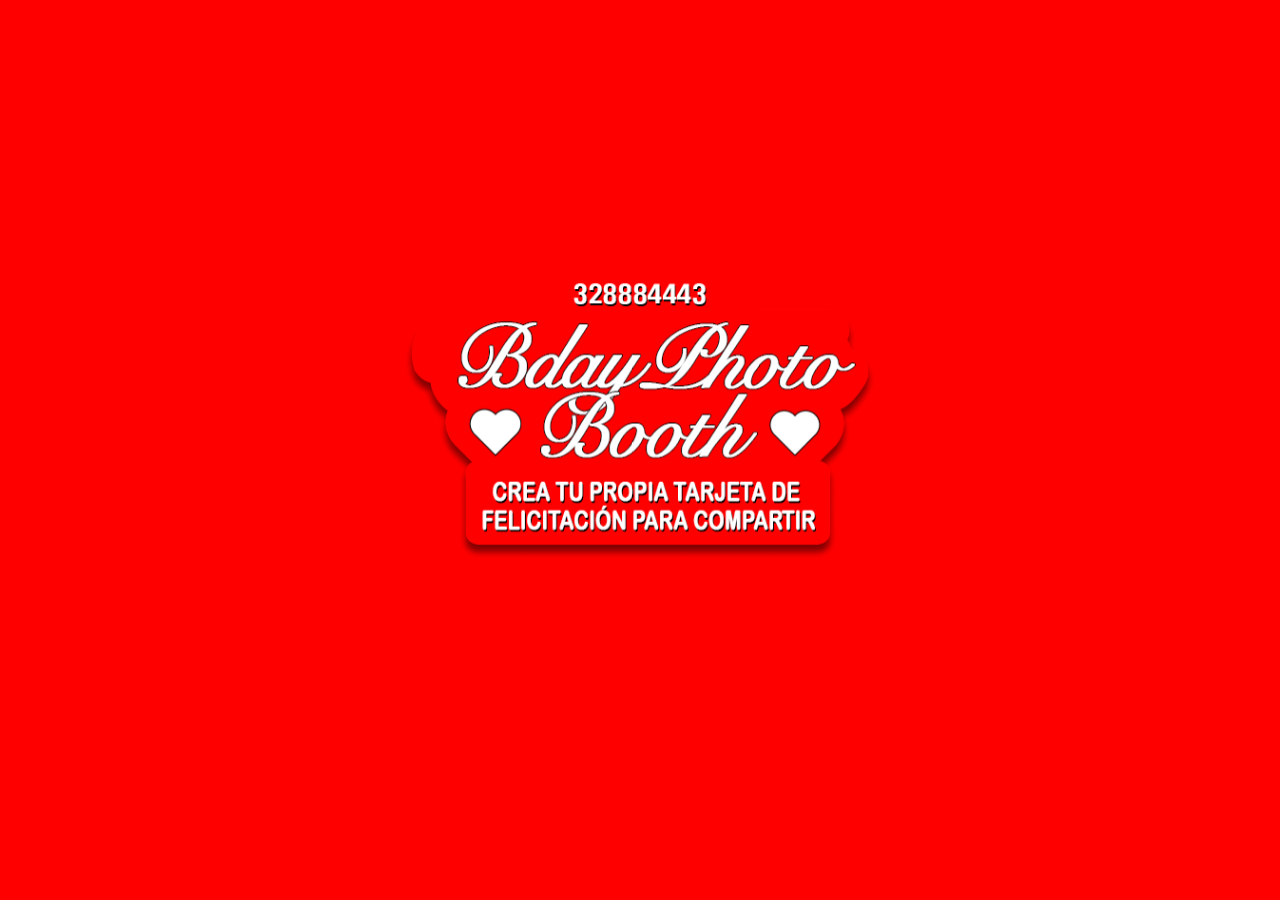
<file: index.htm>
﻿<!DOCTYPE html>
<html>

<head>
  <meta charset="utf-8">
  <meta http-equiv="x-ua-compatible" content="ie=edge">
  <meta name="viewport" content="width=device-width, initial-scale=1, shrink-to-fit=no">
  <meta name="generator" content="Gatsby 2.27.5">
  <style data-styled="" data-styled-version="5.2.1">
    @font-face {
      font-family: "Univers";
      font-display: "swap";
      font-weight: "400";
      src: url("static/fonts/Univers/Univers.woff2") format("woff2"), url("static/fonts/Univers/Univers.woff") format("woff");
    }

    /*!sc*/
    @font-face {
      font-family: "UniversCondensed";
      font-display: "swap";
      font-weight: "400";
      src: url("static/fonts/UniversCondensed/UniversCondensed.woff2") format("woff2"), url("static/fonts/UniversCondensed/UniversCondensed.woff") format("woff");
    }

    /*!sc*/
    @font-face {
      font-family: "UniversBold";
      font-display: "swap";
      font-weight: "400";
      src: url("static/fonts/UniversBold/UniversBold.woff2") format("woff2"), url("static/fonts/UniversBold/UniversBold.woff") format("woff");
    }

    /*!sc*/
    @font-face {
      font-family: "UniversLTProRoman";
      font-display: "swap";
      font-weight: "400";
      src: url("static/fonts/UniversLTProRoman/UniversLTProRoman.woff2") format("woff2"), url("static/fonts/UniversLTProRoman/UniversLTProRoman.woff") format("woff");
    }

    /*!sc*/
    * {
      box-sizing: border-box;
    }

    /*!sc*/
    *:before,
    *:after {
      box-sizing: border-box;
    }

    /*!sc*/
    html {
      font-size: 62.5%;
    }

    /*!sc*/
    body {
      padding: 0;
      margin: 0;
      -moz-osx-font-smoothing: grayscale;
      -webkit-font-smoothing: antialiased;
    }

    /*!sc*/
    p {
      margin: 0;
      padding: 0;
    }

    /*!sc*/
    a {
      -webkit-text-decoration: none;
      text-decoration: none;
      cursor: pointer;
    }

    /*!sc*/
    a:hover {
      -webkit-text-decoration: none;
      text-decoration: none;
    }

    /*!sc*/
    img {
      max-width: 100%;
      height: auto;
      vertical-align: middle;
    }

    /*!sc*/
    button {
      padding: 0;
      border: 0;
    }

    /*!sc*/
    input:focus:not([keyboard-focus]),
    select:focus:not([keyboard-focus]),
    textarea:focus:not([keyboard-focus]),
    button:focus:not([keyboard-focus]) {
      outline-width: 0;
    }

    /*!sc*/
    input::-ms-clear {
      display: none;
    }

    /*!sc*/
    data-styled.g1[id="sc-global-kGVJBr1"] {
      content: "sc-global-kGVJBr1,"
    }

    /*!sc*/
    .fjFDlm {
      font-size: 1.5rem;
      background-color: #FFF;
      color: #000;
      padding: 10px 15px;
      cursor: pointer;
    }

    /*!sc*/
    data-styled.g12[id="styled__ActionButton-i25xzx-0"] {
      content: "fjFDlm,"
    }

    /*!sc*/
    .fCMjf {
      width: 100%;
      height: 100%;
      position: absolute;
      top: 0;
      background-color: red;
      background-image: url(static/images/mainBackground/background.png);
      background-repeat: repeat;
      left: 0;
      z-index: 0;
      background-size: 50%;
    }

    /*!sc*/
    @media (min-width:768px) {
      .fCMjf {
        background-size: 350px;
      }
    }

    /*!sc*/
    data-styled.g16[id="styled__BackgroundWrapper-sc-1a6vqpx-0"] {
      content: "fCMjf,"
    }

    /*!sc*/
    .bRVaAw {
      width: 100%;
      height: 100%;
      position: absolute;
      top: 0;
      background-repeat: repeat;
      background-size: 50%;
      background-position: 50% 0;
      left: 0;
      z-index: 0;
      -webkit-animation: cOvzKX 8s linear infinite;
      animation: cOvzKX 8s linear infinite;
    }

    /*!sc*/
    @media (min-width:768px) {
      .bRVaAw {
        -webkit-animation: cMVqYJ 8s linear infinite;
        animation: cMVqYJ 8s linear infinite;
        background-size: 350px;
      }
    }

    /*!sc*/
    data-styled.g17[id="styled__GifWrapper-sc-1a6vqpx-1"] {
      content: "bRVaAw,"
    }

    /*!sc*/
    .gYrjla {
      background-image: url(static/images/mainBackground/bow.gif);
      -webkit-animation: none;
      animation: none;
    }

    /*!sc*/
    data-styled.g18[id="styled__GifWrapper1-sc-1a6vqpx-2"] {
      content: "gYrjla,"
    }

    /*!sc*/
    .WfqPA {
      background-image: url(static/images/mainBackground/sparkles.gif);
    }

    /*!sc*/
    data-styled.g19[id="styled__GifWrapper2-sc-1a6vqpx-3"] {
      content: "WfqPA,"
    }

    /*!sc*/
    .TAtXK {
      background-image: url(static/images/mainBackground/hearts.gif);
    }

    /*!sc*/
    data-styled.g20[id="styled__GifWrapper3-sc-1a6vqpx-4"] {
      content: "TAtXK,"
    }

    /*!sc*/
    .ekBmhs {
      display: inline-block;
      vertical-align: middle;
    }

    /*!sc*/
    data-styled.g21[id="Checkbox__CheckboxContainer-sc-1llawff-0"] {
      content: "ekBmhs,"
    }

    /*!sc*/
    .eUBAtQ {
      fill: none;
      stroke: white;
      stroke-width: 2px;
    }

    /*!sc*/
    data-styled.g22[id="Checkbox__CheckIcon-sc-1llawff-1"] {
      content: "eUBAtQ,"
    }

    /*!sc*/
    .dSDftf {
      border: 0;
      -webkit-clip: rect(0 0 0 0);
      clip: rect(0 0 0 0);
      -webkit-clip-path: inset(50%);
      clip-path: inset(50%);
      height: 1px;
      margin: -1px;
      overflow: hidden;
      padding: 0;
      position: absolute;
      white-space: nowrap;
      width: 1px;
    }

    /*!sc*/
    data-styled.g23[id="Checkbox__HiddenCheckbox-sc-1llawff-2"] {
      content: "dSDftf,"
    }

    /*!sc*/
    .irioLC {
      display: inline-block;
      width: 24px;
      height: 24px;
      background-color: white;
      border-width: 1px;
      border-style: solid;
      border-color: white;
      -webkit-transition: all 150ms;
      transition: all 150ms;
    }

    /*!sc*/
    .irioLC .Checkbox__CheckIcon-sc-1llawff-1 {
      visibility: hidden;
      stroke: black;
    }

    /*!sc*/
    data-styled.g24[id="Checkbox__StyledCheckbox-sc-1llawff-3"] {
      content: "irioLC,"
    }

    /*!sc*/
    .bDHdDc {
      display: -webkit-box;
      display: -webkit-flex;
      display: -ms-flexbox;
      display: flex;
      -webkit-flex-direction: column;
      -ms-flex-direction: column;
      flex-direction: column;
      -webkit-align-items: center;
      -webkit-box-align: center;
      -ms-flex-align: center;
      align-items: center;
      -webkit-box-pack: center;
      -webkit-justify-content: center;
      -ms-flex-pack: center;
      justify-content: center;
      background-color: #FFF;
      width: 100vw;
      height: 100vh;
      height: calc(var(--vh, 1vh) * 100);
      position: relative;
    }

    /*!sc*/
    data-styled.g25[id="styled__HomeTemplate-sc-1cqcc1v-0"] {
      content: "bDHdDc,"
    }

    /*!sc*/
    .ixeius {
      opacity: 0;
      z-index: 3;
      width: 95%;
      -webkit-transform: translateY(40px);
      -ms-transform: translateY(40px);
      transform: translateY(40px);
      max-width: 400px;
      margin-bottom: 15px;
    }

    /*!sc*/
    @media (min-width:768px) {
      .ixeius {
        max-width: 500px;
        margin-bottom: 20px;
      }
    }

    /*!sc*/
    data-styled.g27[id="styled__PopupImg-sc-1cqcc1v-2"] {
      content: "ixeius,"
    }

    /*!sc*/
    .fFWXBq {
      position: relative;
      box-shadow: 0 0 8px rgba(0, 0, 0, 0.5);
      border-radius: 6px;
      font-family: "UniversBold", sans-serif;
      font-weight: 400;
      font-style: normal;
      font-size: 18px;
      padding: 14px 23px;
      width: 200px;
      margin: 0 auto;
    }

    /*!sc*/
    data-styled.g28[id="styled__StartButton-sc-1cqcc1v-3"] {
      content: "fFWXBq,"
    }

    /*!sc*/
    .jDCoSO {
      position: absolute;
      width: 100%;
      bottom: 30px;
      left: 50%;
      -webkit-transform: translateX(-50%);
      -ms-transform: translateX(-50%);
      transform: translateX(-50%);
      padding: 0 20px;
      display: -webkit-box;
      display: -webkit-flex;
      display: -ms-flexbox;
      display: flex;
      -webkit-align-items: center;
      -webkit-box-align: center;
      -ms-flex-align: center;
      align-items: center;
      -webkit-box-pack: center;
      -webkit-justify-content: center;
      -ms-flex-pack: center;
      justify-content: center;
      cursor: pointer;
    }

    /*!sc*/
    .jDCoSO p {
      margin-left: 10px;
      color: white;
      font-family: "UniversLTProRoman", sans-serif;
      font-weight: 400;
      font-style: normal;
      font-size: 13px;
      line-height: 16px;
      text-shadow: 0 0 4px rgba(0, 0, 0, 0.5);
    }

    /*!sc*/
    .jDCoSO p a {
      color: inherit;
      -webkit-text-decoration: underline;
      text-decoration: underline;
    }

    /*!sc*/
    data-styled.g29[id="styled__Disclaimer-sc-1cqcc1v-4"] {
      content: "jDCoSO,"
    }

    /*!sc*/
    .cvEIqL {
      position: absolute;
      left: 0;
      bottom: 0;
      height: 100px;
      width: 100%;
      background: linear-gradient(180deg, transparent 0%, rgba(0, 0, 0, 0.5) 100%);
    }

    /*!sc*/
    data-styled.g30[id="styled__BottomGradient-sc-1cqcc1v-5"] {
      content: "cvEIqL,"
    }

    /*!sc*/
    .beRrUT {
      z-index: 2;
      position: absolute;
      top: 0;
      left: 0;
      width: 100%;
      height: 100%;
      background-color: red;
      pointer-events: none;
      -webkit-transform-origin: center bottom;
      -ms-transform-origin: center bottom;
      transform-origin: center bottom;
    }

    /*!sc*/
    data-styled.g31[id="styled__Overlay-sc-1cqcc1v-6"] {
      content: "beRrUT,"
    }

    /*!sc*/
    .uzgIe {
      position: absolute;
      top: 0;
      left: 0;
      height: 100%;
      width: 100%;
      background-color: white;
      opacity: 0;
      z-index: 200;
      pointer-events: none;
    }

    /*!sc*/
    data-styled.g68[id="styled__Flash-sc-1e3jqid-0"] {
      content: "uzgIe,"
    }

    /*!sc*/
    .itmqwj {
      position: absolute;
      top: 0;
      left: 0;
      height: 100%;
      width: 100%;
      background-color: white;
      pointer-events: none;
      z-index: 200;
      -webkit-transform: scaleX(0);
      -ms-transform: scaleX(0);
      transform: scaleX(0);
      -webkit-transform-origin: right center;
      -ms-transform-origin: right center;
      transform-origin: right center;
    }

    /*!sc*/
    data-styled.g69[id="styled__PageTransition-sc-1e3jqid-1"] {
      content: "itmqwj,"
    }

    /*!sc*/
    @-webkit-keyframes cOvzKX {
      from {
        background-position-y: 0;
      }

      to {
        background-position-y: -50vw;
      }
    }

    /*!sc*/
    @keyframes cOvzKX {
      from {
        background-position-y: 0;
      }

      to {
        background-position-y: -50vw;
      }
    }

    /*!sc*/
    data-styled.g70[id="sc-keyframes-cOvzKX"] {
      content: "cOvzKX,"
    }

    /*!sc*/
    @-webkit-keyframes cMVqYJ {
      from {
        background-position-y: 0;
      }

      to {
        background-position-y: -350px;
      }
    }

    /*!sc*/
    @keyframes cMVqYJ {
      from {
        background-position-y: 0;
      }

      to {
        background-position-y: -350px;
      }
    }

    /*!sc*/
    data-styled.g71[id="sc-keyframes-cMVqYJ"] {
      content: "cMVqYJ,"
    }

    /*!sc*/
  </style>
  <link rel="icon" href="favicon-32x32.png?v=99e7119dbb4929359d0878a617bb1190" type="image/png">
  <link rel="manifest" href="manifest.webmanifest" crossorigin="use-credentials">
  <meta name="theme-color" content="#0F2127">
  <link rel="apple-touch-icon" sizes="48x48" href="icons/icon-48x48.png?v=99e7119dbb4929359d0878a617bb1190">
  <link rel="apple-touch-icon" sizes="72x72" href="icons/icon-72x72.png?v=99e7119dbb4929359d0878a617bb1190">
  <link rel="apple-touch-icon" sizes="96x96" href="icons/icon-96x96.png?v=99e7119dbb4929359d0878a617bb1190">
  <link rel="apple-touch-icon" sizes="144x144" href="icons/icon-144x144.png?v=99e7119dbb4929359d0878a617bb1190">
  <link rel="apple-touch-icon" sizes="192x192" href="icons/icon-192x192.png?v=99e7119dbb4929359d0878a617bb1190">
  <link rel="apple-touch-icon" sizes="256x256" href="icons/icon-256x256.png?v=99e7119dbb4929359d0878a617bb1190">
  <link rel="apple-touch-icon" sizes="384x384" href="icons/icon-384x384.png?v=99e7119dbb4929359d0878a617bb1190">
  <link rel="apple-touch-icon" sizes="512x512" href="icons/icon-512x512.png?v=99e7119dbb4929359d0878a617bb1190">
  <link rel="sitemap" type="application/xml" href="sitemap.xml">
  <title data-react-helmet="true">LUXXS HBD Card</title>
  <meta data-react-helmet="true" http-equiv="X-UA-Compatible" content="IE=edge">
  <meta data-react-helmet="true" name="viewport" content="initial-scale=1.0, width=device-width">
  <meta data-react-helmet="true" name="mobile-web-app-capable" content="yes">
  <meta data-react-helmet="true" name="apple-mobile-web-app-capable" content="yes">
  <meta data-react-helmet="true" name="apple-mobile-web-app-status-bar-style" content="default">
  <meta data-react-helmet="true" property="og:title" content="LUXXS HBD Card">
  <meta data-react-helmet="true" name="description" content="">
  <meta data-react-helmet="true" property="og:description" content="">
  <meta data-react-helmet="true" property="og:type" content="website">
  <meta data-react-helmet="true" property="og:url" content="">
  <meta data-react-helmet="true" name="twitter:title" content="LUXXS HBD Card">
  <meta data-react-helmet="true" name="twitter:description" content="">
  <meta data-react-helmet="true" name="twitter:card" content="summary_large_image">
  <script>(function (w, d, s, l, i) { w[l] = w[l] || []; w[l].push({ 'gtm.start': new Date().getTime(), event: 'gtm.js' }); var f = d.getElementsByTagName(s)[0], j = d.createElement(s), dl = l != 'dataLayer' ? '&l=' + l : ''; j.async = true; j.src = 'https://www.googletagmanager.com/gtm.js?id=' + i + dl + ''; f.parentNode.insertBefore(j, f); })(window, document, 'script', 'dataLayer', 'GTM-N643N6R');</script>
  <link as="script" rel="preload" href="webpack-runtime-6fe4fdb91395f7937a83.js">
  <link as="script" rel="preload" href="framework-61416065c0fba8268899.js">
  <link as="script" rel="preload" href="dc6a8720040df98778fe970bf6c000a41750d3ae-c08279a37b46f21df278.js">
  <link as="script" rel="preload" href="app-a0da0772267a38abac2a.js">
  <link as="script" rel="preload" href="a1b77c74-5f22284784b37bb671d6.js">
  <link as="script" rel="preload" href="commons-451f110edd7cfeb7687f.js">
  <link as="script" rel="preload" href="component---src-containers-root-index-tsx-fb5fe07290340158cf82.js">
  <link as="fetch" rel="preload" href="page-data/index/page-data.json" crossorigin="anonymous">
  <link as="fetch" rel="preload" href="page-data/sq/d/2126995224.json" crossorigin="anonymous">
  <link as="fetch" rel="preload" href="page-data/app-data.json" crossorigin="anonymous">
  <script>(window.BOOMR_mq = window.BOOMR_mq || []).push(["addVar", { "rua.upush": "false", "rua.cpush": "false", "rua.upre": "false", "rua.cpre": "false", "rua.uprl": "false", "rua.cprl": "false", "rua.cprf": "false", "rua.trans": "", "rua.cook": "false", "rua.ims": "false", "rua.ufprl": "false", "rua.cfprl": "false", "rua.isuxp": "", "rua.texp": "" }]);</script>
  <script>!function (a) { var e = "https://s.go-mpulse.net/boomerang/", t = "addEventListener"; if ("False" == "True") a.BOOMR_config = a.BOOMR_config || {}, a.BOOMR_config.PageParams = a.BOOMR_config.PageParams || {}, a.BOOMR_config.PageParams.pci = !0, e = "https://s2.go-mpulse.net/boomerang/"; if (window.BOOMR_API_key = "V9G6T-2UHHX-KQV6A-BXPD6-4AWCM", function () { function n(e) { a.BOOMR_onload = e && e.timeStamp || (new Date).getTime() } if (!a.BOOMR || !a.BOOMR.version && !a.BOOMR.snippetExecuted) { a.BOOMR = a.BOOMR || {}, a.BOOMR.snippetExecuted = !0; var i, _, o, r = document.createElement("iframe"); if (a[t]) a[t]("load", n, !1); else if (a.attachEvent) a.attachEvent("onload", n); r.src = "javascript:void(0)", r.title = "", r.role = "presentation", (r.frameElement || r).style.cssText = "width:0;height:0;border:0;display:none;", o = document.getElementsByTagName("script")[0], o.parentNode.insertBefore(r, o); try { _ = r.contentWindow.document } catch (O) { i = document.domain, r.src = "javascript:var d=document.open();d.domain='" + i + "';void(0);", _ = r.contentWindow.document } _.open()._l = function () { var a = this.createElement("script"); if (i) this.domain = i; a.id = "boomr-if-as", a.src = e + "V9G6T-2UHHX-KQV6A-BXPD6-4AWCM", BOOMR_lstart = (new Date).getTime(), this.body.appendChild(a) }, _.write("<bo" + 'dy onload="document._l();">'), _.close() } }(), "".length > 0) if (a && "performance" in a && a.performance && "function" == typeof a.performance.setResourceTimingBufferSize) a.performance.setResourceTimingBufferSize(); !function () { if (BOOMR = a.BOOMR || {}, BOOMR.plugins = BOOMR.plugins || {}, !BOOMR.plugins.AK) { var e = "" == "true" ? 1 : 0, t = "", n = "fgggm5qccz7vuyd67deq-f-5d510f049-clientnsv4-s.akamaihd.net", i = { "ak.v": "31", "ak.cp": "1143486", "ak.ai": parseInt("681011", 10), "ak.ol": "0", "ak.cr": 96, "ak.ipv": 4, "ak.proto": "http/1.1", "ak.rid": "183ca273", "ak.r": 40770, "ak.a2": e, "ak.m": "dsca", "ak.n": "essl", "ak.bpcip": "41.140.102.0", "ak.cport": 10783, "ak.gh": "2.22.127.86", "ak.quicv": "", "ak.tlsv": "tls1.2", "ak.0rtt": "", "ak.csrc": "-", "ak.acc": "bbr", "ak.t": "1618933961", "ak.ak": "hOBiQwZUYzCg5VSAfCLimQ==grEhmqiECFINGZqgTgmRDchs/xPFlIQbr42qFVAAAEHJfdlKyUzNUEwvFgFVHdSUTEbnz4VDrADSmarIOzXKz2ATAvgJn5flUNi/B0qU7QVm9qyJ/o6LwrbQs1HNbytwd+Zyud8ojXN8YRIsYWuRHHqUJJhPVPGvMNi3PNVjTpBE+ZduuNkgamewMNuouvNbei+TdRdr726K/bQvs/+7NPQJ9J7K2K/zZel+9yTsNZcLY+rBXDmKNpXonALaSVng2CxJQBcIXfzvTBVC+HcZQxY50qcSCBQtgb4QXPB1gz/dOstntuGs4zysmfpD+qP8UeW2XMMUZMETWZ1mclsGsgEdjTtxhp3G+j5mw4oz3RWJKhE+Ck1fE07KFVm4fQvt2aXMYYeLaex2/9mCLjwpYCAuolfu0LcNSNw70eif1Bc=", "ak.pv": "4", "ak.dpoabenc": "" }; if ("" !== t) i["ak.ruds"] = t; var _ = { i: !1, av: function (e) { var t = "http.initiator"; if (e && (!e[t] || "spa_hard" === e[t])) i["ak.feo"] = void 0 !== a.aFeoApplied ? 1 : 0, BOOMR.addVar(i) }, rv: function () { var a = ["ak.bpcip", "ak.cport", "ak.cr", "ak.csrc", "ak.gh", "ak.ipv", "ak.m", "ak.n", "ak.ol", "ak.proto", "ak.quicv", "ak.tlsv", "ak.0rtt", "ak.r", "ak.acc", "ak.t"]; BOOMR.removeVar(a) } }; BOOMR.plugins.AK = { akVars: i, akDNSPreFetchDomain: n, init: function () { if (!_.i) { var a = BOOMR.subscribe; a("before_beacon", _.av, null, null), a("onbeacon", _.rv, null, null), _.i = !0 } return this }, is_complete: function () { return !0 } } } }() }(window);</script>
</head>

<body><noscript><iframe src="ns.html?id=GTM-N643N6R" height="0" width="0" style="display: none; visibility: hidden"
      aria-hidden="true"></iframe></noscript>
  <div id="___gatsby">
    <div style="outline:none" tabindex="-1" id="gatsby-focus-wrapper">
      <div class="">
        <main>
          <div class="styled__HomeTemplate-sc-1cqcc1v-0 bDHdDc">
            <div class="styled__BackgroundWrapper-sc-1a6vqpx-0 fCMjf"></div>
            <div class="styled__GifWrapper-sc-1a6vqpx-1 styled__GifWrapper1-sc-1a6vqpx-2 bRVaAw gYrjla"></div>
            <div class="styled__GifWrapper-sc-1a6vqpx-1 styled__GifWrapper2-sc-1a6vqpx-3 bRVaAw WfqPA"></div>
            <div class="styled__GifWrapper-sc-1a6vqpx-1 styled__GifWrapper3-sc-1a6vqpx-4 bRVaAw TAtXK"></div><img
              src="static/images/popupTitle.png" class="styled__PopupImg-sc-1cqcc1v-2 ixeius"><button
              class="styled__ActionButton-i25xzx-0 fjFDlm styled__StartButton-sc-1cqcc1v-3 fFWXBq">LET&#x27;S GET
              STARTED</button>
            <div class="styled__BottomGradient-sc-1cqcc1v-5 cvEIqL"></div><!--<label
              class="styled__Disclaimer-sc-1cqcc1v-4 jDCoSO">
              <div class="Checkbox__CheckboxContainer-sc-1llawff-0 ekBmhs"><input type="checkbox"
                  class="Checkbox__HiddenCheckbox-sc-1llawff-2 dSDftf" checked>
                <div class="Checkbox__StyledCheckbox-sc-1llawff-3 irioLC"><svg viewbox="0 0 24 24"
                    class="Checkbox__CheckIcon-sc-1llawff-1 eUBAtQ">
                    <polyline points="20 6 9 17 4 12"></polyline>
                  </svg></div>
              </div>
              <p>I agree that 328884443 collects and uses my personal information.
                  <a class="styled__LinkGatsby-sc-1336hme-1 dRXAyX" href="disclaimer.html">More information</a>
              </p>
            </label>-->
            <div class="styled__Overlay-sc-1cqcc1v-6 beRrUT"></div>
          </div>
          <div class="styled__PageTransition-sc-1e3jqid-1 itmqwj"></div>
          <div class="styled__Flash-sc-1e3jqid-0 uzgIe flash"></div>
        </main>
      </div>
    </div>
    <div id="gatsby-announcer"
      style="position:absolute;top:0;width:1px;height:1px;padding:0;overflow:hidden;clip:rect(0, 0, 0, 0);white-space:nowrap;border:0"
      aria-live="assertive" aria-atomic="true"></div>
  </div>
  <script id="gatsby-script-loader">/*<![CDATA[*/window.pagePath = "/";/*]]>*/</script>
  <script
    id="gatsby-chunk-mapping">/*<![CDATA[*/window.___chunkMapping = { "polyfill": ["/polyfill-34c63b885a6198dda831.js"], "app": ["/app-a0da0772267a38abac2a.js"], "component---src-containers-debug-index-tsx": ["/component---src-containers-debug-index-tsx-a4a31f08cf058c1b608e.js"], "component---src-containers-disclaimer-index-tsx": ["/component---src-containers-disclaimer-index-tsx-793be2dc0aa3c1bedbaa.js"], "component---src-containers-picture-index-tsx": ["/component---src-containers-picture-index-tsx-413a4e6da10c90ea9db5.js"], "component---src-containers-root-index-tsx": ["/component---src-containers-root-index-tsx-fb5fe07290340158cf82.js"] };/*]]>*/</script>
  <script src="polyfill-34c63b885a6198dda831.js" nomodule=""></script>
  <script src="component---src-containers-root-index-tsx-fb5fe07290340158cf82.js" async=""></script>
  <script src="commons-451f110edd7cfeb7687f.js" async=""></script>
  <script src="a1b77c74-5f22284784b37bb671d6.js" async=""></script>
  <script src="app-a0da0772267a38abac2a.js" async=""></script>
  <script src="dc6a8720040df98778fe970bf6c000a41750d3ae-c08279a37b46f21df278.js" async=""></script>
  <script src="framework-61416065c0fba8268899.js" async=""></script>
  <script src="webpack-runtime-6fe4fdb91395f7937a83.js" async=""></script>
</body>

</html>
</file>
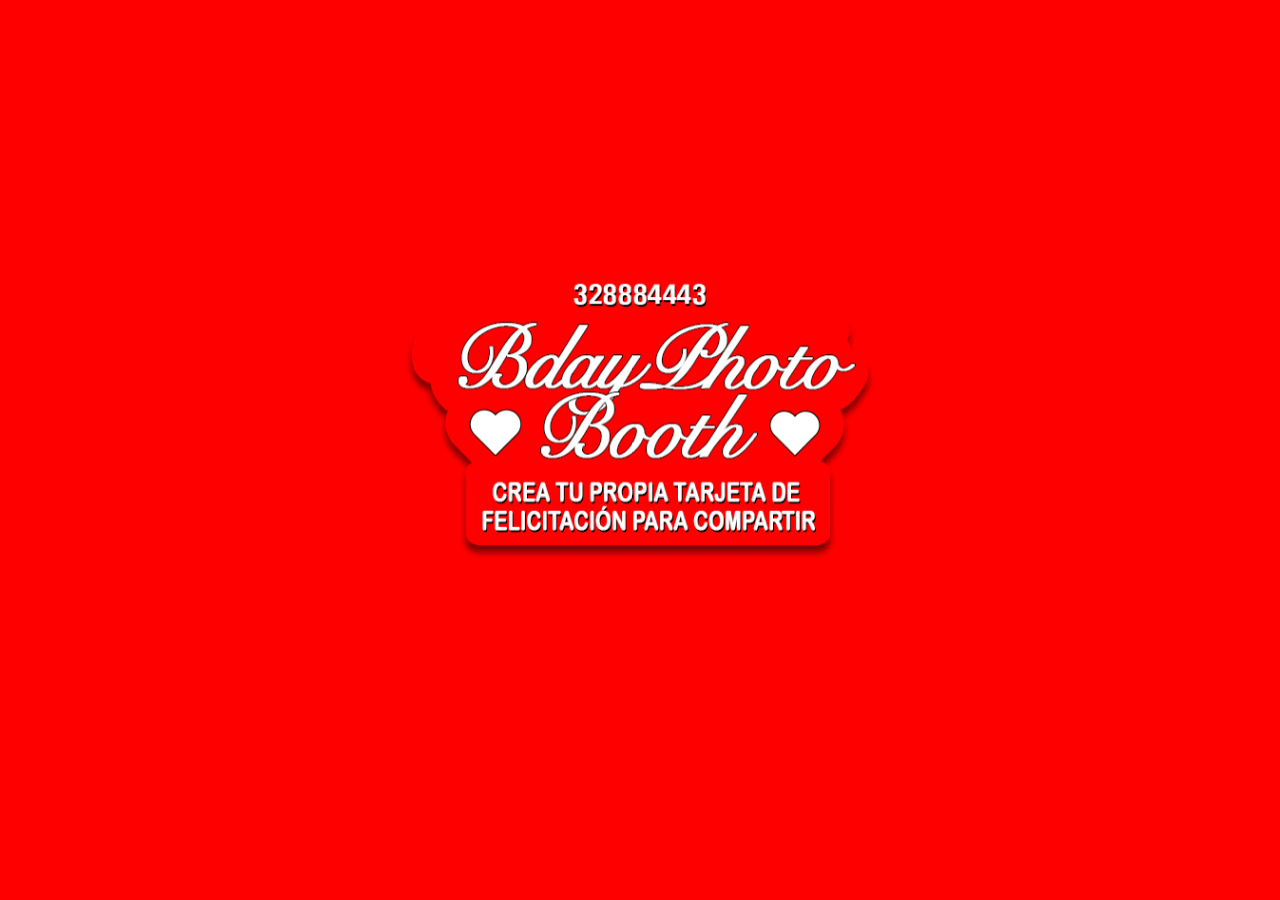
<file: LUCEROS/index.html>
<!DOCTYPE html>
<html>

<head>
  <meta charSet="utf-8" />
  <meta http-equiv="x-ua-compatible" content="ie=edge" />
  <meta name="viewport" content="width=device-width, initial-scale=1, shrink-to-fit=no" />
  <meta name="generator" content="Gatsby 2.27.5" />
  <style data-styled="" data-styled-version="5.2.1">
    @font-face {
      font-family: "Univers";
      font-display: "swap";
      font-weight: "400";
      src: url("static/fonts/Univers/Univers.woff2") format("woff2"), url("static/fonts/Univers/Univers.woff") format("woff");
    }

    /*!sc*/
    @font-face {
      font-family: "UniversCondensed";
      font-display: "swap";
      font-weight: "400";
      src: url("static/fonts/UniversCondensed/UniversCondensed.woff2") format("woff2"), url("static/fonts/UniversCondensed/UniversCondensed.woff") format("woff");
    }

    /*!sc*/
    @font-face {
      font-family: "UniversBold";
      font-display: "swap";
      font-weight: "400";
      src: url("static/fonts/UniversBold/UniversBold.woff2") format("woff2"), url("static/fonts/UniversBold/UniversBold.woff") format("woff");
    }

    /*!sc*/
    @font-face {
      font-family: "UniversLTProRoman";
      font-display: "swap";
      font-weight: "400";
      src: url("static/fonts/UniversLTProRoman/UniversLTProRoman.woff2") format("woff2"), url("static/fonts/UniversLTProRoman/UniversLTProRoman.woff") format("woff");
    }

    /*!sc*/
    * {
      box-sizing: border-box;
    }

    /*!sc*/
    *:before,
    *:after {
      box-sizing: border-box;
    }

    /*!sc*/
    html {
      font-size: 62.5%;
    }

    /*!sc*/
    body {
      padding: 0;
      margin: 0;
      -moz-osx-font-smoothing: grayscale;
      -webkit-font-smoothing: antialiased;
    }

    /*!sc*/
    p {
      margin: 0;
      padding: 0;
    }

    /*!sc*/
    a {
      -webkit-text-decoration: none;
      text-decoration: none;
      cursor: pointer;
    }

    /*!sc*/
    a:hover {
      -webkit-text-decoration: none;
      text-decoration: none;
    }

    /*!sc*/
    img {
      max-width: 100%;
      height: auto;
      vertical-align: middle;
    }

    /*!sc*/
    button {
      padding: 0;
      border: 0;
    }

    /*!sc*/
    input:focus:not([keyboard-focus]),
    select:focus:not([keyboard-focus]),
    textarea:focus:not([keyboard-focus]),
    button:focus:not([keyboard-focus]) {
      outline-width: 0;
    }

    /*!sc*/
    input::-ms-clear {
      display: none;
    }

    /*!sc*/
    data-styled.g1[id="sc-global-kGVJBr1"] {
      content: "sc-global-kGVJBr1,"
    }

    /*!sc*/
    .fjFDlm {
      font-size: 1.5rem;
      background-color: #FFF;
      color: #000;
      padding: 10px 15px;
      cursor: pointer;
    }

    /*!sc*/
    data-styled.g12[id="styled__ActionButton-i25xzx-0"] {
      content: "fjFDlm,"
    }

    /*!sc*/
    .fCMjf {
      width: 100%;
      height: 100%;
      position: absolute;
      top: 0;
      background-color: red;
      background-image: url(static/images/mainBackground/background.png);
      background-repeat: repeat;
      left: 0;
      z-index: 0;
      background-size: 50%;
    }

    /*!sc*/
    @media (min-width:768px) {
      .fCMjf {
        background-size: 350px;
      }
    }

    /*!sc*/
    data-styled.g16[id="styled__BackgroundWrapper-sc-1a6vqpx-0"] {
      content: "fCMjf,"
    }

    /*!sc*/
    .bRVaAw {
      width: 100%;
      height: 100%;
      position: absolute;
      top: 0;
      background-repeat: repeat;
      background-size: 50%;
      background-position: 50% 0;
      left: 0;
      z-index: 0;
      -webkit-animation: cOvzKX 8s linear infinite;
      animation: cOvzKX 8s linear infinite;
    }

    /*!sc*/
    @media (min-width:768px) {
      .bRVaAw {
        -webkit-animation: cMVqYJ 8s linear infinite;
        animation: cMVqYJ 8s linear infinite;
        background-size: 350px;
      }
    }

    /*!sc*/
    data-styled.g17[id="styled__GifWrapper-sc-1a6vqpx-1"] {
      content: "bRVaAw,"
    }

    /*!sc*/
    .gYrjla {
      background-image: url(static/images/mainBackground/bow.gif);
      -webkit-animation: none;
      animation: none;
    }

    /*!sc*/
    data-styled.g18[id="styled__GifWrapper1-sc-1a6vqpx-2"] {
      content: "gYrjla,"
    }

    /*!sc*/
    .WfqPA {
      background-image: url(static/images/mainBackground/sparkles.gif);
    }

    /*!sc*/
    data-styled.g19[id="styled__GifWrapper2-sc-1a6vqpx-3"] {
      content: "WfqPA,"
    }

    /*!sc*/
    .TAtXK {
      background-image: url(static/images/mainBackground/hearts.gif);
    }

    /*!sc*/
    data-styled.g20[id="styled__GifWrapper3-sc-1a6vqpx-4"] {
      content: "TAtXK,"
    }

    /*!sc*/
    .ekBmhs {
      display: inline-block;
      vertical-align: middle;
    }

    /*!sc*/
    data-styled.g21[id="Checkbox__CheckboxContainer-sc-1llawff-0"] {
      content: "ekBmhs,"
    }

    /*!sc*/
    .eUBAtQ {
      fill: none;
      stroke: white;
      stroke-width: 2px;
    }

    /*!sc*/
    data-styled.g22[id="Checkbox__CheckIcon-sc-1llawff-1"] {
      content: "eUBAtQ,"
    }

    /*!sc*/
    .dSDftf {
      border: 0;
      -webkit-clip: rect(0 0 0 0);
      clip: rect(0 0 0 0);
      -webkit-clip-path: inset(50%);
      clip-path: inset(50%);
      height: 1px;
      margin: -1px;
      overflow: hidden;
      padding: 0;
      position: absolute;
      white-space: nowrap;
      width: 1px;
    }

    /*!sc*/
    data-styled.g23[id="Checkbox__HiddenCheckbox-sc-1llawff-2"] {
      content: "dSDftf,"
    }

    /*!sc*/
    .irioLC {
      display: inline-block;
      width: 24px;
      height: 24px;
      background-color: white;
      border-width: 1px;
      border-style: solid;
      border-color: white;
      -webkit-transition: all 150ms;
      transition: all 150ms;
    }

    /*!sc*/
    .irioLC .Checkbox__CheckIcon-sc-1llawff-1 {
      visibility: hidden;
      stroke: black;
    }

    /*!sc*/
    data-styled.g24[id="Checkbox__StyledCheckbox-sc-1llawff-3"] {
      content: "irioLC,"
    }

    /*!sc*/
    .bDHdDc {
      display: -webkit-box;
      display: -webkit-flex;
      display: -ms-flexbox;
      display: flex;
      -webkit-flex-direction: column;
      -ms-flex-direction: column;
      flex-direction: column;
      -webkit-align-items: center;
      -webkit-box-align: center;
      -ms-flex-align: center;
      align-items: center;
      -webkit-box-pack: center;
      -webkit-justify-content: center;
      -ms-flex-pack: center;
      justify-content: center;
      background-color: #FFF;
      width: 100vw;
      height: 100vh;
      height: calc(var(--vh, 1vh) * 100);
      position: relative;
    }

    /*!sc*/
    data-styled.g25[id="styled__HomeTemplate-sc-1cqcc1v-0"] {
      content: "bDHdDc,"
    }

    /*!sc*/
    .ixeius {
      opacity: 0;
      z-index: 3;
      width: 95%;
      -webkit-transform: translateY(40px);
      -ms-transform: translateY(40px);
      transform: translateY(40px);
      max-width: 400px;
      margin-bottom: 15px;
    }

    /*!sc*/
    @media (min-width:768px) {
      .ixeius {
        max-width: 500px;
        margin-bottom: 20px;
      }
    }

    /*!sc*/
    data-styled.g27[id="styled__PopupImg-sc-1cqcc1v-2"] {
      content: "ixeius,"
    }

    /*!sc*/
    .fFWXBq {
      position: relative;
      box-shadow: 0 0 8px rgba(0, 0, 0, 0.5);
      border-radius: 6px;
      font-family: "UniversBold", sans-serif;
      font-weight: 400;
      font-style: normal;
      font-size: 18px;
      padding: 14px 23px;
      width: 200px;
      margin: 0 auto;
    }

    /*!sc*/
    data-styled.g28[id="styled__StartButton-sc-1cqcc1v-3"] {
      content: "fFWXBq,"
    }

    /*!sc*/
    .jDCoSO {
      position: absolute;
      width: 100%;
      bottom: 30px;
      left: 50%;
      -webkit-transform: translateX(-50%);
      -ms-transform: translateX(-50%);
      transform: translateX(-50%);
      padding: 0 20px;
      display: -webkit-box;
      display: -webkit-flex;
      display: -ms-flexbox;
      display: flex;
      -webkit-align-items: center;
      -webkit-box-align: center;
      -ms-flex-align: center;
      align-items: center;
      -webkit-box-pack: center;
      -webkit-justify-content: center;
      -ms-flex-pack: center;
      justify-content: center;
      cursor: pointer;
    }

    /*!sc*/
    .jDCoSO p {
      margin-left: 10px;
      color: white;
      font-family: "UniversLTProRoman", sans-serif;
      font-weight: 400;
      font-style: normal;
      font-size: 13px;
      line-height: 16px;
      text-shadow: 0 0 4px rgba(0, 0, 0, 0.5);
    }

    /*!sc*/
    .jDCoSO p a {
      color: inherit;
      -webkit-text-decoration: underline;
      text-decoration: underline;
    }

    /*!sc*/
    data-styled.g29[id="styled__Disclaimer-sc-1cqcc1v-4"] {
      content: "jDCoSO,"
    }

    /*!sc*/
    .cvEIqL {
      position: absolute;
      left: 0;
      bottom: 0;
      height: 100px;
      width: 100%;
      background: linear-gradient(180deg, transparent 0%, rgba(0, 0, 0, 0.5) 100%);
    }

    /*!sc*/
    data-styled.g30[id="styled__BottomGradient-sc-1cqcc1v-5"] {
      content: "cvEIqL,"
    }

    /*!sc*/
    .beRrUT {
      z-index: 2;
      position: absolute;
      top: 0;
      left: 0;
      width: 100%;
      height: 100%;
      background-color: red;
      pointer-events: none;
      -webkit-transform-origin: center bottom;
      -ms-transform-origin: center bottom;
      transform-origin: center bottom;
    }

    /*!sc*/
    data-styled.g31[id="styled__Overlay-sc-1cqcc1v-6"] {
      content: "beRrUT,"
    }

    /*!sc*/
    .uzgIe {
      position: absolute;
      top: 0;
      left: 0;
      height: 100%;
      width: 100%;
      background-color: white;
      opacity: 0;
      z-index: 200;
      pointer-events: none;
    }

    /*!sc*/
    data-styled.g68[id="styled__Flash-sc-1e3jqid-0"] {
      content: "uzgIe,"
    }

    /*!sc*/
    .itmqwj {
      position: absolute;
      top: 0;
      left: 0;
      height: 100%;
      width: 100%;
      background-color: white;
      pointer-events: none;
      z-index: 200;
      -webkit-transform: scaleX(0);
      -ms-transform: scaleX(0);
      transform: scaleX(0);
      -webkit-transform-origin: right center;
      -ms-transform-origin: right center;
      transform-origin: right center;
    }

    /*!sc*/
    data-styled.g69[id="styled__PageTransition-sc-1e3jqid-1"] {
      content: "itmqwj,"
    }

    /*!sc*/
    @-webkit-keyframes cOvzKX {
      from {
        background-position-y: 0;
      }

      to {
        background-position-y: -50vw;
      }
    }

    /*!sc*/
    @keyframes cOvzKX {
      from {
        background-position-y: 0;
      }

      to {
        background-position-y: -50vw;
      }
    }

    /*!sc*/
    data-styled.g70[id="sc-keyframes-cOvzKX"] {
      content: "cOvzKX,"
    }

    /*!sc*/
    @-webkit-keyframes cMVqYJ {
      from {
        background-position-y: 0;
      }

      to {
        background-position-y: -350px;
      }
    }

    /*!sc*/
    @keyframes cMVqYJ {
      from {
        background-position-y: 0;
      }

      to {
        background-position-y: -350px;
      }
    }

    /*!sc*/
    data-styled.g71[id="sc-keyframes-cMVqYJ"] {
      content: "cMVqYJ,"
    }

    /*!sc*/
  </style>
  <link rel="icon" href="favicon-32x32_v=99e7119dbb4929359d0878a617bb1190.png" type="image/png" />
  <link rel="manifest" href="manifest.webmanifest" crossorigin="use-credentials" />
  <meta name="theme-color" content="#0F2127" />
  <link rel="apple-touch-icon" sizes="48x48" href="icons/icon-48x48_v=99e7119dbb4929359d0878a617bb1190.png" />
  <link rel="apple-touch-icon" sizes="72x72" href="icons/icon-72x72_v=99e7119dbb4929359d0878a617bb1190.png" />
  <link rel="apple-touch-icon" sizes="96x96" href="icons/icon-96x96_v=99e7119dbb4929359d0878a617bb1190.png" />
  <link rel="apple-touch-icon" sizes="144x144" href="icons/icon-144x144_v=99e7119dbb4929359d0878a617bb1190.png" />
  <link rel="apple-touch-icon" sizes="192x192" href="icons/icon-192x192_v=99e7119dbb4929359d0878a617bb1190.png" />
  <link rel="apple-touch-icon" sizes="256x256" href="icons/icon-256x256_v=99e7119dbb4929359d0878a617bb1190.png" />
  <link rel="apple-touch-icon" sizes="384x384" href="icons/icon-384x384_v=99e7119dbb4929359d0878a617bb1190.png" />
  <link rel="apple-touch-icon" sizes="512x512" href="icons/icon-512x512_v=99e7119dbb4929359d0878a617bb1190.png" />
  <link rel="sitemap" type="application/xml" href="sitemap.xml" />
  <title data-react-helmet="true">LUXXS HBD Card</title>
  <meta data-react-helmet="true" http-equiv="X-UA-Compatible" content="IE=edge" />
  <meta data-react-helmet="true" name="viewport" content="initial-scale=1.0, width=device-width" />
  <meta data-react-helmet="true" name="mobile-web-app-capable" content="yes" />
  <meta data-react-helmet="true" name="apple-mobile-web-app-capable" content="yes" />
  <meta data-react-helmet="true" name="apple-mobile-web-app-status-bar-style" content="default" />
  <meta data-react-helmet="true" property="og:title" content="Make your own LUXXS HBD Card" />
  <meta data-react-helmet="true" name="description" content="" />
  <meta data-react-helmet="true" property="og:description" content="" />
  <meta data-react-helmet="true" property="og:type" content="website" />
  <meta data-react-helmet="true" property="og:url" content="" />
  <meta data-react-helmet="true" name="twitter:title" content="LUXXS HBD Card" />
  <meta data-react-helmet="true" name="twitter:description" content="" />
  <meta data-react-helmet="true" name="twitter:card" content="summary_large_image" />
  <script>(function (w, d, s, l, i) { w[l] = w[l] || []; w[l].push({ 'gtm.start': new Date().getTime(), event: 'gtm.js' }); var f = d.getElementsByTagName(s)[0], j = d.createElement(s), dl = l != 'dataLayer' ? '&l=' + l : ''; j.async = true; j.src = 'https://www.googletagmanager.com/gtm.js?id=' + i + dl + ''; f.parentNode.insertBefore(j, f); })(window, document, 'script', 'dataLayer', 'GTM-N643N6R');</script>
  <link as="script" rel="preload" href="webpack-runtime-6fe4fdb91395f7937a83.js" />
  <link as="script" rel="preload" href="framework-61416065c0fba8268899.js" />
  <link as="script" rel="preload" href="dc6a8720040df98778fe970bf6c000a41750d3ae-c08279a37b46f21df278.js" />
  <link as="script" rel="preload" href="app-a0da0772267a38abac2a.js" />
  <link as="script" rel="preload" href="a1b77c74-5f22284784b37bb671d6.js" />
  <link as="script" rel="preload" href="commons-451f110edd7cfeb7687f.js" />
  <link as="script" rel="preload" href="component---src-containers-root-index-tsx-fb5fe07290340158cf82.js" />
  <link as="fetch" rel="preload" href="page-data/index/page-data.json" crossorigin="anonymous" />
  <link as="fetch" rel="preload" href="page-data/sq/d/2126995224.json" crossorigin="anonymous" />
  <link as="fetch" rel="preload" href="page-data/app-data.json" crossorigin="anonymous" />
  <script>(window.BOOMR_mq = window.BOOMR_mq || []).push(["addVar", { "rua.upush": "false", "rua.cpush": "false", "rua.upre": "false", "rua.cpre": "true", "rua.uprl": "false", "rua.cprl": "false", "rua.cprf": "false", "rua.trans": "SJ-3e106d9d-70bb-44f8-84d3-6dfe6d8755f9", "rua.cook": "true", "rua.ims": "false", "rua.ufprl": "false", "rua.cfprl": "false", "rua.isuxp": "", "rua.texp": "" }]);</script>
  <script>!function (a) { var e = "https://s.go-mpulse.net/boomerang/", t = "addEventListener"; if ("False" == "True") a.BOOMR_config = a.BOOMR_config || {}, a.BOOMR_config.PageParams = a.BOOMR_config.PageParams || {}, a.BOOMR_config.PageParams.pci = !0, e = "https://s2.go-mpulse.net/boomerang/"; if (window.BOOMR_API_key = "V9G6T-2UHHX-KQV6A-BXPD6-4AWCM", function () { function n(e) { a.BOOMR_onload = e && e.timeStamp || (new Date).getTime() } if (!a.BOOMR || !a.BOOMR.version && !a.BOOMR.snippetExecuted) { a.BOOMR = a.BOOMR || {}, a.BOOMR.snippetExecuted = !0; var i, _, o, r = document.createElement("iframe"); if (a[t]) a[t]("load", n, !1); else if (a.attachEvent) a.attachEvent("onload", n); r.src = "javascript:void(0)", r.title = "", r.role = "presentation", (r.frameElement || r).style.cssText = "width:0;height:0;border:0;display:none;", o = document.getElementsByTagName("script")[0], o.parentNode.insertBefore(r, o); try { _ = r.contentWindow.document } catch (O) { i = document.domain, r.src = "javascript:var d=document.open();d.domain='" + i + "';void(0);", _ = r.contentWindow.document } _.open()._l = function () { var a = this.createElement("script"); if (i) this.domain = i; a.id = "boomr-if-as", a.src = e + "V9G6T-2UHHX-KQV6A-BXPD6-4AWCM", BOOMR_lstart = (new Date).getTime(), this.body.appendChild(a) }, _.write("<bo" + 'dy onload="document._l();">'), _.close() } }(), "".length > 0) if (a && "performance" in a && a.performance && "function" == typeof a.performance.setResourceTimingBufferSize) a.performance.setResourceTimingBufferSize(); !function () { if (BOOMR = a.BOOMR || {}, BOOMR.plugins = BOOMR.plugins || {}, !BOOMR.plugins.AK) { var e = "true" == "true" ? 1 : 0, t = "cookiepresent", n = "fgggm5tioh5lcyd66ftq-f-0d03bfeb9-clientnsv4-s.akamaihd.net", i = { "ak.v": "31", "ak.cp": "1143486", "ak.ai": parseInt("681011", 10), "ak.ol": "0", "ak.cr": 68, "ak.ipv": 4, "ak.proto": "h2", "ak.rid": "179afb9", "ak.r": 40770, "ak.a2": e, "ak.m": "dsca", "ak.n": "essl", "ak.bpcip": "41.140.102.0", "ak.cport": 49794, "ak.gh": "104.113.250.173", "ak.quicv": "", "ak.tlsv": "tls1.3", "ak.0rtt": "", "ak.csrc": "-", "ak.acc": "", "ak.t": "1618932071", "ak.ak": "hOBiQwZUYzCg5VSAfCLimQ==j1u5V5uC7be56l3wKo6mZ3ybLnqyLXbfzbIJO+JqNcipLM7/qrK/YpC5Bt3yhxFAltZT9uE1KbT6s8BRVIVWTal6LB+JVCXySn1XYlxuX1dJD5Zn9/h/M9rlY7UzEEvkbLZ6G7flIFCCLu2FTPrxdJ4ER3TIePQ4n3qiNMfbg3ZDSG0ScV7TF/9aQp9MzK+UQ5wooqAhC+IBrcAetVfWT3dvQpxXmJnpToHzDUYjvdPKAEKA+w9Vu2jCvaiGHoNMiYeVl9AsLWW2Z7XQsa4b1VZGF3nFuaMRMoUHP1+VqGovz2P1U5JBVw8P0npLlvv4PxLknXfZfyeTc7WETK80pWENfDm6yyQcxZNoEkLJZavqiJaIKbWMJwYZJ/qiS4HfD8rI5M9wpEYODvp3HmOoDF9AJy4JQhWy7ah1hoDoN8Q=", "ak.pv": "4", "ak.dpoabenc": "" }; if ("" !== t) i["ak.ruds"] = t; var _ = { i: !1, av: function (e) { var t = "http.initiator"; if (e && (!e[t] || "spa_hard" === e[t])) i["ak.feo"] = void 0 !== a.aFeoApplied ? 1 : 0, BOOMR.addVar(i) }, rv: function () { var a = ["ak.bpcip", "ak.cport", "ak.cr", "ak.csrc", "ak.gh", "ak.ipv", "ak.m", "ak.n", "ak.ol", "ak.proto", "ak.quicv", "ak.tlsv", "ak.0rtt", "ak.r", "ak.acc", "ak.t"]; BOOMR.removeVar(a) } }; BOOMR.plugins.AK = { akVars: i, akDNSPreFetchDomain: n, init: function () { if (!_.i) { var a = BOOMR.subscribe; a("before_beacon", _.av, null, null), a("onbeacon", _.rv, null, null), _.i = !0 } return this }, is_complete: function () { return !0 } } } }() }(window);</script>
</head>

<body><noscript><iframe src="https://www.googletagmanager.com/ns.html?id=GTM-N643N6R" height="0" width="0"
      style="display: none; visibility: hidden" aria-hidden="true"></iframe></noscript>
  <div id="___gatsby">
    <div style="outline:none" tabindex="-1" id="gatsby-focus-wrapper">
      <div class="">
        <main>
          <div class="styled__HomeTemplate-sc-1cqcc1v-0 bDHdDc">
            <div class="styled__BackgroundWrapper-sc-1a6vqpx-0 fCMjf"></div>
            <div class="styled__GifWrapper-sc-1a6vqpx-1 styled__GifWrapper1-sc-1a6vqpx-2 bRVaAw gYrjla"></div>
            <div class="styled__GifWrapper-sc-1a6vqpx-1 styled__GifWrapper2-sc-1a6vqpx-3 bRVaAw WfqPA"></div>
            <div class="styled__GifWrapper-sc-1a6vqpx-1 styled__GifWrapper3-sc-1a6vqpx-4 bRVaAw TAtXK"></div><img
              src="static/images/popupTitle.png" class="styled__PopupImg-sc-1cqcc1v-2 ixeius" /><button
              class="styled__ActionButton-i25xzx-0 fjFDlm styled__StartButton-sc-1cqcc1v-3 fFWXBq">LET&#x27;S GET
              STARTED</button>
            <div class="styled__BottomGradient-sc-1cqcc1v-5 cvEIqL"></div><!--<label
              class="styled__Disclaimer-sc-1cqcc1v-4 jDCoSO">
              <div class="Checkbox__CheckboxContainer-sc-1llawff-0 ekBmhs"><input type="checkbox"
                  class="Checkbox__HiddenCheckbox-sc-1llawff-2 dSDftf" checked/>
                <div class="Checkbox__StyledCheckbox-sc-1llawff-3 irioLC"><svg viewBox="0 0 24 24"
                    class="Checkbox__CheckIcon-sc-1llawff-1 eUBAtQ">
                    <polyline points="20 6 9 17 4 12"></polyline>
                  </svg></div>
              </div>
              <p>I agree that 328884443 collects and uses my personal information.
                  <a class="styled__LinkGatsby-sc-1336hme-1 dRXAyX" href="disclaimer.html">More information</a>
              </p>
            </label>-->
            <div class="styled__Overlay-sc-1cqcc1v-6 beRrUT"></div>
          </div>
          <div class="styled__PageTransition-sc-1e3jqid-1 itmqwj"></div>
          <div class="styled__Flash-sc-1e3jqid-0 uzgIe flash"></div>
        </main>
      </div>
    </div>
    <div id="gatsby-announcer"
      style="position:absolute;top:0;width:1px;height:1px;padding:0;overflow:hidden;clip:rect(0, 0, 0, 0);white-space:nowrap;border:0"
      aria-live="assertive" aria-atomic="true"></div>
  </div>
  <script id="gatsby-script-loader">/*<![CDATA[*/window.pagePath = "/";/*]]>*/</script>
  <script
    id="gatsby-chunk-mapping">/*<![CDATA[*/window.___chunkMapping = { "polyfill": ["/polyfill-34c63b885a6198dda831.js"], "app": ["/app-a0da0772267a38abac2a.js"], "component---src-containers-debug-index-tsx": ["/component---src-containers-debug-index-tsx-a4a31f08cf058c1b608e.js"], "component---src-containers-disclaimer-index-tsx": ["/component---src-containers-disclaimer-index-tsx-793be2dc0aa3c1bedbaa.js"], "component---src-containers-picture-index-tsx": ["/component---src-containers-picture-index-tsx-413a4e6da10c90ea9db5.js"], "component---src-containers-root-index-tsx": ["/component---src-containers-root-index-tsx-fb5fe07290340158cf82.js"] };/*]]>*/</script>
  <script src="polyfill-34c63b885a6198dda831.js" nomodule=""></script>
  <script src="component---src-containers-root-index-tsx-fb5fe07290340158cf82.js" async=""></script>
  <script src="commons-451f110edd7cfeb7687f.js" async=""></script>
  <script src="a1b77c74-5f22284784b37bb671d6.js" async=""></script>
  <script src="app-a0da0772267a38abac2a.js" async=""></script>
  <script src="dc6a8720040df98778fe970bf6c000a41750d3ae-c08279a37b46f21df278.js" async=""></script>
  <script src="framework-61416065c0fba8268899.js" async=""></script>
  <script src="webpack-runtime-6fe4fdb91395f7937a83.js" async=""></script>
</body>

</html>
</file>
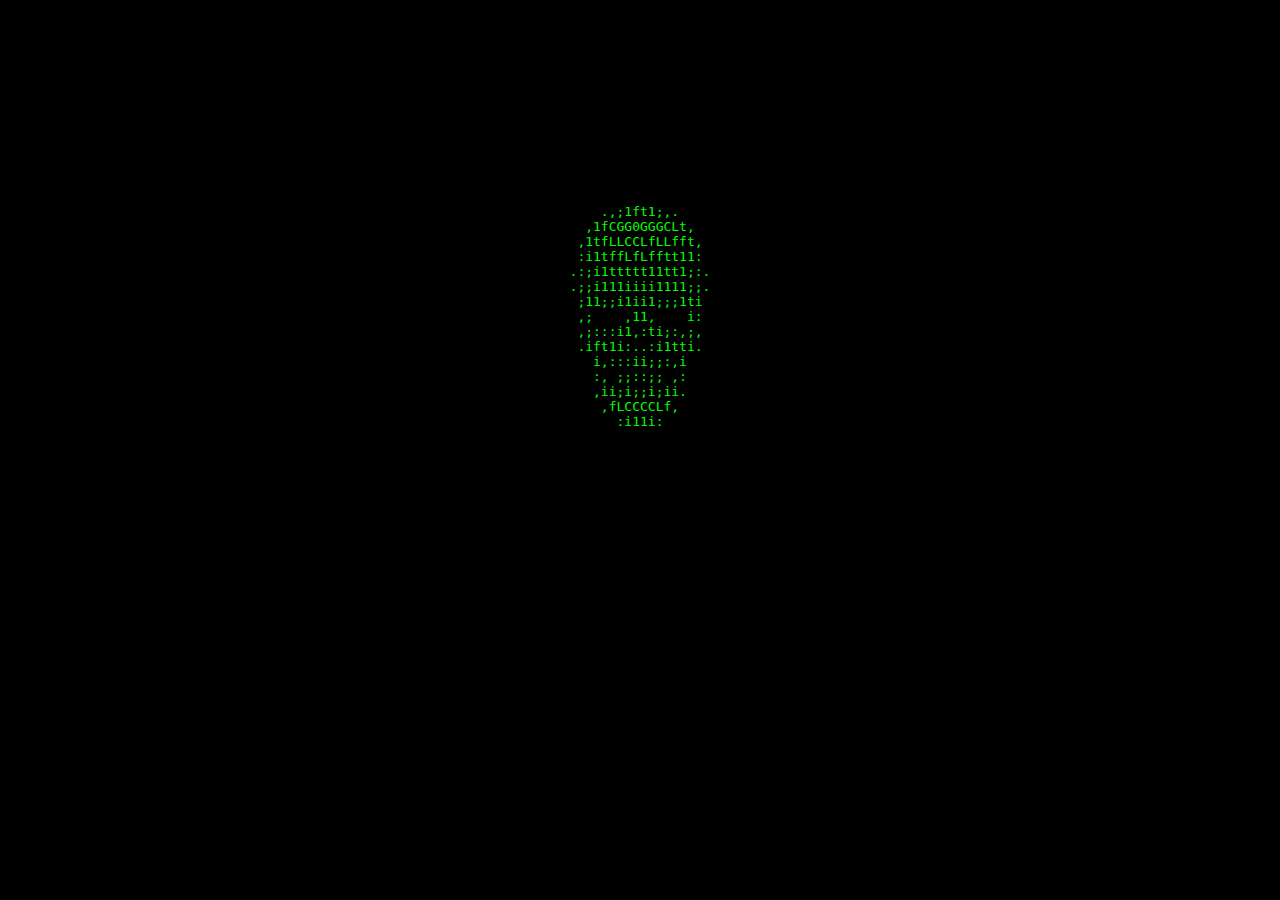
<file: OLD/index.html>
<!DOCTYPE html>
<html>
<head>
	<title>3 2 8 8 8 4 4 4 3</title>
</head>
<style>
	body {
		color: black;
	}
</style>
<body bgcolor="black">
	<br><br><br><br><br><br><center><div id="output" style="background: #000;overflow:auto;width:100%;"></div></center>
<script type="text/javascript">
var n = [];
var colour = '#00ff00';

n[0] = '                                                                                                    \n                                                                                                    \n                                                                                                    \n                                                                                                    \n                                                                                                    \n                                                                                                    \n                                                                                                    \n                                                                                                    \n                                              ,;1ffti,                                              \n                                            .1fCGGGGGCt,                                            \n                                            ;1tfLLLfftt;                                            \n                                           .:;1tttt1tti:.                                           \n                                           .;i111ii1111;.                                           \n                                            :;..,ii,..;;                                            \n                                            ,;::i:;i;:;,                                            \n                                            .i1i;::;i1i.                                            \n                                             .;.:;;:.:.                                             \n                                              ;i,..,;;                                              \n                                               iLCCL1.                                              \n                                                .,,.                                                \n                                                                                                    \n                                                                                                    \n                                                                                                    \n                                                                                                    \n                                                                                                    \n                                                                                                    \n                                                                                                    \n                                                                                                    \n';n[1] = '                                                                                                    \n                                                                                                    \n                                                                                                    \n                                                                                                    \n                                                                                                    \n                                                                                                    \n                                                                                                    \n                                                 ..                                                 \n                                             ,;tLCCLti,                                             \n                                            :tfCCGCCCCf:                                            \n                                           .;1tfLLLfft1;.                                           \n                                           ,;i111tt1tti:,                                           \n                                           .iiii1ii1111i,                                           \n                                            ;:  ,ii,  :i                                            \n                                            :;;;i::1;;;:                                            \n                                            .11i;::;ii1.                                            \n                                             ,:.;;;;.:,                                             \n                                              i;,..,;;                                              \n                                              .1LCCLt.                                              \n                                                ,::,                                                \n                                                                                                    \n                                                                                                    \n                                                                                                    \n                                                                                                    \n                                                                                                    \n                                                                                                    \n                                                                                                    \n                                                                                                    \n';n[2] = '                                                                                                    \n                                                                                                    \n                                                                                                    \n                                                                                                    \n                                                                                                    \n                                                                                                    \n                                                                                                    \n                                              .,;ii;,.                                              \n                                            ,1fCG0GGGLt,                                            \n                                           .1tfLLCLLLff1.                                           \n                                           ,;1tffffftt1i,                                           \n                                           :;i111111111::                                           \n                                           ,iiiiiiiiii11:                                           \n                                           .;   ,ii,   i.                                           \n                                            ;iii1,,1ii;;                                            \n                                            .1i;::::;i1.                                            \n                                             :,,;;;;,.:                                             \n                                             .i:,...:i.                                             \n                                              ,fLCCCf:                                              \n                                                :ii:                                                \n                                                                                                    \n                                                                                                    \n                                                                                                    \n                                                                                                    \n                                                                                                    \n                                                                                                    \n                                                                                                    \n                                                                                                    \n';n[3] = '                                                                                                    \n                                                                                                    \n                                                                                                    \n                                                                                                    \n                                                                                                    \n                                                                                                    \n                                                                                                    \n                                             .:1tLLf1;.                                             \n                                            ;fLGGGCGGCLi                                            \n                                           ,11fLLLLffftt,                                           \n                                           :;1tttffttt1;:                                           \n                                           ;;i1111i1111;;.                                          \n                                           :1i;;iiii;;i1;                                           \n                                           ,;   ,ii,   ;,                                           \n                                           .ii1i1.,1i1ii.                                           \n                                            ,1;;::::;;1,                                            \n                                             ;.,;;;;,.;                                             \n                                             ,i:,..,:i,                                             \n                                              ;LCCCCL;                                              \n                                               .;ii;.                                               \n                                                                                                    \n                                                                                                    \n                                                                                                    \n                                                                                                    \n                                                                                                    \n                                                                                                    \n                                                                                                    \n                                                                                                    \n';n[4] = '                                                                                                    \n                                                                                                    \n                                                                                                    \n                                                                                                    \n                                                                                                    \n                                                                                                    \n                                              .,;ii:,.                                              \n                                            :1fCG0GGGLt:                                            \n                                           :tfLCCCLLLLLf:                                           \n                                          .;i1ffLfLfft11;.                                          \n                                          ,:;i111tt11t1i:,                                          \n                                          ,;i1111ii1111i;,                                          \n                                           ;i:,,;ii:,,:1i                                           \n                                           :,  .:ii:.  ,:                                           \n                                           ,1t111..111t1:                                           \n                                            :i:;:;;:;:i:                                            \n                                             ; :;;;;: ;.                                            \n                                             ;i:,,,,:i:                                             \n                                              1LCCCCL1                                              \n                                               ,i11i,                                               \n                                                                                                    \n                                                                                                    \n                                                                                                    \n                                                                                                    \n                                                                                                    \n                                                                                                    \n                                                                                                    \n                                                                                                    \n';n[5] = '                                                                                                    \n                                                                                                    \n                                                                                                    \n                                                                                                    \n                                                                                                    \n                                                                                                    \n                                             ,;1fCLft;,                                             \n                                           ,tfCGGGCCGCCt,                                           \n                                          .ittLLLCLffftt1.                                          \n                                          ,;11tffffftt11;,                                          \n                                          ::ii111111111i::                                          \n                                          :i11111ii11111i:                                          \n                                          .i:...:ii,  .;1.                                          \n                                           ;...,;;;i:...;                                           \n                                           :tt11i .i11t1;                                           \n                                            ;;:;:;;:;:;;                                            \n                                            ,; :;;;;: :,                                            \n                                             ii::::::;;                                             \n                                             .tLCCGCLt.                                             \n                                               ,i11i,                                               \n                                                                                                    \n                                                                                                    \n                                                                                                    \n                                                                                                    \n                                                                                                    \n                                                                                                    \n                                                                                                    \n                                                                                                    \n';n[6] = '                                                                                                    \n                                                                                                    \n                                                                                                    \n                                                                                                    \n                                                                                                    \n                                             .,;1ft1;,.                                             \n                                           ,1fCGG0GGGCLt,                                           \n                                          ,1tfLLCCLfLLfft,                                          \n                                          :i1tffLfLfftt11:                                          \n                                         .:;i1ttttt11tt1;:.                                         \n                                         .;;i111iiii1111;;.                                         \n                                          ;11;;i1ii1;;;1ti                                          \n                                          ,;    ,11,    i:                                          \n                                          ,;:::i1,:ti;:,;,                                          \n                                          .ift1i:..:i1tti.                                          \n                                            i,:::ii;;:,i                                            \n                                            :, ;;::;; ,:                                            \n                                            ,ii;i;;i;ii.                                            \n                                             ,fLCCCCLf,                                             \n                                               :i11i:                                               \n                                                                                                    \n                                                                                                    \n                                                                                                    \n                                                                                                    \n                                                                                                    \n                                                                                                    \n                                                                                                    \n                                                                                                    \n';n[7] = '                                                                                                    \n                                                                                                    \n                                                                                                    \n                                                                                                    \n                                               .,::,.                                               \n                                           .:ifLG0GGCf1:.                                           \n                                          .1ffCCCGCLCCCLt,                                          \n                                          ;11fLLLLLfffttti                                          \n                                         .;i1ttfffffttt1i;.                                         \n                                         ,:;i11111111111i::                                         \n                                         ,;i1111iiii1111i;:                                         \n                                         .i1:,,:iiii:,,;t1.                                         \n                                          ;,    ,11,    ,;                                          \n                                          :i;iitt..ttii;;;                                          \n                                          ,if1i;,.,,;i1ti,                                          \n                                           .i ;:;ii;;;.;.                                           \n                                            ;..;;:::;..;                                            \n                                            :1ii1i11ii1,                                            \n                                             :fLCCCCLf:                                             \n                                               :i11i:                                               \n                                                                                                    \n                                                                                                    \n                                                                                                    \n                                                                                                    \n                                                                                                    \n                                                                                                    \n                                                                                                    \n                                                                                                    \n';n[8] = '                                                                                                    \n                                                                                                    \n                                                                                                    \n                                               .,::,                                                \n                                           ,;1LC000GGLti,                                           \n                                          f80G0000GGG0088f                                          \n                                         f@800GG00GCCG008@f                                         \n                                        ,88800CCGGGGCG0088@:                                        \n                                        ;@880GLLLLCLLLG888@i                                        \n                                        :@880CfffffffLG888@;                                        \n                                        .0@0CffffttffffC088.                                        \n                                         fG.   ,CGGL.   .Gf                                         \n                                         ;G:,,;tG11Lf;,,;G;                                         \n                                         1@8CffL1,,tCffC8@1                                         \n                                          :0ftGCtftfGGff0:                                          \n                                           LL GCCftCG0.fL                                           \n                                           i@1ft1ii11ti8i                                           \n                                           .L@0CLffLC0@L.                                           \n                                             1088008801                                             \n                                              .i1111i.                                              \n                                                                                                    \n                                                                                                    \n                                                                                                    \n                                                                                                    \n                                                                                                    \n                                                                                                    \n                                                                                                    \n                                                                                                    \n';n[9] = '                                                                                                    \n                                                                                                    \n                                                 ..                                                 \n                                            ,;1fCGGCf1;,                                            \n                                          1GGG0000000000Gt                                          \n                                         L@80GGG00GCCG088@C                                         \n                                        i@8800GGGGGGGGG088@1                                        \n                                        L@880GCCCCCCLCG888@C                                        \n                                        C@80GLffffLfffC088@C                                        \n                                        f@8@0CLfttttLLC8@8@L                                        \n                                        ;@Gt;;;iLffLi;;;tG@;                                        \n                                         Ci    :GGGL:    iC                                         \n                                        .CG1;;tCL,:LCti;tGC.                                        \n                                        .L@0CffLi;;1CLfC08L.                                        \n                                          :8if0CfffLG0Li8;                                          \n                                           0i,GCCttLCG,;0                                           \n                                           L8tLttt1ttf10L                                           \n                                           ,G@0GCLLCG0@G,                                           \n                                            .t08800880t.                                            \n                                              .i1111i,                                              \n                                                                                                    \n                                                                                                    \n                                                                                                    \n                                                                                                    \n                                                                                                    \n                                                                                                    \n                                                                                                    \n                                                                                                    \n';n[10] = '                                                                                                    \n                                               .,::,                                                \n                                           ,;tLC000GGLti:                                           \n                                         iG0G000000G00088G1                                         \n                                        1@800GGG00GCCCG088@t                                        \n                                       ,88800GCGGGGGCGG0088@:                                       \n                                       1@8800GCCCCCCLCG0888@t                                       \n                                       t@880GLffLLLLffLG888@f                                       \n                                       1@888GLffttttfLL0888@1                                       \n                                       ,880fttttLttLt11tL088:                                       \n                                        CC.    :0GCC:    .CC                                        \n                                        ;L,..,;LC1tLLi:..,Ci                                        \n                                        L@0CttLC1..tCLftC0@C                                        \n                                        ,f0CLfCf1ff1CCffC0f:                                        \n                                          LC.G0CLttLG0G,CC                                          \n                                          i8.1CLLttLLCt.81                                          \n                                          ,@GCLLLLLLLLCC@:                                          \n                                           i8@0GCCLCG0@8i                                           \n                                            ,L08800080L,                                            \n                                              ,iiiiii,                                              \n                                                                                                    \n                                                                                                    \n                                                                                                    \n                                                                                                    \n                                                                                                    \n                                                                                                    \n                                                                                                    \n                                                                                                    \n';n[11] = '                                               .,::.                                                \n                                           ,;1fLGGGCCf1;,                                           \n                                         :tfLGGCGGCCCGGCLf;                                         \n                                        :tttLLLCCCLfffLLfff;                                        \n                                       .ii1tfffLLLLLffftt11i.                                       \n                                       ,;i11ttfffttfttttt1i;,                                       \n                                       ::ii11111tttt1111t1i::                                       \n                                       ;:iii1iiiiiiii111iii:;                                       \n                                       ;iit111111ii111111t1i;                                       \n                                       .11:...,;1iii:....:tt,                                       \n                                        i.      :tt,      .1                                        \n                                        ::,,,:;11,,1ti;,,.,:                                        \n                                       .i1tfti1t:..:t111ft1i.                                       \n                                        .;t11;;,,:;,,:;11t;.                                        \n                                          i,.;::;;;;;:;.,i                                          \n                                          :, :i1iiiiii: ,:                                          \n                                          :i,;i1tfftti:,i,                                          \n                                           ;LftfffffftfL;                                           \n                                            ,ttfLLLLfft,                                            \n                                              ,;;iii;,                                              \n                                                                                                    \n                                                                                                    \n                                                                                                    \n                                                                                                    \n                                                                                                    \n                                                                                                    \n                                                                                                    \n                                                                                                    \n';n[12] = '                                         ;tfCGG0000G000GCf;                                         \n                                       ,C80GGG0000GCCGG0888G:                                       \n                                      .0@808GGG0000GGGCG088@8,                                      \n                                      f@8800GCGGGGGGCCCG0088@L                                      \n                                     .0@8800GCCCCCCCLLCG888880.                                     \n                                     ,888000LLfLLLLLfffL088888,                                     \n                                     .0@880GffftftttfffLG88888,                                     \n                                      G@888GCLffttttfLLLG888@G                                      \n                                      1@G1,..,:tGffGt:,..:1C@t                                      \n                                      .0;     .t8GGGi.     ;0,                                      \n                                       ff,:.:itGf;iLCLi:.,:fL                                       \n                                      ;@@0CttfLC;..;CLfftC0@@i                                      \n                                      .tG0CCtLCtiffiLCLtLC0Gf.                                      \n                                         0L:G8CCfftLGG8G;L0                                         \n                                         L0 i0LCf11fCC0i 0L                                         \n                                         i@11GCCCffLCLC1i@i                                         \n                                         ,880GCCLLLLCCC088:                                         \n                                          :G@8G0CCLCG08@G:                                          \n                                            1G080GG080G1                                            \n                                             .;i1111i;.                                             \n                                                                                                    \n                                                                                                    \n                                                                                                    \n                                                                                                    \n                                                                                                    \n                                                                                                    \n                                                                                                    \n                                                                                                    \n';n[13] = '                                       :tttLLCCCCCCfffLCLfff;                                       \n                                      ,11tfLLLLLLLLLLLfffttt1:                                      \n                                      ;i111ttfffffffftftt111i;.                                     \n                                     .:;i11tttttttttt1ttttt1i:.                                     \n                                     ,:;ii111111111111111111;:,                                     \n                                     :;:iiiiiiiiiiiii1111ii1;::                                     \n                                     ,i;1111111iiiii11111t11ii:                                     \n                                     .i1t;:,,:;ttiit1:,,,:itti,                                     \n                                      ;1.      .:ii:       .11                                      \n                                      ,:      .,i1ti:,      ::                                      \n                                      ,;:::;i1tL:  ;Lt1i;::,;,                                      \n                                      ;1tff1i111,,.,111i1ff11;                                      \n                                      .:1f1t;;:.,::,,:;i11t1:.                                      \n                                        .1..i:,;;;i;i::i,.i.                                        \n                                         ;, ,;;i;i;;ii;: ,;.                                        \n                                         ;, ,i1t111111i, ,:                                         \n                                         :t;ii1ttfftt1;i;1:                                         \n                                          :LLffLLffLLffLL;                                          \n                                           ,1ttLfLLffff1,                                           \n                                             ,;i1111i;,                                             \n                                                                                                    \n                                                                                                    \n                                                                                                    \n                                                                                                    \n                                                                                                    \n                                                                                                    \n                                                                                                    \n                                                                                                    \n';n[14] = '                                    .;i111ttffffffffftfttt1111;.                                    \n                                    ,;i111ttttttttttt1ttttt11i;,                                    \n                                    ,:;ii1t1111ttttt1i111tt11;:,                                    \n                                    ::;i;i1iiiiii11iii1111111;,:                                    \n                                    ;;;ii11111iii;;ii111111i1i:;                                    \n                                    :iitt1111i111ii111ii11ttt1i;                                    \n                                    .it1:.  .,:t1ii11:.  .,:1ft,                                    \n                                     ii         :11,         it                                     \n                                     :,       ,;11t1;;.      ,:                                     \n                                     ,;,:::ii1tL, .:ft1ii:::,;:                                     \n                                    .i11ttt11tt1 ...ttt111ttiii.                                    \n                                     ,itfffi;;:..,,..:;;itffti:                                     \n                                       ,1::i;:,::;;;;,:;i::1,                                       \n                                       .i: ,;,;i;;;;i;:;: ,i.                                       \n                                        ;:  ;1ii1ii1iii;. ,:                                        \n                                        :; .;;i11tt11i;;. ;,                                        \n                                        ,t1ii1tttfftttiii11,                                        \n                                         ,fCffLLLLLLLLffCf,                                         \n                                          .iftfLffLffffLi.                                          \n                                            .i1ffLLffti,                                            \n                                                                                                    \n                                                                                                    \n                                                                                                    \n                                                                                                    \n                                                                                                    \n                                                                                                    \n                                                                                                    \n                                                                                                    \n';n[15] = '                                   ,;ii11tttttttttttt1ttttttt1i;,                                   \n                                   ,:;iii111111111111i11111111;:,                                   \n                                   ::;iiii1i1iiiiiiiii11111111;,:                                   \n                                   ;;;ii111111iii;;iii111111i1i:;                                   \n                                   :i;1tt111i1111ii1111ii1ttft1i:                                   \n                                   ,itt;.   .,if1ii1t;.   .,;tf1,                                   \n                                    ii.        .:11,         .1t                                    \n                                    ;,        .:ttf1::.       :;                                    \n                                    ,;....,:;i1f,..:ft1;::....;,                                    \n                                   .;ii1t11tttft .. tftttt1t1;i;.                                   \n                                   .;1tfff1:;ii, .. ,iii;itfft1i.                                   \n                                     ,;tt11i;:.,,:;,,,:;i111t;,                                     \n                                       i; ,i:,;i;ii;i;::i: ;i                                       \n                                       ;i  ;;;i;;;;;;i;;;  i;                                       \n                                       ,;. .iiiitiitiiii, .;,                                       \n                                       .i, :::;ii11iii::: ,;.                                       \n                                        itii11ttfLfftt1iiiti                                        \n                                         iCLffLLLLLLLLffLCi                                         \n                                          :fftfLffLffftLf:                                          \n                                            ;tfLLCCCLft;.                                           \n                                              .,,,,,,.                                              \n                                                                                                    \n                                                                                                    \n                                                                                                    \n                                                                                                    \n                                                                                                    \n                                                                                                    \n                                                                                                    \n';n[16] = '                                 ,;:iiii11i11iiiiiiiii1111111111::,                                 \n                                 ,;;iiiii11i1iiii;;iii1111111ii1;::                                 \n                                 ,i;itttt11111i1iiii111111ttttt1ii,                                 \n                                 .i1tt;,....,itftiitft;,...,:itfti.                                 \n                                  ;ti.        .::i;::.        .if1                                  \n                                  :i.          ,tff1..         .1;                                  \n                                  ,;        .,;tiii111i,        ;.                                  \n                                   i:,:::;i11tf1  . tftt11i:::,:i.                                  \n                                  :iiitt1111ttf; ., iftttt11tti;i;                                  \n                                  :1tffft1;;ii;. .. .;ii;;itffft1;                                  \n                                   ,;1ftt1i;;,.,,:;,,.,:;i1ttt1;,                                   \n                                     .1:.:i::,;;;;;;;i:::i;.:i.                                     \n                                     .1i  ;:,:;;;;i;;i;::;  ii.                                     \n                                      :i. ,1t11;tiit;1i11, .;;                                      \n                                      ,i. .,::;ifi;fi:::,. .;.                                      \n                                      ,1: :;::;:;ii;;;::;: ,i.                                      \n                                       itiii11ftfLfftf1i;iiti                                       \n                                        iCLLLLLffLffLLLffLCi                                        \n                                         ;LL1fLLLLLLLLftCL;                                         \n                                          .ifLLLLCCCLLLf1.                                          \n                                            .:i11ttt1i;.                                            \n                                                                                                    \n                                                                                                    \n                                                                                                    \n                                                                                                    \n                                                                                                    \n                                                                                                    \n                                                                                                    \n';n[17] = '                                ;;;ii111tt1iiiiiiiiiiiii11ttt1111i;;                                \n                                :iitft1i;;;i1ttt1i11ttti;;;i1tfft1i:                                \n                                ,1fti.      .:tti;;it1,      .,itft,                                \n                                .11,          ..:1i:.           ,1f.                                \n                                 i:           .;ffff:,.          ;1                                 \n                                 ;,        .,;it:;;;t11;.        ::                                 \n                                 ,i:,:::;i11ttL; .. ifttti1;:::,,i,                                 \n                                .;ii1tt111ttttf: ., ;fttttt11tti;i;.                                \n                                .i11tfft1;:iii;  .. .;iii;;11tft11i,                                \n                                 ,i1fLLfti;;;,...::,..,:;;i1ffff1i,                                 \n                                    ,1;;;i;;,,:::;i;;;,,:;ii;i1,                                    \n                                     1i  ;;:,;i;;ii;;ii;::i  ;i.                                    \n                                     ;1. ,i:;;;:;;;;:;;;:i, .1i                                     \n                                     ,i,  ;tt1tiL1iLit1tti  .i:                                     \n                                     ,i, ..  ..:i;;i;..  .. ,;.                                     \n                                     .1; .i;::::;;;;::::;i, ;i.                                     \n                                      ;t1iii1tfffLLLfff1;ii1t:                                      \n                                       ;CLLLffffffffffffffLC;                                       \n                                        :LCftLCCLLLLLCCfLCL;                                        \n                                         .1ffLLLfLLLLLLfL1.                                         \n                                           ,itLLLCCCCLfi,                                           \n                                               ......                                               \n                                                                                                    \n                                                                                                    \n                                                                                                    \n                                                                                                    \n                                                                                                    \n                                                                                                    \n';n[18] = '                              ;ft;.          ,;:;ii:::.          ,itf1                              \n                              ;t;.             ,1t1i.             .;t1                              \n                              ;i.            .:fLLLL1,:.           ,1:                              \n                              ,i          .,;it1,:;:t111;,         .i.                              \n                               ;:,,,,,:;ii1ttff. ., :fttttiii:.,,..:;                               \n                              .i1i1tt1tttttttft. ., .ffftttttt1t1i;ii.                              \n                              ;iii1tt11i;i1111;  ..  i1111iii11tt1iii;                              \n                              :1tffLfft1::;;;:.  ..  .:;;;;;i1tfffft1:                              \n                               ,;itffff1ii;;, ,,,;i::,.,::;iitfff1i;,                               \n                                   ii;iii;:,,;;:;;;;;;;:,:;iiiiii                                   \n                                   ;1. .i:::;i;;iiii;iii;::i, .1;                                   \n                                   :t:  :;,::;;:;;;;:;;::::;  :1;                                   \n                                   .i;  .t1fif;1Li;ft;fif1t.  ;1,                                   \n                                    ;i.  .:;;i;11111t:i;;:,  .;:                                    \n                                    ;i, ..     ::::::      . .i:                                    \n                                    :1: ,1;:,,.,;;;;,.,,:;1, :i:                                    \n                                    .1tiiiit1C1LfLLfL1G1t;;iit1.                                    \n                                     .tCfftttf1ffLfff1ftt1ffCt.                                     \n                                      .tCLLLCCCLCLLLLCCCCLCCt.                                      \n                                        iLf1fLCLLLLLLLLftLLi                                        \n                                         .1LLCCLLGGCCCCCL1,                                         \n                                           .;1fffLLLff1;.                                           \n                                                                                                    \n                                                                                                    \n                                                                                                    \n                                                                                                    \n                                                                                                    \n                                                                                                    \n';n[19] = '                           :8t;.          .iLC80GCCG8Cift.          .iL0.                           \n                           .0L,        .,;1LC0GfitfiL0LfGLi,.        :GL                            \n                            t8t:,::,,,;1ttfLCGL. ,; ,CGLLCLt1i:,.,:::t8i                            \n                            :@8GCCLttfLLLLLLLGt  ,:  fGLLLLfLLft1LCG08@;                            \n                           ,C880GGCfttttffLLLCi  ,:  tCLLLLfffttfCGG088G,                           \n                           ;@8800GLfft1itLLftf,  :i  ;ffLLLf11tffLGG008@;                           \n                            f@@@80CCCLt1LGLft1, :fLi,;fCCCCCttfLLLG88@@L                            \n                             ;tfL0GCCLfC00GCfff1CCtLfLCLGGG0CfLCCG0Lft;                             \n                                 L8LLLG000GLLGfLf11tffGGCG0880CLf8L                                 \n                                 1@f..t@00LL0CfLt11tLfC0CG00@f..f@1                                 \n                                 :@0, .00CCfCftt1tttttfCfLCG0, ,0@:                                 \n                                 .0@t  i@L0t0L1GfiifCtf010f81  t@0.                                 \n                                  t@C. .tLGL8CL00ff00LL8LGLf. .C@t                                  \n                                  ;@8t.1;.  ..,i;ii;i,..  .;; 108;                                  \n                                  :88GitC1:    :;:::;    :tLt:f88,                                  \n                                   G@0LC0Cf:.. .;;;:. ..:fCGCLG8G                                   \n                                   :88800CGC0CftfCCfffG0LGCG08@8:                                   \n                                    ;@8880GL0CCGCCCCGCC0LCC888@;                                    \n                                     ;8@88880CCLCCLLLGCG0888@8;                                     \n                                      :G@0CG800GGGGGG0000G8@C,                                      \n                                        10808000G0GG00088801                                        \n                                         .1C088888888880C1.                                         \n                                            ,:iiiiiiii:,                                            \n                                                                                                    \n                                                                                                    \n                                                                                                    \n                                                                                                    \n                                                                                                    \n';n[20] = '                        .i;::;;;;ii1tttttttfft.  .:  ,ffftttt1ttt1;:;;:,,;i                         \n                         ;1ii1ttt1ttttttttfff1   ,,  .fffftttttttt1tt11;;ii                         \n                        ,iiii1ttt1iiii11tt11t;   ,,   1tttt1111iii1ttt1i;ii,                        \n                        ;ii11ttftt11i:;iiiiii.  ...   ,;iiiii;;i1tttftt11ii;                        \n                        :1tffffffft1i::;;;;:.    ,:.   .:;;;;;;ii1tffffft11:                        \n                         :1tffLLLLf1iiii;:, .,,,:ii;:::,.,::;;ii1tffffttt1:                         \n                              :t;;11ii;;:,.,;;:;;;;;;:;;:,,:;;ii1ti;t:                              \n                               i1.::ii::,,:ii;:;;;;;;:;ii;:::;;i::.11                               \n                               ;f,. ,i:::;;iii;i1i;1iiiii;;;::i: .,f:                               \n                               ,ti   ;::::;;;;::;ii;::;;;;::::i.  it,                               \n                               .1t,  ,1;i1,1i,i1i,,i11,i1,ii:1,  ,1i.                               \n                                ;1;   1ffL1CLifCL11LLL;fC1LLf1   ;1;                                \n                                ,1;.   ..,.:,.:1fffft:.,:,,..    ii,                                \n                                .ii: ..       .;:ii;;.       .  :i;.                                \n                                .ii:  .       .;::::;.       .. ,i;                                 \n                                 ;1;. i;.      ,iii;,      .;i .:1;                                 \n                                 .1t;:ii11:::.  ,ii,  .:::1tii:;t1.                                 \n                                  ,fff1i;f1L0tCft11tfC10C1f:i1fff,                                  \n                                   :CCLLft1tfiCfCLLCfCift111LLCC:                                   \n                                    :CCCCCCCLLffLffLfLLLLCCCCCC:                                    \n                                     ,tCf1fCGGCCCCCCCCCGCftLCt,                                     \n                                       ;fLfLLCCCLCCCCLLLLLLf;                                       \n                                        .ifCGGGCG00GGGGGCfi.                                        \n                                           ,;1ttfffftt1;,                                           \n                                                                                                    \n                                                                                                    \n                                                                                                    \n                                                                                                    \n';n[21] = '                     :1iii1ttt1iiiii111t1111i    ,:   ,1111tt1111iii11ttt1i;ii:                     \n                    .;ii11ttfttt11i;;;iiiiii:    ..    :;iiiiii;;i11tttttt11iii.                    \n                    .ii1ttffffftt1;::;;;;;:,   ..,:..   ,:;;;;;;;;i1ttfffftt1ii.                    \n                     :tfLLLLLLLft1ii;ii;:,. ....:ii;:,,,..,:::;;iii1ttfffLLfft:                     \n                      .:;;;ifttft1iii;;:,..:::::;ii;;;:;:,.,::;;ii1fffffi;;;:.                      \n                            ,1 :iiii;:;:,,;i;:;:;;;;;:;;ii:,,::;ii1i:.1,                            \n                             ti.:.ii;::.,;ii;;;;i;;i;;;;iii;:::;ii,: it                             \n                             ;f,. ,i:::;;;iiiii11ii11iiiii;;;:::i, .,f:                             \n                             ,fi   ;;::::;;;;:::;ii;:::;;;;::::;;   1f,                             \n                             .1t,  .i;:1;,1i,:11i,,i11;,i1,:1:;i.  ,t1.                             \n                              ;ti   iCtGf1LLi1CLLi;fLCt;fLttGtL1   i1;                              \n                              ,1i.   ;;i;;t1:;1LLLLLLt;:iti;i;;   .i1:                              \n                              .ii:  .         .iffff1.            :i;                               \n                               i1i, ..        ,;:ii;i,        .. .;1:                               \n                               ;1;, .          ;::::;.        .. .;i:                               \n                               ,1i, ,i,        ,;ii;,        ,i, ,;1,                               \n                                ;ti,:t1i.       :11:       .i1t:,it;                                \n                                .tftt;iiC11L;::.    .::;L11C1;;ttft.                                \n                                 ,LCfff;1it0tL0fCLLGL8Lt8fi1:tffCL,                                 \n                                  ,LCLCCLftL11L1CftL1Lt1ftfffLLCL,                                  \n                                   ,fCLLLLCCCLLLCLLLLLCCCCCCCCCf,                                   \n                                     iLL1tLCGCCCCCCCCCCCCLttCCi                                     \n                                      ,1CLLLCCCCCCCCCCCLLLCCt,                                      \n                                        :1LCGGGCG00GGGGGGLt:                                        \n                                          .:i1tfffffft1i:.                                          \n                                                                                                    \n                                                                                                    \n                                                                                                    \n';n[22] = '              ,tfLLCLLLLLLfft1iii;;;;:,. .,:,,::;ii;::::::,..,:::;;;iii1tttfffLLLLfft:              \n               .;ii111tfffft1iiii;;;:,..,:;::;:;;i;;;:;:;;;:,,,::;;iii1tfLLLft111ii;,               \n                       .:.:111ii;::::,,:;i;::;;;;;;i;;;;;;ii;:,,::;;ii1t1;,;.                       \n                        ::  ;iii;::,.,:;ii;;;:;;i;;;i;;;;iiii;:::::;iii;  ,:                        \n                        .t, ,,;i;:::,:;;iii;;;ii;;;iiii;;;iii;;;:::;ii,, ,t.                        \n                         it..:,i;::;;;;;iiiiiii11ii111iiiiiii;;;;::;i:,. ti                         \n                         ,fi   :i:::::;;;:;::,,:;ii;:,,::;:;;;:::::;;   if,                         \n                         .tf,  .;;::i;.;ii:.i11i;..;i11i.:iii.;i;:;i.  .Lt.                         \n                          if1   ,fiiLt:1tti,fffft::ttfff:;ttt:1L1;f:   1f;                          \n                          ,tt:  .fGLGCtCCCt;LCCCLi;LCCCLi1LCLtLGLCL.  :t1,                          \n                           iti    :,;:,ii;,,;;;:;::;;;;;,,;ii,:;,:.  .it1.                          \n                           :1;.               .fC00CL.               .1i:                           \n                           ,11;. .,           L@0CC0@L           .  .:1i.                           \n                           .i1i,  ,           tG1ff1Gf           ,  ,;1i.                           \n                            i1;,  ,           :fittif:           ,  .;1;                            \n                            :ti,..,.           1GCCG1           .,...,1:                            \n                             11;, tt,          .1ff1.          ,ft ,i1i                             \n                             ,f1;:1;fi.                      .1fi1:;1t,                             \n                              iLff1;i1Gt;ti..          ..it;tG1i:1ffL;                              \n                               1CLfft:t1100tLCfi1;i1ifGLt88tit:iffLC1                               \n                                tGCLLfftiLL;f0Lf8LL8fL0f;LL11ttLLCGt                                \n                                 1CCCCCCLLLttfttLt1LttftffLLCCCCCC1                                 \n                                  :fLfttCCGGCCCCCCCCCCCCGGCCffLGL:                                  \n                                   .ifftfLCGCCCCCCCCCCLCCCLffLLi.                                   \n                                     ,tCCCCCCCCCCGGCCCCCLCCCCt,                                     \n                                       ,1fCGGGCC0000GGGGGGL1,                                       \n                                          ,;ittfffffftt1;,                                          \n                                                                                                    \n';n[23] = '                   .. .;11iii;,::,,,:;ii;;;;;;;;;;;;i;;;;;;iiii;:::::;;;ii11;, ..                   \n                    :.  .iii;;::..::;iiii;;;;;ii;;;;ii;;;;;iiiii;;::::;;iii,  .:                    \n                    .i.  ,ii;:::::;;;;iii;;ii1iiii;iiiiii;;;iii;;;;;:::;ii:   i.                    \n                     ;i  .;i;:::;;;;;;iiiiiiii111ii111i;;iiiiii;;;;;:::;i;.  i;                     \n                      t;  :i;:::::;;i;::;;:,,,,:;iii:,,,,:;;::;i;;;::::;i:  ;f.                     \n                      iL:  .i;::;;:.,i;;; .iii;:,..,:ii1i, :;;i:.:;;::;i.  :L;                      \n                      ,ft.  .i;:ift::ttt1.ifffft1,.1tffff1.ittt;,1f1:;i.  .fL,                      \n                       1L;   if1tLfi1fft1,1fLLfft;:ttttff1,itfft;fLfif1   iL1                       \n                       ;ff,  ,GCLGGfLGGCL;tCGCCCL;;LCCGGCf;tLCCLtCGLLG:  ,ft:                       \n                       .1ti.  ,:,;:.:ii:,.,:::::,  ,:::::,.,:;i;.:;::,   it1.                       \n                        ;ti.                    .::.                    ,11;                        \n                        ,1i;                  .1LGGCt.                  :1i.                        \n                        .1ti,  ,,             ,1fftf1,             ,.  ,i1i.                        \n                         i1i:. .,             ,;:ii;;:             .. .:i1;                         \n                         ;1i:, .,             .;::::;.             ,.  ,i1:                         \n                         ,1i:, ..              :;ii;,              ., ..:1.                         \n                          i1;:.:i:              ;tt;              :i,.:;1;                          \n                          .t1;.:Lt;.                            .;tL:.;1t.                          \n                           ;f1i1i;L1,                          ,1L:i1i1f;                           \n                            1Lft1;iiGf:ii,                :1i:fG1i;1ffL1                            \n                            .fCLfft:tfiG001tti:,,..,,:1tt108Gift:iffLCf.                            \n                             .fGLLLft1;fGCiC88fC0fL8CL88CiGGL;11tLLCGf.                             \n                              .tCCCCCCLfLfiiLLifGt1GfifL1itffLCCCCCCt.                              \n                                ;LLLffLCCCCLffLCLffLLLfLLCCCCCLLCGL;                                \n                                 .1Lf1tLCGGGCCCCCCCCCCCCGCGCLftLC1.                                 \n                                   :fCLLLCCGCCCCCGGCCCCCCCCCLCCf:                                   \n                                     ;fCCCCCCCCCGGGGGCCCCCCGCf;                                     \n                                       ,1LCCCCLGG00GGCCGGCL1:                                       \n';n[24] = '             ;:   ,;::::::,.,;i;;;::. ,;;iii;;:,,.,,::;;iiii;:. ::;;;ii,.,::::::;,   :;             \n             .1:  .;;;;iii;,.,i1iii;,.:1tttt11i;:  ,ii11tttt1;..;iii1i:.,;iii;;;;.  :1.             \n              ,f:  ,;:;i1t1;;;ittt1i,,1tffffftt1i. i1ttffffft1:,;111t1;;;1t11;:i,  :t:              \n               if:  :iiitLtiiitfttt1,,1ffLLLffft1,.1ttftttfftt:.itttftiiitff1ii;. :fi               \n               .ff;:itttfLLt11ffffft::1fLLLLLfftt:,1tffffLLfft:,1ttffft1tfLLttti;;ff.               \n                ;L1;1LCLLCCLLLCCCCCL1iLCGGGGGCCCL:,fLCCGGGGGCL1ifLCCLLLLLCCLfLLtitL;                \n                ,fL1:f0GCCCLtfLLLt1;,,;i1111111i:  ,;i1111111i,.:itfLLftLCCCC0L;1Lf.                \n                 iLt, ,:,...                                             ...::.:ff;                 \n                 ,tti.                                                        .ift,                 \n                  iti,                                                       .:1ti                  \n                  :1;:.                         ,;;,                         .;11,                  \n                  .1t1:                       ;GG00GG;                       ,;t1                   \n                   it1;,  ,;,                 G@GCLG@G                 ,:   ,;1t;                   \n                   :t1;:.  ,.                 LC1ff1CL                 .,  .:;1t:                   \n                   ,11;:,                     ;fittif;                      .;11.                   \n                    i1i:, .:                   fGLLGf                   :. . ,ii                    \n                    :1i:,..                    ,fCLf,                    ...,,;,                    \n                    .ii;:,:;,.                                        .,;:,:;1i.                    \n                     :ti:.iLf,.                                      .:fLi.:it:                     \n                     .1t;:it11i.                                    ,i11ti:it1.                     \n                      ,fttti;tf;.                                  .;Lt;itttf,                      \n                       ;LLt1ii1tfi,                            . ,ift1iitfLL;                       \n                        iCLfffi1CC11Lfi,                    ,1LL11GG1;1ffLCi                        \n                         1CCLLti11;tG00Lifti:.        ,;1tfiC000t;11itfLCCi                         \n                          ;LCCCLff11LGGfiG000tfCLi1LCff800G;LGGCt1tffLCCL;                          \n                           ,fCCCCCLffLL1:tCCC;L00tt00LiLCCf;1fLfLCCCCCCf,                           \n                            .ifLftfLCCCLfttfftfLL11fLftttffLLLLCLLLLCLi                             \n                              ,1ft1fLCCGGCCCCCCCLCCLCCCCCCCCGGCLftfLt,                              \n';n[25] = '       ;fftfffLLLLfffLLLLLLft11itLLCCCCCCCCLLLLft,.1ffLLLLCCCCCCCLLf1i11tffLLLLfttfLLLffftff;       \n       .1CLLLLCCCCLLCCCCCCCCL1ttfCCGGGGGCCCCCLLf1. ;tLLCCCCGGGGGGCCLt11fLCCCCCLLLLLCCLLLLLL1.       \n        ,fGCCCCCCCCCCGGGGCft;:,,i1tttffffttt11i;.  .:i11tttffffftt1i:,:;1fLCGCGGCCCCCCCCCCf:.       \n         ;CGGGGGGGGGCG0Gf;.       .....,,,....        ....,,,,.....      .:tCG0GGGGGGGGGGC;.        \n          iCCLLfti;;;;;;,                                                  ,:;;;;;itfLLCCi          \n          ,tL1:,.                                                                  .,:1Lt.          \n           ;ff;.                                                                    .iff:           \n           .1f1:.                                                                   ,1f1.           \n            :t1:.                                                                 .,;1t:            \n            .ii:,.                                                                .:i1i.            \n             ;1i;.                             .,;;:.                             .:it;             \n             :tti:.   ..                      .tCGGCf,                            :;11,             \n             ,tt1;,  .;;.                     :1tttt1:                     .;,   ,;1t1.             \n             .iti;:.  .,                      :;:ii:;:                      ,.   ::iti.             \n              ;1i;:,                          .;::;:;,                           .;i1:              \n              ,11;:, .,.                       :;;;;:                       ,:. . ,i1,              \n              .i1;:, .,.                       .iffi.                       .,. .,.,:.              \n               :1;:,,.                           ..                           .,,:;i,               \n               ,ii;:,::,.                                                  .,:,,:;ii,               \n                ;1i::1ft:                                                  ;ffi::it;                \n                ,11;;1ft;:,                                              ,:;tf1:;11.                \n                 :t1i11i1t;.                                            ,it1i11i1t:                 \n                 .ifft1i1t1,                                           .:tt1i1tff;                  \n                  .1Lftii1iii,.                                      .:iii1iitfL1.                  \n                   ,tLfft1tLCL1,:,.                              .::,1LCL1ittfL1.                   \n                    .tCLLfttff11CCL1:.                        .:tCGC11fft1tfLC1.                    \n                     .iLCLftt1i1LG00Ci1t1;:.           .,:i1tiiG000C1;11tfLCLi.                     \n                       ;LCCCLLttfCGGC1fG00CC;;i;:.,:;i;iCG000t1GGGGLttLLLCCf;                       \n';n[26] = '                                                                                                    \n                                                                                                    \n,                                                                                                  ,\n;,                                                                                               .:i\n1;,                                                                                             .,;i\n1i:.                                                                                            .,;1\ni;:.                                                                                           .:;i1\n;;:,..                                                                                        .,:;ii\n;;::,.                                                                                         .:;1i\ni1i;,                                                                                          ,:i1;\n;11i:.                                         .:ii;.                                         .:;i1;\n;11i;,.   .::,                                1008000t                               .,,.     ,;i11:\n:1t1;:.   .:;:.                              .8@GCLG@8.                              .:;,    .,;i1i:\n,i1i;:,.    .                                 CLiffiLG                                 .     .:;i1;,\n,;1i;::,                                      1titt1t1                                       .,;i1:,\n.:ii;::,.                                      LCttCL                                         ,:ii:.\n.,i1i;:,,,,,.                                  :CCCC:                            .     .,,,,..,:;;,.\n ,;1i;,.,,.                                      ,,                                     ..,..,..,.. \n .:i;:,..                                                                                  ..,,::.  \n  ,;i;:,.                                                                                  .,:;i;,  \n  .:i;:,..                                                                                ..,:ii:.  \n  .,ii;;:::,.                                                                          .,::::;ii,.  \n   ,:1111t1i:                                                                         .:it11111:.   \n   .,itttt1;,..                                                                      ..,i1tttt;,    \n    .:it1ii;::,.                                                                    .,::;ii1ti,.    \n     ,;tt11ii;:                                                                     .:ii111t1;,     \n     .:ittt11i;,                                                                   .:ii1ttfti,.     \n      .:itft1i;,                                                                    ,;11tfti:.      \n';n[27] = '                                                                                                    \n                                                                                                    \n                                                                                                    \n                                                                                                    \n                                                                                                    \n                                                                                                    \n                                                                                                    \n                                                                                                    \n                                                                                                    \n                                                                                                    \n..                                             ,;11;,                                               \n:,                                            :fCGGCf:                                            ,,\n..                                            :1tttt1:                                             .\n                                              ;;:ii:;;                                              \n                                              ,;;::;;,                                              \n                                               ;::::;                                               \n                                               .1ff1.                                               \n     ...                                        .::.                                         ..     \n                                                                                                    \n                                                                                                    \n                                                                                                    \n                                                                                                    \n                                                                                                    \n                                                                                                    \n                                                                                                    \n                                                                                                    \n                                                                                                    \n                                                                                                    \n';n[28] = '                                                                                                    \n                                                                                                    \n                                                                                                    \n                                                                                                    \n                                                                                                    \n                                                                                                    \n                                                                                                    \n                                                                                                    \n                                                                                                    \n                                                                                                    \n                                               ,itti:                                               \n                                              :fCGCCL;                                              \n                                             .;1tttt1;.                                             \n                                              ;::ii:;;                                              \n                                              :;;:;;;:                                              \n                                              .;::::;.                                              \n                                               ,1tt1,                                               \n                                                ,;;,                                                \n                                                                                                    \n                                                                                                    \n                                                                                                    \n                                                                                                    \n                                                                                                    \n                                                                                                    \n                                                                                                    \n                                                                                                    \n                                                                                                    \n                                                                                                    \n';n[29] = '                                                                                                    \n                                                                                                    \n                                                                                                    \n                                                                                                    \n                                                                                                    \n                                                                                                    \n                                                                                                    \n                                                                                                    \n                                                                                                    \n                                                                                                    \n                                               :1ff1;.                                              \n                                              ;fCGCCLi                                              \n                                             .;1tttt1;.                                             \n                                             .;::ii:;i.                                             \n                                              :;;:;;;:                                              \n                                              .;::::;.                                              \n                                               ,i11i,                                               \n                                                :i1:                                                \n                                                                                                    \n                                                                                                    \n                                                                                                    \n                                                                                                    \n                                                                                                    \n                                                                                                    \n                                                                                                    \n                                                                                                    \n                                                                                                    \n                                                                                                    \n';n[30] = '                                                                                                    \n                                                                                                    \n                                                                                                    \n                                                                                                    \n                                                                                                    \n                                                                                                    \n                                                                                                    \n                                                                                                    \n                                                                                                    \n                                                                                                    \n                                              .;tLLti.                                              \n                                              ifCCCLLi                                              \n                                             .;1ttttt;.                                             \n                                             .;::ii::i.                                             \n                                              ::;:;;::                                              \n                                              .i::::;,                                              \n                                               :iii;:                                               \n                                                ;tt;.                                               \n                                                                                                    \n                                                                                                    \n                                                                                                    \n                                                                                                    \n                                                                                                    \n                                                                                                    \n                                                                                                    \n                                                                                                    \n                                                                                                    \n                                                                                                    \n';n[31] = '                                                                                                    \n                                                                                                    \n                                                                                                    \n                                                                                                    \n                                                                                                    \n                                                                                                    \n                                                                                                    \n                                                                                                    \n                                                                                                    \n                                                                                                    \n                                              ,ifCCf1,                                              \n                                             .ifCCLLL1.                                             \n                                             ,;1ttttt;,                                             \n                                             .i::ii::i.                                             \n                                              ;:;::;:;                                              \n                                              ,i::::i,                                              \n                                               :;;;;:                                               \n                                               .iffi.                                               \n                                                                                                    \n                                                                                                    \n                                                                                                    \n                                                                                                    \n                                                                                                    \n                                                                                                    \n                                                                                                    \n                                                                                                    \n                                                                                                    \n                                                                                                    \n';n[32] = '                                                                                                    \n                                                                                                    \n                                                                                                    \n                                                                                                    \n                                                                                                    \n                                                                                                    \n                                                                                                    \n                                                                                                    \n                                                                                                    \n                                                 ..                                                 \n                                              :1LGCLt:                                              \n                                             .1fLCLLft.                                             \n                                             ,;1t11tti,                                             \n                                             ,i::ii::i,                                             \n                                             .;:;:;;:;.                                             \n                                              :i;:;;i:                                              \n                                               ::::::                                               \n                                               .1ff1,                                               \n                                                 ..                                                 \n                                                                                                    \n                                                                                                    \n                                                                                                    \n                                                                                                    \n                                                                                                    \n                                                                                                    \n                                                                                                    \n                                                                                                    \n                                                                                                    \n';n[33] = '                                                                                                    \n                                                                                                    \n                                                                                                    \n                                                                                                    \n                                                                                                    \n                                                                                                    \n                                                                                                    \n                                                                                                    \n                                                                                                    \n                                                .,,.                                                \n                                              ;tCGGCf;                                              \n                                             ,1fLLLfft,                                             \n                                             :i1t11tti,                                             \n                                             ,i::ii::i:                                             \n                                             .;:;:;;:;.                                             \n                                              :i;;;;i:                                              \n                                              .;,,,,:.                                              \n                                               ,tfft,                                               \n                                                 ,,                                                 \n                                                                                                    \n                                                                                                    \n                                                                                                    \n                                                                                                    \n                                                                                                    \n                                                                                                    \n                                                                                                    \n                                                                                                    \n                                                                                                    \n';n[34] = '                                                                                                    \n                                                                                                    \n                                                                                                    \n                                                                                                    \n                                                                                                    \n                                                                                                    \n                                                                                                    \n                                                                                                    \n                                                                                                    \n                                               .,;;,.                                               \n                                             .ifCGGGL1.                                             \n                                             ,1tLLffft:                                             \n                                             :i1111tti:                                             \n                                             :;,:ii::i;                                             \n                                             ,;::;;;:;,                                             \n                                              ;i;;;;i;                                              \n                                              .;,,,,:.                                              \n                                               :tttt:                                               \n                                                .::.                                                \n                                                                                                    \n                                                                                                    \n                                                                                                    \n                                                                                                    \n                                                                                                    \n                                                                                                    \n                                                                                                    \n                                                                                                    \n                                                                                                    \n';n[35] = '                                                                                                    \n                                                                                                    \n                                                                                                    \n                                                                                                    \n                                                                                                    \n                                                                                                    \n                                                                                                    \n                                                                                                    \n                                                                                                    \n                                               ,:ii;,                                               \n                                             .1LG0GGCt,                                             \n                                             :1tfLfftt:                                             \n                                             :i11111ti:.                                            \n                                             :;,:ii:,i;                                             \n                                             ,;::;;;:;,                                             \n                                              ii;;;iii                                              \n                                              ,:.,,.:,                                              \n                                               ;t11t;                                               \n                                                ,ii,                                                \n                                                                                                    \n                                                                                                    \n                                                                                                    \n                                                                                                    \n                                                                                                    \n                                                                                                    \n                                                                                                    \n                                                                                                    \n                                                                                                    \n';n[36] = '                                                                                                    \n                                                                                                    \n                                                                                                    \n                                                                                                    \n                                                                                                    \n                                                                                                    \n                                                                                                    \n                                                                                                    \n                                                                                                    \n                                              .:itt1;.                                              \n                                             :tLGGGGCf:                                             \n                                             ;1tfLftt1;                                             \n                                            .;i11111t1;.                                            \n                                             ;;,:ii:,;i                                             \n                                             ::,:;;;,::                                             \n                                             .1ii:;ii1.                                             \n                                              ,:.,,.,:                                              \n                                               i1;;1i                                               \n                                                ;1t;                                                \n                                                                                                    \n                                                                                                    \n                                                                                                    \n                                                                                                    \n                                                                                                    \n                                                                                                    \n                                                                                                    \n                                                                                                    \n                                                                                                    \n';n[37] = '                                                                                                    \n                                                                                                    \n                                                                                                    \n                                                                                                    \n                                                                                                    \n                                                                                                    \n                                                                                                    \n                                                                                                    \n                                                                                                    \n                                              ,itLLti,                                              \n                                             ;fLGGCCCL;                                             \n                                            .;1tffftt1;.                                            \n                                            .;i11111t1;,                                            \n                                            .i:,:ii:,;i.                                            \n                                             ::,;;;;,::                                             \n                                             .1ii:;ii1.                                             \n                                              :,,::,,:                                              \n                                              .ii::ii.                                              \n                                               .itti.                                               \n                                                                                                    \n                                                                                                    \n                                                                                                    \n                                                                                                    \n                                                                                                    \n                                                                                                    \n                                                                                                    \n                                                                                                    \n                                                                                                    \n';n[38] = '                                                                                                    \n                                                                                                    \n                                                                                                    \n                                                                                                    \n                                                                                                    \n                                                                                                    \n                                                                                                    \n                                                                                                    \n                                                 ..                                                 \n                                             .;tLGCLfi.                                             \n                                            .ifLCCCCCL1.                                            \n                                            ,;1tffftt1i,                                            \n                                            ,;1111i1t1;:                                            \n                                            .i:,:ii:,:1,                                            \n                                             ;:,;;;;:,;                                             \n                                             ,1ii::ii1,                                             \n                                              ;,,::,.;                                              \n                                              ,1;,,;i,                                              \n                                               ,1fft,                                               \n                                                                                                    \n                                                                                                    \n                                                                                                    \n                                                                                                    \n                                                                                                    \n                                                                                                    \n                                                                                                    \n                                                                                                    \n                                                                                                    \n';n[39] = '                                                                                                    \n                                                                                                    \n                                                                                                    \n                                                                                                    \n                                                                                                    \n                                                                                                    \n                                                                                                    \n                                                                                                    \n                                                ,::,                                                \n                                             ,1fC0GGLt:                                             \n                                            .1fLCCLLLft,                                            \n                                            ,;1ttfftt1;,                                            \n                                            :i111ii11ti:                                            \n                                            ,i,.,ii,.,1,                                            \n                                            .;::;;;i:,;.                                            \n                                             :1ii::ii1:                                             \n                                              ;.:;;:.;                                              \n                                              :1:..:i,                                              \n                                               :tLLf:                                               \n                                                 ..                                                 \n                                                                                                    \n                                                                                                    \n                                                                                                    \n                                                                                                    \n                                                                                                    \n                                                                                                    \n                                                                                                    \n                                                                                                    \n';n[40] = '                                                                                                    \n                                                                                                    \n                                                                                                    \n                                                                                                    \n                                                                                                    \n                                                                                                    \n                                                                                                    \n                                                                                                    \n                                              .:itti:.                                              \n                                            .ifCG0GGGL1.                                            \n                                            :1tLLLLfftt:                                            \n                                            :;1tttt1t1i:.                                           \n                                            ;i111ii111i;.                                           \n                                            :;..,ii,..i;                                            \n                                            ,;::i;;i::;,                                            \n                                             ;1i;::;i1i.                                            \n                                             .;.:;;:.;.                                             \n                                              ;i,..,i:                                              \n                                               ifLLLi                                               \n                                                .,,.                                                \n                                                                                                    \n                                                                                                    \n                                                                                                    \n                                                                                                    \n                                                                                                    \n                                                                                                    \n                                                                                                    \n                                                                                                    \n';n[41] = '                                                                                                    \n                                                                                                    \n                                                                                                    \n                                                                                                    \n                                                                                                    \n                                                                                                    \n                                                                                                    \n                                                                                                    \n                                             .:1fLLf1;.                                             \n                                            ,tfCGGCCGCf,                                            \n                                            ;1tfLLLfftt;                                            \n                                           .:i111tt1tti:.                                           \n                                           .;i1i1ii1111i.                                           \n                                            ;: .,ii,  :;                                            \n                                            :;;;i::1;:;:                                            \n                                            .i1i;::;i1i.                                            \n                                             ,:.;;;;.:,                                             \n                                              i;,..,;;                                              \n                                              .1LCCL1.                                              \n                                                .::.                                                \n                                                                                                    \n                                                                                                    \n                                                                                                    \n                                                                                                    \n                                                                                                    \n                                                                                                    \n                                                                                                    \n                                                                                                    \n';n[42] = '                                                                                                    \n                                                                                                    \n                                                                                                    \n                                                                                                    \n                                                                                                    \n                                                                                                    \n                                                                                                    \n                                               .,;;,.                                               \n                                            .;tLG0GGCfi.                                            \n                                            iffCCCLLLLL1                                            \n                                           .;1tffffftt1i.                                           \n                                           ,;i111111111:,                                           \n                                           ,i1iiiiiiii11,                                           \n                                            ;.  ,ii,  .i.                                           \n                                            ;;i;1,:1i;;;                                            \n                                            .1ii::::;i1.                                            \n                                             :,.;;;;,,:                                             \n                                             .i:,...:i.                                             \n                                              ,tLCCLf,                                              \n                                                :;;:                                                \n                                                                                                    \n                                                                                                    \n                                                                                                    \n                                                                                                    \n                                                                                                    \n                                                                                                    \n                                                                                                    \n                                                                                                    \n';n[43] = '                                                                                                    \n                                                                                                    \n                                                                                                    \n                                                                                                    \n                                                                                                    \n                                                                                                    \n                                                                                                    \n                                              ,;1tt1;,                                              \n                                            :tLGG0GGGCf:                                            \n                                           ,1tfLLCLfLftt,                                           \n                                           ,;1ttfffttt1;,                                           \n                                           :;i111111111;:                                           \n                                           :1i;;iiii;;11:                                           \n                                           .;   ,ii,   i.                                           \n                                           .;iii1,,1iii;.                                           \n                                            ,1;;::::;;1,                                            \n                                             ;.,;;;;,.;                                             \n                                             ,i:,..,:i,                                             \n                                              :fLCCCf:                                              \n                                                :ii;.                                               \n                                                                                                    \n                                                                                                    \n                                                                                                    \n                                                                                                    \n                                                                                                    \n                                                                                                    \n                                                                                                    \n                                                                                                    \n';n[44] = '                                                                                                    \n                                                                                                    \n                                                                                                    \n                                                                                                    \n                                                                                                    \n                                                                                                    \n                                                ,::.                                                \n                                            .;tLC0GGCti,                                            \n                                           ,tfLCCGLLCCLf,                                           \n                                           ;11ffLLLfft11;                                           \n                                          .:;111ttt11t1;:.                                          \n                                          .;;1111ii1111i;.                                          \n                                           ;1:::;ii;:::1i                                           \n                                           ::  .,ii:.  ::                                           \n                                           ,11111..1111i,                                           \n                                            :1:;::;:;:1:                                            \n                                             ; :;;;;: ;                                             \n                                             :i:,,,,:i:                                             \n                                              iLCCCCLi                                              \n                                               .;11i,                                               \n                                                                                                    \n                                                                                                    \n                                                                                                    \n                                                                                                    \n                                                                                                    \n                                                                                                    \n                                                                                                    \n                                                                                                    \n';n[45] = '                                                                                                    \n                                                                                                    \n                                                                                                    \n                                                                                                    \n                                                                                                    \n                                                                                                    \n                                             .,;1ft1;,.                                             \n                                           .itLGG0GGGCL1.                                           \n                                           ;ttLLLCLfLLffi                                           \n                                          .;i1ffffffft11;.                                          \n                                          ,:ii111111111i:,                                          \n                                          ,ii1111ii11111;,                                          \n                                           ii,..:ii:..,i1.                                          \n                                           :. .,;;;;,. .;                                           \n                                           :1t111..111t1:                                           \n                                            :i:;:;;:;:;;                                            \n                                            .; :;;;;: ;.                                            \n                                             ;i::,,::i;                                             \n                                              1LCCCCL1.                                             \n                                               ,i11i,                                               \n                                                                                                    \n                                                                                                    \n                                                                                                    \n                                                                                                    \n                                                                                                    \n                                                                                                    \n                                                                                                    \n                                                                                                    \n';n[46] = '                                                                                                    \n                                                                                                    \n                                                                                                    \n                                                                                                    \n                                                                                                    \n                                               ,:i;:,.                                              \n                                            ;1LCG0GGGLt;.                                           \n                                          .iffLCCCLLLCLL1.                                          \n                                          :i1tffLLLffft11:                                          \n                                          :;i1ttttft1tt1;:                                          \n                                          ;:i11iiiii1111:;.                                         \n                                          :i1iii1ii1iii11;                                          \n                                          ,i.   ,11,   .1,                                          \n                                          .;,,:;1::1i:,,;.                                          \n                                          .;tf1i; .;i1tt;.                                          \n                                            i::::;i;::,i                                            \n                                            :: ;;::;; ,:                                            \n                                            .ii;;;;;;ii.                                            \n                                             ,fLCGGCLf,                                             \n                                               :i11i:                                               \n                                                                                                    \n                                                                                                    \n                                                                                                    \n                                                                                                    \n                                                                                                    \n                                                                                                    \n                                                                                                    \n                                                                                                    \n';n[47] = '                                                                                                    \n                                                                                                    \n                                                                                                    \n                                                                                                    \n                                                 ..                                                 \n                                            .:itLCCLti:.                                            \n                                           ;ffCGGGCCGGCLi.                                          \n                                          :1tfLLLCLffLftt:                                          \n                                         .;i1tffffffftt1i;.                                         \n                                         .:;i111ttt111t1;:,                                         \n                                         ,;;1111iiii1111;;,                                         \n                                          ;1i::;iiii:::iti.                                         \n                                          ::    ,11,    ;;                                          \n                                          ,;:;;1t,,t1;;:;:                                          \n                                          .iftii:..:;itti,                                          \n                                            i.::;ii;::.i                                            \n                                            ;,.;;::;;..:                                            \n                                            ,1iiiiii;i1,                                            \n                                             :fLCCCCLf:                                             \n                                               :i11i:                                               \n                                                                                                    \n                                                                                                    \n                                                                                                    \n                                                                                                    \n                                                                                                    \n                                                                                                    \n                                                                                                    \n                                                                                                    \n';n[48] = '                                                                                                    \n                                                                                                    \n                                                                                                    \n                                                                                                    \n                                            .:i1fCLfti:.                                            \n                                          .ifLGGG0GCGGCL1.                                          \n                                         .ittLLLCCLffLLff1.                                         \n                                         ,i11tffLfLffft11i,                                         \n                                         :;i1ttttttt1ttt1;:                                         \n                                         ;:ii1iii1ii1111i:;.                                        \n                                         ;i11i111ii11111ti;                                         \n                                         ,1;.  .:ii:.  .;t,                                         \n                                         .;   ..:ii;,.   ;.                                         \n                                         .i1111t1  1t111ii.                                         \n                                          ,1ti;:,,:,:;i11,                                          \n                                           ,; ;;iiii;; :,                                           \n                                           .i ,;;;;;;, ;.                                           \n                                            ;t11tttt11t;                                            \n                                             ;fLCCCCLL;                                             \n                                              .:i11i;.                                              \n                                                                                                    \n                                                                                                    \n                                                                                                    \n                                                                                                    \n                                                                                                    \n                                                                                                    \n                                                                                                    \n                                                                                                    \n';n[49] = '                                                                                                    \n                                                                                                    \n                                                                                                    \n                                             .,;1t1i;,.                                             \n                                           ;1fCG00GG0CLt;.                                          \n                                         .1ffLCCCCLfLCCLLt.                                         \n                                         ;11tfLLLLLLffftt1;                                         \n                                        .:i11ttffffftttt1i:.                                        \n                                        ,:;ii11111t111111;:,                                        \n                                        ,i;i111iiiii1t111;;,                                        \n                                         ;11;;;i1ii1;;;;1ti.                                        \n                                         :i     ,11,     i;                                         \n                                         ,:..,:;1::1i:,..:,                                         \n                                         ,1tf11t;  ;t11ft1:                                         \n                                          .1i;;,,:;,,;;;1,                                          \n                                           :, ;;iiii;;.,;                                           \n                                           ,; :;;i;;;: :,                                           \n                                           .it1ttfftt1ti.                                           \n                                             ifLCCCCLLi                                             \n                                              .:iiii;.                                              \n                                                                                                    \n                                                                                                    \n                                                                                                    \n                                                                                                    \n                                                                                                    \n                                                                                                    \n                                                                                                    \n                                                                                                    \n';n[50] = '                                                                                                    \n                                                                                                    \n                                            .,;1fLft1;,.                                            \n                                          :1tLGGG0GG0GCLt:                                          \n                                         ;fffLLCCCLffLCLLLi                                         \n                                        ,i11ffLLLLLLLffttt1,                                        \n                                        :;11tttffffftttt11i:                                        \n                                       .::ii1111ttt1111t11::.                                       \n                                       .;:ii11iiiiiii111ii:;.                                       \n                                        ;i11iii11ii11iii1t1;                                        \n                                        ,t;.   .;ii;.   .;f:                                        \n                                        .;     .:11:,     ;.                                        \n                                        .i;;;i1f1 .1f1i;;;i.                                        \n                                        .;tffii;,,,,;iitft;.                                        \n                                          :i,;:,:;;:::;,i:                                          \n                                          .; .;iiiiii;. ;.                                          \n                                           i,.;i1tt1i;,,;                                           \n                                           ,tfttffffftft,                                           \n                                            .1ffLLCLLf1.                                            \n                                              .;iiii;.                                              \n                                                                                                    \n                                                                                                    \n                                                                                                    \n                                                                                                    \n                                                                                                    \n                                                                                                    \n                                                                                                    \n                                                                                                    \n';n[51] = '                                                                                                    \n                                             .:itft1i:.                                             \n                                          :itCGG00GG0GCf1:                                          \n                                        .ifffLCCCCCfLLCLLL1.                                        \n                                        ;11tfLLLLLLLLfffttt;                                        \n                                       .;i11ttfffffftftt11i;.                                       \n                                       ,:;i1tttttttt11ttt1;:,                                       \n                                       ::;ii1iii11iii111i1;::                                       \n                                       :i;111111iiii11t111ii:                                       \n                                       .iti:,,:itii1;,,,:1t1.                                       \n                                        ;;      ,11,      ;1                                        \n                                        ,:...,:;1:;11:,.. ::                                        \n                                        ;11t11tf; .;ft11t11;                                        \n                                        .;tt1;;:.::,:;;1tt;.                                        \n                                          ;:.;::;;;;;:;.:;                                          \n                                          ,: ,iiiiiiii, :,                                          \n                                          ,i,:i11ft11;:,i.                                          \n                                           :fftfffffftff:                                           \n                                            ,1tfLLLLLft,                                            \n                                              ,;;iii;,                                              \n                                                                                                    \n                                                                                                    \n                                                                                                    \n                                                                                                    \n                                                                                                    \n                                                                                                    \n                                                                                                    \n                                                                                                    \n';n[52] = '                                           ,itLCGGGCGLti:.                                          \n                                        .itfLCCCGGCLCGGCCfi.                                        \n                                       .1ftfLLLCCCCfffLLfff1.                                       \n                                       ;i11tfffLLLLLfffttt11;                                       \n                                      .;i111ttffffffttttt11i;.                                      \n                                      ,:;i1t111ttttt111ttt1;:,                                      \n                                      ,;;i;iiiiiiiiii1111i1;::                                      \n                                      ,i;111111iiiii11t1111ii:                                      \n                                      .i1t;:::;1tiit1::::itti.                                      \n                                       ;1.      :11,      .1i                                       \n                                       ,:    ..:ii1i;,.    :,                                       \n                                       :i;;;i1tL;  iLt1i;;:i:                                       \n                                       :1tff1;i;,::,;ii1fft1:                                       \n                                        .;1:i;:,,;;:,,;i:1;.                                        \n                                         ,i .;:;;;;;i:;, ;,                                         \n                                         .;  ;1111111i;  :.                                         \n                                          ii:i1ttfftti;:i;                                          \n                                          .1LftLffffLffL1.                                          \n                                            ;ttfLLLLfft;                                            \n                                              :;iiii;:                                              \n                                                                                                    \n                                                                                                    \n                                                                                                    \n                                                                                                    \n                                                                                                    \n                                                                                                    \n                                                                                                    \n                                                                                                    \n';n[53] = '                                        :tftLCCCGGCLLCCCLLf;                                        \n                                       :tttLLLCCCCCfffLLLfff;                                       \n                                      ,i11tfffLLLLLLfLftttt11,                                      \n                                      :ii11tttffffffttttt111i:                                      \n                                     .:;ii1t11tttttt111ttt1i::.                                     \n                                     .;:iii1iiii111ii1111111::,                                     \n                                     .i;ii11111ii;;ii11t11i1;;,                                     \n                                      ;i1ti;;ii1tiitti;;i1tt1i.                                     \n                                      ,ti.    .:iii;,     .if:                                      \n                                      .i        ;tt:.       i.                                      \n                                       ;,..,:;iti.,if1;:,..,;                                       \n                                      ,111t111tt,..:ttt11t1i1:                                      \n                                      .:1ffti;;,.::,,;;ittf1:.                                      \n                                         1:,i:,:;;;;;,:i,:i                                         \n                                         ;: ,;;i;;;;i;;, :;                                         \n                                         :: .i1t1111t1i. :,                                         \n                                         ,1;;i1ttfftt1;;;1.                                         \n                                          ,fLffLLffLLffLf,                                          \n                                           .ittLfLLffffi.                                           \n                                             .:ii111i;.                                             \n                                                                                                    \n                                                                                                    \n                                                                                                    \n                                                                                                    \n                                                                                                    \n                                                                                                    \n                                                                                                    \n                                                                                                    \n';n[54] = '                                     ,i1ttfffLLLLLLLLLffftttt1,                                     \n                                     :i11itttfffffffftfttt111i:                                     \n                                    .:;i11ttttttttttt1ttttt1i;:.                                    \n                                    .::iii11i1i111111i111111i::,                                    \n                                    ,;:iiiiii1iiiiiii1111iii1::,                                    \n                                    ,i;i111111iii;iii11ttt111;i,                                    \n                                    .;itt;:::;ittiitti:::;itf1i.                                    \n                                     :t;       :;ii:,       ;fi                                     \n                                     ,;        .iff;..       i,                                     \n                                      ;....,:;it;,,if1;:,....;                                      \n                                     :ii1t11tttf.  .ftttt11i;i:                                     \n                                     ,itfLfi;i;,.,,.:;;;itffti,                                     \n                                       ,1i;1;;,,:;;::,:;1;i1,                                       \n                                        ;; ,;,:i;;;;i;:;, ;;                                        \n                                        ,;  :iiiiiiiiii;  ;:                                        \n                                        ,i  :;i11tt11i;:  ;.                                        \n                                        .11ii11ttfftt1iii1i.                                        \n                                         .1CLtfLLffLLLfLC1.                                         \n                                           ;ftfLfLLfffff;                                           \n                                             ;1ttffft1;.                                            \n                                                                                                    \n                                                                                                    \n                                                                                                    \n                                                                                                    \n                                                                                                    \n                                                                                                    \n                                                                                                    \n                                                                                                    \n';n[55] = '                                    :ii1i1ttffffffttf1ttttt111i:                                    \n                                   .:;i11tttttttttttt111tttt1i;:.                                   \n                                   .::ii;11iiii11111ii1111111i::.                                   \n                                   ,;:iiii1111iiiiiii11111ii11::,                                   \n                                   .i;i1111111iii;iiii11ttt111ii,                                   \n                                    ;itti;:::;1fti1tt1;:::i1ff1i.                                   \n                                    :t1.      .;;i;;:       ,1f;                                    \n                                    ,i          iff; .       .1,                                    \n                                     ;.    ..,;1i:;i11:..    .;                                     \n                                    .i;;iiitttff  ..fffttiii;;i.                                    \n                                    :11tff1;i11; .. i11ii1tft11:                                    \n                                     :itftti;;,..::,.,:;i1ttti:                                     \n                                       :1.,i;,:;;ii;;:::i:.i:                                       \n                                       ,1. :;:;;;;;;;i:;: .1,                                       \n                                       .;, .i1ii1ii1iiii. ,;.                                       \n                                        i: ,;:;ii11iii;;, :;                                        \n                                        :tiii1tttffftt1iiit:                                        \n                                         :LLffLLLLLLLLffLL:                                         \n                                          ,tftfLffLffftLt,                                          \n                                            :1tffLLLff1:                                            \n                                               ......                                               \n                                                                                                    \n                                                                                                    \n                                                                                                    \n                                                                                                    \n                                                                                                    \n                                                                                                    \n                                                                                                    \n';n[56] = '                                  ::;i;;i1iiiii1111i1ii11111111;::                                  \n                                  ;:;iiii11i1iiiiiiiii111111i11;,:                                  \n                                  ;;;ii11111iiiii;;iiii111111i1i;;                                  \n                                  :iitft1iiii1tt1i11tt1i;i11tft1i;                                  \n                                  ,1t1:.     ,it1ii1t;.     ,:1ft,                                  \n                                   1i.         .:11:          .1t.                                  \n                                   i,         .;ffft::.        :i                                   \n                                   ::..  .,:;i1f,.,:tt1;,,. .  :,                                   \n                                  .:i;i111tttff1 .. tftttt111i;i;.                                  \n                                  .i11tft1;;111: .. :111ii1tft111,                                  \n                                   ,itfffti;;:...,:..,:;;itfffti,                                   \n                                      ii,:i;:,:;:;i;;:,:;i;:i;                                      \n                                      :1. :;,:i;;ii;;i;::; .1:                                      \n                                      ,i, .i1i1;ii;1;iiii. ,i,                                      \n                                      .i,  ,;;iifi;fi;;;:  ,:                                       \n                                       i; ,;::;;iiii;;::;, ;;                                       \n                                       :t1ii11ftfLfftf1iii1t:                                       \n                                        :LLLfLLLLLLLLLLfLLL:                                        \n                                         ,tLttLLLfLLLLffCt,                                         \n                                           :tfLCLGGCCLLt;                                           \n                                             ,:;iiiii;,                                             \n                                                                                                    \n                                                                                                    \n                                                                                                    \n                                                                                                    \n                                                                                                    \n                                                                                                    \n                                                                                                    \n';n[57] = '                                .;:iiiiii1ii1iiii;;iii11111111i11:;.                                \n                                .i;i11tttt1i1iiiiiiiiii11ttttt111i;.                                \n                                 ;i1fti;:,::;tffti1tff1;,,,:itfff1;                                 \n                                 :tti.       .;1;;;;i:        ,iff;                                 \n                                 ,1:           .itt;            ;f,                                 \n                                 .i.         .,1ftff;;:         ,1.                                 \n                                  ;,    .,,:;itt..,.ttti:,,.    ,;                                  \n                                  ;i;i1i1tttffLi ., 1Ltfttt1i1i;i;.                                 \n                                 :iii1tt1i;i11t, .. :t111ii1tt1iii:                                 \n                                 .itfLLffi;;;;,  .,  ,;;;;itffffti.                                 \n                                   .,1t111i;:.,::;i:::,:;i11111,.                                   \n                                     :1. ;;:,:i;;;;;;i;::;; .1:                                     \n                                     ,1: .;::;;;;;;;;;;::;. :1:                                     \n                                     .i:  :tt1tifiifit1t1:  :i.                                     \n                                      ;;  ...,,;t;;t;,,...  ::                                      \n                                      ;i. ;;::;:;;i;:;::;i .i:                                      \n                                      ,ttiii1tftfLLLtft1;iit1,                                      \n                                       ,fCLLLLfffLfffffLfLCf,                                       \n                                        .tCf1LCCLLLLLCLtLCt.                                        \n                                          :tfLLLLCCLLLLLf:                                          \n                                            :itffLLfft1:                                            \n                                                                                                    \n                                                                                                    \n                                                                                                    \n                                                                                                    \n                                                                                                    \n                                                                                                    \n                                                                                                    \n';n[58] = '                               ;1tf1:.     .;tff1ii1ff1:     .:;1fff1.                              \n                               if1:          .;::ii:::          .:1f1                               \n                               i1,             ,1tt1.             :t1                               \n                               ;;            .:fffff1:;,          .1:                               \n                               ,;        .,:i1fi.,:.11tt;,..      .;.                               \n                                i;:;;;;i1ttttfL, ., :Ltttt1t1;;;:,;i                                \n                               :iii1tt1111ttttt. ., ,fttttt111tt1;ii:                               \n                               ;i11tftt1;:iiii:  ..  ;iiii;;11tft111i                               \n                               .itfLLLfti;;;:,   ::...,:;;;i1tffffti.                               \n                                 ..;t1t1i;;:.,:::ii;;;,,:;ii1t1t;..                                 \n                                   .1;..i;:,:ii;;;;;;i1;::;i. ;1.                                   \n                                   .11  ,;,:;;;;;ii;;;;;:,;: .ii.                                   \n                                    ;1,  i11i1;it;;ti;1;1ii  ,1;                                    \n                                    ,i:  .i1iti1t11ttiti1;.  ,i,                                    \n                                    ,i:  .     ::::::     .  :;.                                    \n                                    .1i. ii;,:,,;;;;,,:,;ii .;i.                                    \n                                     :t1ii;11LtLfLLfLtC11;ii1t:                                     \n                                      ;LLffftfttffffftttttfLL;                                      \n                                       :LCLfLCCCCLCCCCCLLLCL:                                       \n                                        ,tLttLLLLLLLLLLffCt,                                        \n                                          :tLCCCCGGCCCCLt:                                          \n                                            .:ii11111i:.                                            \n                                                                                                    \n                                                                                                    \n                                                                                                    \n                                                                                                    \n                                                                                                    \n                                                                                                    \n';n[59] = '                             it;.             .:1111,              .if1                             \n                             ;i.             .:fLLLL1,,.            ,t;                             \n                             :i           .,:;ft:ii;f111;.          .i,                             \n                             .;.  . ..,::i11tff. ., ,fttt1i::,. ..  ,;                              \n                              ;i;i1111tfttttfft  ., .tffttttft1i1i;;ii                              \n                             :iii1ttt1ii11tt1t;  .,  1tttt11111ttti;ii:                             \n                             ;i11tfftt1;:;iiii.   .  ,;iiii;;1ttftt111;                             \n                             .itfLLLLf1i;;;;:.   :;....:;;;;iitfffffti.                             \n                               ..,1t1t1ii;;,.,:::ii;;;:,,:;iitftt1,..                               \n                                  :1:::i;:,,:i;;;;;;;;ii:::;i:::1:                                  \n                                  ,t;  :;::;iii;iiii;iii;;:;;  ;t,                                  \n                                  .11. .i::;:;:;;;;;;:;::::i. .1i.                                  \n                                   ;1,  :ffftL;fC1iLL;fttft;  ,i;                                   \n                                   :i:   .,,::,1i11i1,::,,.   :i,                                   \n                                   ,i;  ,      ::::::      ,  :;.                                   \n                                   .1i. ii:,.. .;;;;. ..,:ii .;i.                                   \n                                    :f1ii;1ttC1ffLLff1Gtt1;ii1t:                                    \n                                     ;LLff111f1LfLffL1ft1itfLL;                                     \n                                      iCCLCLCCLLLLLLLLLCCCLCCi                                      \n                                       :fLt1LCCCLCCCLCCLtfCf:                                       \n                                         ifLLLLLLCCLLLLCLLi.                                        \n                                          .;tLCCCGGGCCLt;.                                          \n                                              .,,,,,,.                                              \n                                                                                                    \n                                                                                                    \n                                                                                                    \n                                                                                                    \n                                                                                                    \n';n[60] = '                         .i,        ..,:ii11tf;  .: .1tttt1i:,,.        :;                          \n                          :;:,::::;i1ttttttffL,  .,  ;Lftttt1tt1i::::,,,i:                          \n                          ,1ii1ttt1ttttttttfff.  ,,  ,Lffftttttttttt1i;;i:                          \n                         .;iii11tt1iiii11t11ti   ,,  .11ttt111iii11ttii;ii.                         \n                         ,ii11tffttt1;:;iii;i,   ..   ,;iiii;;;1tttftt11ii:                         \n                          ;tfLLLLLft1i;;;;;:.    :;... .:;;;;;ii1tfffLffti                          \n                           ,;iitftff1ii;;;,..::::ii;:::,.,::;ii1fftfti;;,                           \n                               .1;:;iii:::.,;;:;;;;;;:;i;,,:;ii1i:;t.                               \n                                it,,,i;::,:;i;;;i;;i;;;ii;:::;i,,.1;                                \n                                :t:  ,i::;;;ii;;iiii;;ii;;;::i,  :t:                                \n                                ,t1.  ;;,;::i::;;::;;::;;,;,;;  .11:                                \n                                .i1,  ,ftCttLi1LLi;fLt;Lt1C1f,  ,1i.                                \n                                 :1:   ,:;:i1:;ffftLfi:ii:;:,   :i:                                 \n                                 ,1i, .       .;:ii;;.       . .ii.                                 \n                                 ,ii, ..      .;::::;.      .. .;;.                                 \n                                  i1: ,1:      ,;ii;,      :1, ,ii                                  \n                                  ,t1:;;it1;1:,.:11:.,:1;1ti;;:1t,                                  \n                                   ;Lff1iit10tCCfLfLCGt8t1;;1ffL;                                   \n                                    iCLLLfftf1ttLLfftf1ftfffLLCi                                    \n                                     ;CCLLLCCCCLCLLCLCCCCCCCCC;                                     \n                                      ,tLt1LCCCCCCCCCCCCLtfCt,                                      \n                                        ;fCLCCCLCCCCCCLCCCf;                                        \n                                          ;tLCCCG00GGGCLt;                                          \n                                             .,::::::,.                                             \n                                                                                                    \n                                                                                                    \n                                                                                                    \n                                                                                                    \n';n[61] = '                       :1iiittt111ttttttttfff;   ,,   1Lftttttttttt1tt11i;;i:                       \n                       ;1ii11ttt1iiii11ttt11t,   ,,   ;t1ttt11111ii11tt1ii;i;                       \n                      ,iii11ttttt11i;;iiiiii;   ...   .;iiiiii;;i11ttttt11iii:                      \n                      .ii1ttffffft1i::;;;;;:.   .,,.   .:;;;;;;;ii1ttfffft111,                      \n                       :tfLLLLLLff1iiii;;:, .,..,ii::,,,.,:::;iiiittfffLLftt:                       \n                         .,,:1ti1t1ii;;;:,.,;::;;i;;;;;;:,,,:;;iitff1f1:,,.                         \n                              1:.;;ii;::,,:i;:::;;;;;:;;i;:,::;i1;;.:t                              \n                              if,, :i;:,,:;ii;;ii;;ii;;iii;;:::i;.,.t;                              \n                              :f;   i:::;;;iii;i1ii1i;iiii;;;::i.  ;t,                              \n                              .t1.  :;::;,;;:,;;::::;;,:;;,;::;:  .11,                              \n                               it;   1t1Ci1fi:fff::tff;if1;L11t   ;1;.                              \n                               :1i   ,t1f1fL1;LLLffLLLi1Lf1f1t:  .i1:                               \n                               .ii,        .  ,iffff1,  .        ,i;.                               \n                               .i1;. ,.       ,;:ii;i,       .. .;i;                                \n                                ;i;. .         ;::::;.        .  :i:                                \n                                :1;, :i.       ,i11;,       .1: ,:1,                                \n                                 iti,;11i:..    ,11:    ..:it1;,iti                                 \n                                 .tft1;;1LiGfit;::::itiL0iL1;;ttft.                                 \n                                  ,LCLLt11iCf10fGCCGL0tfCi1i1LfCL,                                  \n                                   ,LCCCCCLLftftLftftftffLCCCCCL,                                   \n                                    ,fCLftCCGGCCCCCCCCGGGCfLCCf,                                    \n                                      ;fLtfLCCCCCCCCCLCCLftLL;                                      \n                                       .1LCCCCCLCGGCCCCCCCC1.                                       \n                                         .;tLCCCG00GGGCLt;.                                         \n                                             .,,,,,,,,.                                             \n                                                                                                    \n                                                                                                    \n                                                                                                    \n';n[62] = '                ,ii1ttfffffftt1i;:;;i;;;:,.     .;;,.    .::;;;;;;;;ii1ttffffftt1i1,                \n                 iffLLLLLLLffftiii;ii;;:,  .,..,;ii;::::,..,::::;;iiii1ttffffffftf1.                \n                  :ii111tLffft1iiii;;:,,.,:;::;;;i;;;;::;;,.,,:;;;ii11fLLfLt111ii:.                 \n                         :;.;11iii::;:,,:;;::::;;i;;;;;:;;i;,,:::;ii1tt;,;:                         \n                          i, ,;ii;;::.,:;i;;;:;;i;;ii;;;;iii;::::;;ii;, ,i                          \n                          :f..,.i;:::,:;;ii;;;iii;;iii;;;iii;;;:::;i,,..f:                          \n                          .t1 ,.:i:::;;;;iiii;i11ii11i;iiiii;;;:::;;., 1t.                          \n                           iL,  .i;:::::;;::,::,:;;::::,:::;::::::i.  ,Li                           \n                           :f1   ,i::11.i11,:tt1i,.i1tt;.i1i.it::i,   1f:                           \n                           ,1t:   tLtCLifff;1LLLf;;ffLL1:fffifCtff   :ti.                           \n                            ;t1.  ,t1ttifLf;ifftf1iftff1:tffitf1t,  .iti                            \n                            ,1i.              ,LC0GCL,              ,1i,                            \n                            .i1;. .,          f@0CC0@L          .  .:1;                             \n                             i1i: .,          tG1ff1Gf          ,  ,i1;                             \n                             ;1i:  .          :fittif:          ,  .;1:                             \n                             ,1i:..:,          10LCG1          .:..,:1,                             \n                              iti, tt:.        .1ff1.        .;ft ,it;                              \n                              .ttiii:f1;...              ...;1f:iiitt.                              \n                               :LLf11;iG1fGt;i:,,..,,;i;f0L1Gi;itfLL:                               \n                                ;CLLLfi1;t0ft80f0LL0f08tL0f;1;tLLLC;                                \n                                 ;CCCCCLffLtiff1GttC1tf11ftfLLCCCC;                                 \n                                  :LCLLfLCCCCLLCCLLLLLLCCCCCLCCCf:                                  \n                                   .iLf1tLCGGCCCCCCCCCCCCCLftLCi.                                   \n                                     ,tCLLLCCCCCCCCCCCCCLCLCCt,                                     \n                                       :tLCGGGCCGGGGCGGCGGCt:                                       \n                                         .;1fLLCCGGCCCLf1;.                                         \n                                               ......                                               \n                                                                                                    \n';n[63] = '             ,,:::;;itttft1iiii;;;::,,.:;;:::;:;;ii;;;;;:;;;;:,,,::;;iii1tfLffti;;:::,,             \n                     .,.,i11iii::;:,,,;ii;::;;;;;;;ii;;;;;;ii;:,,::;;iii1ti:.,.                     \n                      ::  ,iii;;::..,:;ii;;;;;;i;;;;i;;;;;iiii;;::::;;ii1:  ,,                      \n                       i, .:;i;:::,:;;;iii;;;iiii;;iiii;;;;iii;;;;:::;ii:. .1.                      \n                       :t. ,:i;:::;;;;;iiiiiii111ii111iiiiiiii;;;;:::;i:,  t;                       \n                       .f1 .,:i:::::;;i;:;;:,,,:;iii:,,,:;;;;;;;;::::i;,. if                        \n                        iL:   ;;::;;:.;i;; ,iii;:,,:;i1i: :;ii.,;;::;i.  :Li                        \n                        :ft.  .i;:tfi,1tti.1ffftt,.1tffft,ittt,;ft:;1.   tf:                        \n                        .1f;   1CtLCf1ffLf:tLLLLfi;fffLLt:1fff1tCLtLt   ifi.                        \n                         ;t1,  .fftLt1LCLt:tLLLft:,tfLLLt:1fLL11Lftf,  .tt;                         \n                         .1t:         ..        .,,.        ..         ;11,                         \n                          i1;.                .1LGGL1.                .i1;                          \n                          ;11:. .,            ,1fftf1,            ,  .:i1:                          \n                          :11;, .,            ,;:ii;i:            ,  ,;11,                          \n                          .1i;,  ,            .;::::;.            ,   :1i.                          \n                           i1;,..,             :;ii;,             ,...,i;                           \n                           ,1i;..t1.            ;tt;            .1t..;i1,                           \n                            ;fi:,t11;                          ;t1t,:it;                            \n                            .tftti:ttt;.,.                .,.;ttt,ittft.                            \n                             ,LCftt1:CL1CGt:;:.      .:;:tGGiLC:;1tfLL,                             \n                              :CCLLf11i;C0Lt00LfGtfGfC081C0G;iiifLLCC:                              \n                               :LCCCCLLtfL1:LC1f0ft0f1CL;1fftLLLCCCL:                               \n                                ,fCLLLLCCCLLfffLLftLffffLLLCCCCCCCt.                                \n                                  ;fLt1fLCGGGCCCCCCCCCCCCGGCftfCL;                                  \n                                   .iLLfLCCGCCCCCCCCCCCCCCCLLLL1.                                   \n                                     ,tLCCCCCCCCCGGCCCCCCCGGCt,                                     \n                                       ,ifCCGGCG0000GGGGGCfi,                                       \n                                          .:;11ttfftt11i:.                                          \n';n[64] = '               ,:    :i;:::;;;;;;;iiiiiii;;;;i11iiii111i;;;iiiiiiii;;;;;;:::;i:    :,               \n                ;;   .;;::::;;;ii;;::;;;::,,,,,;ii1ii:,,,,::;;;;:;;iii;;:::::;.   :;                \n                .1:   :;:::::,,,;i;;::. ,;ii;;:,,,,,,:;;ii;: .::;;;;,,::::::;;   :t.                \n                 :f:  .i;:;iii;.,i111i,.itttt11i;  :i1ttttt1..i1111:.:iii;:;i,  ,f:                 \n                  1f,  ,;;;1ffi:;tttt1,:tfffffft1,.1tttfffft;.itttti:itf1;:;,  ,f1                  \n                  :Lt. .;11tLLti1ffft1,,tfLLLfftt:,1tfttfftt:.1tfff1i1LLt11i. .tL,                  \n                  .tLi .tCLLCCLfLLCCCL1iLCCCCCCLL;:LLCCCCCCL1ifLLLLffLCCLfLf, iL1                   \n                   ;Lf: ;CCfLCt1fCCLf1::1tfffffti. ;ttffffft;,itLLCL1tCCfCCi :ff:                   \n                   .1f1.  .. .   ..                              ..   .. .. .1f1.                   \n                    ;t1:                                                   .:1t;                    \n                    ,1i:.                       ,;;,                       .i11.                    \n                     i11:                     ;GG00GG;                     ,it;                     \n                     ;t1;,  ,;.               G@GCCG@G               .:.  ,;1t:                     \n                     ,t1i:. .,                LCiffiCL                ,. .:;11,                     \n                     .11;:,  .                ;fittif;                .   .i1i.                     \n                      ;1i:, ,,                 tGLLGf                 :, ..,i;                      \n                      ,1i:,...                 ,fCLf,                  ..,::i,                      \n                       i1;:.;ti.                                    .it;.:i1i                       \n                       ,t1;,iLt;,                                  :itL;,;1t,                       \n                        if111i;ft.                                ,tf;i111fi                        \n                        .tLft1;11tt:                            :tt11;1ffLt.                        \n                         ,fCfftt;fGfiLLt,                  :tCLiL0f:itfLCf.                         \n                          ,LCLLf1itiiC00L1Cf1;,,...,,,itLLiC00G;i1i1fLLCL,                          \n                           ,fCCCCLftifCGt;G08Cf00ff00fG800;fGGL1tffLCCCf.                           \n                            .1CCLCCLLfLLt;tLL11G011GG11fLti1fffLCCCCCC1.                            \n                              :tLfttLCCCCLffffLLLftLLffffLCCCCCLLLCCf:                              \n                               .;ff1tLLCGGGCCLCCCCCCCCCCCGCCGCLftLLi                                \n                                 ,tLLLLCCGGCCCCCCGGCCCCCCCCCCCLLLt,                                 \n';n[65] = '          :1, .:;;i1tti;iiitttt1i:,;ttffffffftt1i. ;1ttffftffftti:,;11ttt1i;;i1t11i;:. .1;          \n           it:.,;i1tff11ii1ffttt1:,;tffLLLLffftt1,.ittfffttfLftti:,itttfft1ii1fft1ii:,:1i           \n           .tf1iittfLLftt1fffffft;:;tfLLLLLLffftt:,1ttffffLLLffti::1ttffff11tfLLftt1i1ft.           \n            :LLffLLLLCLLffLLCCCLf1itLCCCCCCCCCLLf:.fLLCCCCCCCCCLti1tLLLLLfttfLLLfffftLL:            \n             iCCCCCCCGGGCGGGGCLf1;:1tfLLLCCCCLLfi. ;tLLLCCLLLLLf1;;itLCCCGGCCGGCLLCCCCi             \n             ,fLLCGGLLLfft1i;:,..    ...........     ..........     .,:;i1tfLLLCGGCLCf.             \n              iLt;,;:                                                          :;:;fL;              \n              .tf1.                                                              .1ft.              \n               ;ft;.                                                            .:1f;               \n               ,11:.                                                           .:i11.               \n                ;1;:.                          .,;;:.                           ,it;                \n                ;tti,   ..                    .tCGGCf,                         ,;1t:                \n                ,tti;,  ,i,                   :1tttt1:                   ,:.  .:it1,                \n                .1ti;,   ,.                   :;:ii:;:                   .,   ,:it1.                \n                 ;1i;:.                       .;::;:;,                         :i1;                 \n                 ,1i;:. ,:                     :;;;;:                     :, ...;1,                 \n                 .i1;,. ..                     .iffi.                     .. .,,,:                  \n                  :1;:,,..                       ..                       ..,::;1:                  \n                  .11;,,iti.                                            .iti,,;11.                  \n                   ;ti::tL1:,                                          ,:tL1::it;                   \n                   .1tii11it1,                                        :1ti11iit1.                   \n                    ,ffftiitf;.                                      .iftiitfft,                    \n                     ;LLt1i111fi,                                  :if1iii1fLL;                     \n                      iLLfftitCGtit1i,                        ,itt;fGCt;1ffLL;                      \n                       iCCLLt11ti1C00C1:i:,.            .,:;,1G00Giit11tfLCL;                       \n                        :LCCCLftiifGG0ftGGGLt:;;:.,:;;;fCG0G1L00GLiittfLCCL:                        \n                         ,tCCCCCLffLCL1:LG00L1000tt0001C00GL:1CCLLfLCCCCCt,                         \n                           ;fLLffLLLLLti1fLL1iCCGiiCCCi1fLftttffLLCLLCCL;                           \n';n[66] = 'Lft11i;;;ii11i;:,.                                                                 .,;i111i;;;i1ttfL\ntf1i:.      ...                                                                      ..       .:itft\n,if1:.                                                                                        .;tfi,\n ,tLt;.                                                                                      .;tL1, \n  :tf1:                                                                                     .:1ft:  \n  .ifti:.                                                                                  .:itt;.  \n   ,1t1;,                                                                                  .:it1,   \n   .:1i:,                                                                                 ,:;11:    \n    .:i:,..                                                                              .,:i1;.    \n    .:1;;:.                                                                               ,;i1;.    \n    .:11i:.                                    .:ii;.                                    .,;11:.    \n     :1ti;,.   ,:.                            1008000t                            ..     ,;iti,     \n     ,it1i:.   ,i;.                          .8@GLLG@8.                          .;;.   .:;1ti,     \n     .;t1i:,.   ..                            CLiffiLG                            ..    ,:;i1;.     \n     .:11i::,                                 1titt1t1                                  .:;11:      \n      ,i1i;:,....                              LCttCL.                            .....  ,;1i,      \n      .;1i;:,,,,,                              :CCCC:                              ,,,....,;;.      \n      .:1i:,...                                  ,,                                 ..  ,,.,.       \n       ,;i;:,.                                                                       ..,::;;.       \n       .:i;;:..                                                                     ...:;ii;.       \n        ,ii;;;;;:,                                                                ,:;;:;;ii,        \n        .;iii1tf1:                                                                :tft1ii1;.        \n         ,iii1t1i:,..                                                           .,:i1t1ii;,         \n         .:i1111iii:.                                                          .:iii1111i,.         \n          .;tft1111i,                                                         .:i11tt1ft;.          \n           ,iftttt1i,                                                         .:111ttffi,           \n            ,ittt1i;::,                                                     .,:::i1ttti,            \n             ,iffttt1t1;,.                                                .:;111111tt;,             \n';n[67] = '                                                                                                    \n                                                                                                    \n                                                                                                    \n                                                                                                    \n                                                                                                    \n                                                                                                    \n                                                                                                    \n                                                                                                    \n                                                                                                    \n                                                                                                    \n      ..                                       ,;11;,                                               \n    .,::,                                     :fCGGCf:                                     ,,,.     \n.   .,::.                                     :1tttt1:                                     .:,.     \n.                                             :;:ii:;;                                             .\n,.                                            ,;:::;;,                                             .\n,..                                            ;::::;                                              .\n:,,....                                        .1ff1.                                 ..     ....,. \n::,,..        .                                 .::.                                  .       ..,,:,\n,,.                                                                                              ...\n,.                                                                                                ..\n,.                                                                                                .,\n..                                                                                                .,\n:,...                                                                                          ...,:\n;;;::,.                                                                                      .,:;;;i\nt111;,                                                                                       .:i111t\nt1i;:..                                                                                     ..,:;i1t\nii;;:,,..                                                                                  .,,,::;ii\n;i1i;;:,.                                                                                  .,:;ii1i:\n';n[68] = '                                                                                                    \n                                                                                                    \n                                                                                                    \n                                                                                                    \n                                                                                                    \n                                                                                                    \n                                                                                                    \n                                                                                                    \n                                                                                                    \n                                                                                                    \n                                               ,itti:                                               \n                                              :fCGCCL;                                              \n                                             .;1tttt1;.                                             \n                                              ;::ii:;;                                              \n                                              :;;:;;;:                                              \n                                              .;::::;.                                              \n                                               ,1tt1,                                               \n                                                ,;;,                                                \n                                                                                                    \n                                                                                                    \n                                                                                                    \n                                                                                                    \n                                                                                                    \n                                                                                                    \n                                                                                                    \n                                                                                                    \n                                                                                                    \n                                                                                                    \n';n[69] = '                                                                                                    \n                                                                                                    \n                                                                                                    \n                                                                                                    \n                                                                                                    \n                                                                                                    \n                                                                                                    \n                                                                                                    \n                                                                                                    \n                                                                                                    \n                                               :1ff1;.                                              \n                                              ;fCGCCLi                                              \n                                             .;1tttt1;.                                             \n                                              ;::ii:;i.                                             \n                                              :;;:;;::                                              \n                                              .;::::;.                                              \n                                               ,i11i,                                               \n                                                :i1:                                                \n                                                                                                    \n                                                                                                    \n                                                                                                    \n                                                                                                    \n                                                                                                    \n                                                                                                    \n                                                                                                    \n                                                                                                    \n                                                                                                    \n                                                                                                    \n';n[70] = '                                                                                                    \n                                                                                                    \n                                                                                                    \n                                                                                                    \n                                                                                                    \n                                                                                                    \n                                                                                                    \n                                                                                                    \n                                                                                                    \n                                                                                                    \n                                              .;tLLti.                                              \n                                              ifCCCLL1                                              \n                                             .;1tttt1;.                                             \n                                             .;::ii::i.                                             \n                                              ::;:;;::                                              \n                                              .i::::;,                                              \n                                               :iiii:                                               \n                                                ;tt;.                                               \n                                                                                                    \n                                                                                                    \n                                                                                                    \n                                                                                                    \n                                                                                                    \n                                                                                                    \n                                                                                                    \n                                                                                                    \n                                                                                                    \n                                                                                                    \n';n[71] = '                                                                                                    \n                                                                                                    \n                                                                                                    \n                                                                                                    \n                                                                                                    \n                                                                                                    \n                                                                                                    \n                                                                                                    \n                                                                                                    \n                                                                                                    \n                                              ,ifCCf1,                                              \n                                             .ifLCLLL1.                                             \n                                             ,;1tt1tt;,                                             \n                                             .i::ii::i.                                             \n                                              ;:;:;;:;                                              \n                                              ,i::::i,                                              \n                                               :;;;;:                                               \n                                               .iffi.                                               \n                                                                                                    \n                                                                                                    \n                                                                                                    \n                                                                                                    \n                                                                                                    \n                                                                                                    \n                                                                                                    \n                                                                                                    \n                                                                                                    \n                                                                                                    \n';n[72] = '                                                                                                    \n                                                                                                    \n                                                                                                    \n                                                                                                    \n                                                                                                    \n                                                                                                    \n                                                                                                    \n                                                                                                    \n                                                                                                    \n                                                 ..                                                 \n                                              :1LGCLt:                                              \n                                             .1fLCLLft.                                             \n                                             ,;1t11tt;,                                             \n                                             ,i::ii::i,                                             \n                                             .;:;:;;:;.                                             \n                                              :i;:;;i:                                              \n                                               ::::::                                               \n                                               ,1ff1,                                               \n                                                 ..                                                 \n                                                                                                    \n                                                                                                    \n                                                                                                    \n                                                                                                    \n                                                                                                    \n                                                                                                    \n                                                                                                    \n                                                                                                    \n                                                                                                    \n';n[73] = '                                                                                                    \n                                                                                                    \n                                                                                                    \n                                                                                                    \n                                                                                                    \n                                                                                                    \n                                                                                                    \n                                                                                                    \n                                                                                                    \n                                                .,,.                                                \n                                              ;tCGGCf;                                              \n                                             ,1fLLLfft,                                             \n                                             :i1t11tti:                                             \n                                             ,i::ii::i:                                             \n                                             .;:;:;;:;.                                             \n                                              :i;;;;i:                                              \n                                              .;,,,,:.                                              \n                                               ,tfft,                                               \n                                                 ,,                                                 \n                                                                                                    \n                                                                                                    \n                                                                                                    \n                                                                                                    \n                                                                                                    \n                                                                                                    \n                                                                                                    \n                                                                                                    \n                                                                                                    \n';n[74] = '                                                                                                    \n                                                                                                    \n                                                                                                    \n                                                                                                    \n                                                                                                    \n                                                                                                    \n                                                                                                    \n                                                                                                    \n                                                                                                    \n                                               .,;;,.                                               \n                                             .ifC0GGL1.                                             \n                                             :1tLLLftt:                                             \n                                             :i1111tti:                                             \n                                             :;,:ii::i:                                             \n                                             ,;:;;;;:;,                                             \n                                              ;i;;;;i;                                              \n                                              .;,,,,:.                                              \n                                               :tttt:                                               \n                                                .::.                                                \n                                                                                                    \n                                                                                                    \n                                                                                                    \n                                                                                                    \n                                                                                                    \n                                                                                                    \n                                                                                                    \n                                                                                                    \n                                                                                                    \n';n[75] = '                                                                                                    \n                                                                                                    \n                                                                                                    \n                                                                                                    \n                                                                                                    \n                                                                                                    \n                                                                                                    \n                                                                                                    \n                                                                                                    \n                                               ,:ii;,                                               \n                                             .1LG0GGCt,                                             \n                                             :1tfLfftt:                                             \n                                             :i11111ti:.                                            \n                                             :;,:ii:,i;                                             \n                                             ,;:;;;;,;,                                             \n                                              iii;;iii                                              \n                                              ,:.,,.:,                                              \n                                               ;t11t;                                               \n                                                ,ii,                                                \n                                                                                                    \n                                                                                                    \n                                                                                                    \n                                                                                                    \n                                                                                                    \n                                                                                                    \n                                                                                                    \n                                                                                                    \n                                                                                                    \n';n[76] = '                                                                                                    \n                                                                                                    \n                                                                                                    \n                                                                                                    \n                                                                                                    \n                                                                                                    \n                                                                                                    \n                                                                                                    \n                                                                                                    \n                                              .:itt1;.                                              \n                                             :tLGGGGCf:                                             \n                                             ;1tfLftt1;                                             \n                                            .;i11111t1;.                                            \n                                             ;;,:ii:,;i                                             \n                                             ::,;;;;,::                                             \n                                             .1ii:;ii1.                                             \n                                              ::.,,.,:                                              \n                                               i1;;1i                                               \n                                                ;1t;                                                \n                                                                                                    \n                                                                                                    \n                                                                                                    \n                                                                                                    \n                                                                                                    \n                                                                                                    \n                                                                                                    \n                                                                                                    \n                                                                                                    \n';n[77] = '                                                                                                    \n                                                                                                    \n                                                                                                    \n                                                                                                    \n                                                                                                    \n                                                                                                    \n                                                                                                    \n                                                                                                    \n                                                                                                    \n                                              ,itLLti,                                              \n                                             ;fLGGCCCL;                                             \n                                            .;1tffftt1;.                                            \n                                            ,;i11111t1;,                                            \n                                            .i:,:ii:,;i.                                            \n                                             ::,;;;;,::                                             \n                                             .1ii:;ii1.                                             \n                                              :,,::,,:                                              \n                                              .ii::ii.                                              \n                                               .itti.                                               \n                                                                                                    \n                                                                                                    \n                                                                                                    \n                                                                                                    \n                                                                                                    \n                                                                                                    \n                                                                                                    \n                                                                                                    \n                                                                                                    \n';n[78] = '                                                                                                    \n                                                                                                    \n                                                                                                    \n                                                                                                    \n                                                                                                    \n                                                                                                    \n                                                                                                    \n                                                                                                    \n                                                 ..                                                 \n                                             .;tLGCLfi.                                             \n                                            .1fLCCCCLL1.                                            \n                                            ,;1tffftt1i,                                            \n                                            :;1111i1t1;:                                            \n                                            .i:,:ii:,:1,                                            \n                                             ;::;;;;:,;                                             \n                                             ,1ii::ii1,                                             \n                                              ;,,::,.;                                              \n                                              ,1;,,;i,                                              \n                                               ,tLLt,                                               \n                                                                                                    \n                                                                                                    \n                                                                                                    \n                                                                                                    \n                                                                                                    \n                                                                                                    \n                                                                                                    \n                                                                                                    \n                                                                                                    \n';n[79] = '                                                                                                    \n                                                                                                    \n                                                                                                    \n                                                                                                    \n                                                                                                    \n                                                                                                    \n                                                                                                    \n                                                                                                    \n                                                ,::,.                                               \n                                             ,1fC0GGLt:                                             \n                                            .1fLCCLLLft,                                            \n                                            ,;1ttfftt1i,                                            \n                                            :i111ii11ti:                                            \n                                            ,i,.,ii,.,i,                                            \n                                            .;::;;;;:,;.                                            \n                                             :1ii::ii1:                                             \n                                              ;.:;;:.;                                              \n                                              ,i:..:i,                                              \n                                               :tLLf:                                               \n                                                 ..                                                 \n                                                                                                    \n                                                                                                    \n                                                                                                    \n                                                                                                    \n                                                                                                    \n                                                                                                    \n                                                                                                    \n                                                                                                    \n';

async function play() {
	var frames = n.length;
	for (var i = 0; i < frames; i++) {
	    document.getElementById("output").innerHTML = "<font color=\"" + colour + "\"><pre>" + n[i] + "</font></pre>";
	    await new Promise(r => setTimeout(r, 100));
	}
	play();
}
play();

function setColour(hexString){
	colour = hexString;
}

</script>

</body>
</html>
</file>
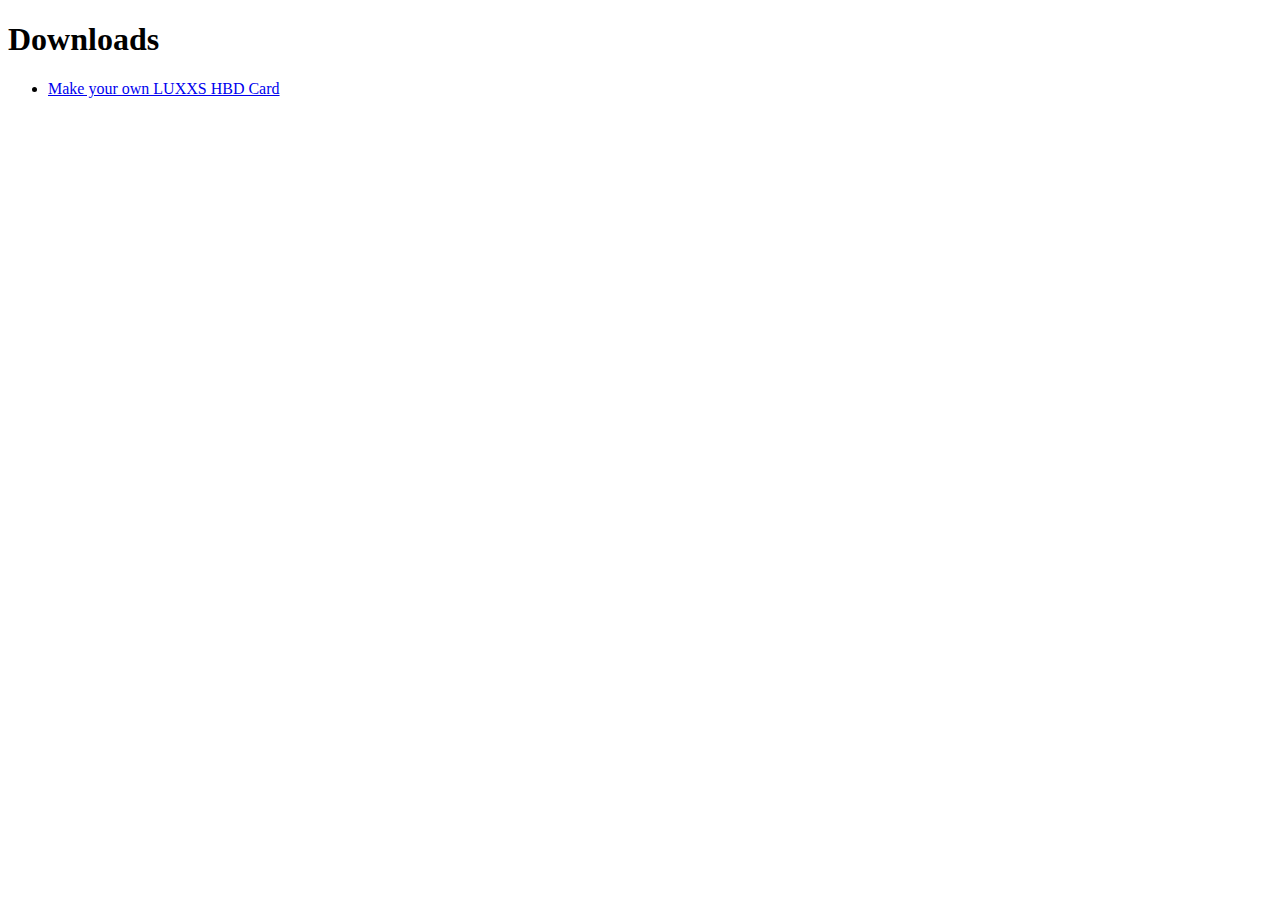
<file: _downloads.html>
<!DOCTYPE html>
<html>
	<head>
		<meta charset="UTF-8">
        <title> Downloads </title>
    </head>
    <body>
        <h1> Downloads </h1>
        <ul>
            <li><a id="https://voloniax.com/" href="index.html"> Make your own LUXXS HBD Card </a></li>
        </ul>
    </body>
</html>
</file>
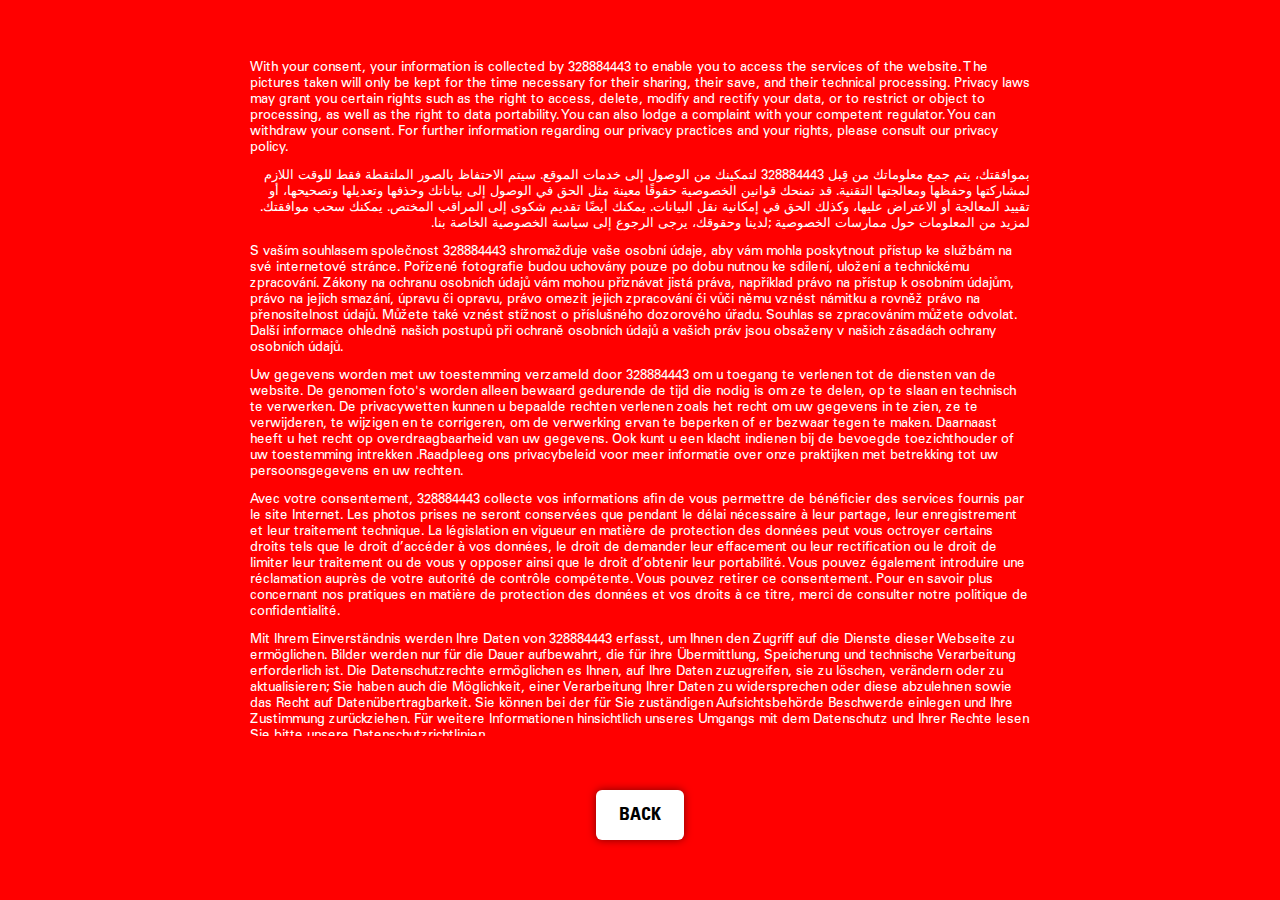
<file: disclaimer.html>
﻿<!DOCTYPE html><html><head><meta charset="utf-8"><meta http-equiv="x-ua-compatible" content="ie=edge"><meta name="viewport" content="width=device-width, initial-scale=1, shrink-to-fit=no"><meta name="generator" content="Gatsby 2.27.5"><style data-styled="" data-styled-version="5.2.1">@font-face{font-family:"Univers";font-display:"swap";font-weight:"400";src:url("static/fonts/Univers/Univers.woff2") format("woff2"), url("static/fonts/Univers/Univers.woff") format("woff");}/*!sc*/
@font-face{font-family:"UniversCondensed";font-display:"swap";font-weight:"400";src:url("static/fonts/UniversCondensed/UniversCondensed.woff2") format("woff2"), url("static/fonts/UniversCondensed/UniversCondensed.woff") format("woff");}/*!sc*/
@font-face{font-family:"UniversBold";font-display:"swap";font-weight:"400";src:url("static/fonts/UniversBold/UniversBold.woff2") format("woff2"), url("static/fonts/UniversBold/UniversBold.woff") format("woff");}/*!sc*/
@font-face{font-family:"UniversLTProRoman";font-display:"swap";font-weight:"400";src:url("static/fonts/UniversLTProRoman/UniversLTProRoman.woff2") format("woff2"), url("static/fonts/UniversLTProRoman/UniversLTProRoman.woff") format("woff");}/*!sc*/
*{box-sizing:border-box;}/*!sc*/
*:before,*:after{box-sizing:border-box;}/*!sc*/
html{font-size:62.5%;}/*!sc*/
body{padding:0;margin:0;-moz-osx-font-smoothing:grayscale;-webkit-font-smoothing:antialiased;}/*!sc*/
p{margin:0;padding:0;}/*!sc*/
a{-webkit-text-decoration:none;text-decoration:none;cursor:pointer;}/*!sc*/
a:hover{-webkit-text-decoration:none;text-decoration:none;}/*!sc*/
img{max-width:100%;height:auto;vertical-align:middle;}/*!sc*/
button{padding:0;border:0;}/*!sc*/
input:focus:not([keyboard-focus]),select:focus:not([keyboard-focus]),textarea:focus:not([keyboard-focus]),button:focus:not([keyboard-focus]){outline-width:0;}/*!sc*/
input::-ms-clear{display:none;}/*!sc*/
data-styled.g1[id="sc-global-kGVJBr1"]{content:"sc-global-kGVJBr1,"}/*!sc*/
.fjFDlm{font-size:1.5rem;background-color:#FFF;color:#000;padding:10px 15px;cursor:pointer;}/*!sc*/
data-styled.g12[id="styled__ActionButton-i25xzx-0"]{content:"fjFDlm,"}/*!sc*/
.gdBEzH{display:-webkit-box;display:-webkit-flex;display:-ms-flexbox;display:flex;-webkit-flex-direction:column;-ms-flex-direction:column;flex-direction:column;-webkit-align-items:center;-webkit-box-align:center;-ms-flex-align:center;align-items:center;-webkit-box-pack:center;-webkit-justify-content:center;-ms-flex-pack:center;justify-content:center;background-color:red;width:100%;min-height:100vh;min-height:calc(var(--vh,1vh) * 100);}/*!sc*/
@media (min-width:768px){.gdBEzH{padding:50px 0;}}/*!sc*/
data-styled.g32[id="styled__DisclaimerTemplate-sc-1n3hwiq-0"]{content:"gdBEzH,"}/*!sc*/
.bcdhkv{width:90%;max-width:800px;padding:0 10px;max-height:75vh;overflow:auto;margin-bottom:6vh;}/*!sc*/
data-styled.g33[id="styled__CentralSection-sc-1n3hwiq-1"]{content:"bcdhkv,"}/*!sc*/
.jiwKEH{font-family:"UniversLTProRoman",sans-serif;font-weight:400;font-style:normal;font-size:13px;line-height:16px;color:white;}/*!sc*/
.jiwKEH p{margin-bottom:12px;}/*!sc*/
.jiwKEH a{color:inherit;-webkit-text-decoration:underline;text-decoration:underline;}/*!sc*/
data-styled.g34[id="styled__Text-sc-1n3hwiq-2"]{content:"jiwKEH,"}/*!sc*/
.fKAwwa{box-shadow:0px 0px 8px rgba(0,0,0,0.5);border-radius:6px;font-family:"UniversBold",sans-serif;font-weight:400;font-style:normal;font-size:18px;padding:14px 23px;}/*!sc*/
data-styled.g35[id="styled__BackButton-sc-1n3hwiq-3"]{content:"fKAwwa,"}/*!sc*/
</style><link rel="icon" href="favicon-32x32.png?v=99e7119dbb4929359d0878a617bb1190" type="image/png"><link rel="manifest" href="manifest.webmanifest" crossorigin="use-credentials"><meta name="theme-color" content="#0F2127"><link rel="apple-touch-icon" sizes="48x48" href="icons/icon-48x48.png?v=99e7119dbb4929359d0878a617bb1190"><link rel="apple-touch-icon" sizes="72x72" href="icons/icon-72x72.png?v=99e7119dbb4929359d0878a617bb1190"><link rel="apple-touch-icon" sizes="96x96" href="icons/icon-96x96.png?v=99e7119dbb4929359d0878a617bb1190"><link rel="apple-touch-icon" sizes="144x144" href="icons/icon-144x144.png?v=99e7119dbb4929359d0878a617bb1190"><link rel="apple-touch-icon" sizes="192x192" href="icons/icon-192x192.png?v=99e7119dbb4929359d0878a617bb1190"><link rel="apple-touch-icon" sizes="256x256" href="icons/icon-256x256.png?v=99e7119dbb4929359d0878a617bb1190"><link rel="apple-touch-icon" sizes="384x384" href="icons/icon-384x384.png?v=99e7119dbb4929359d0878a617bb1190"><link rel="apple-touch-icon" sizes="512x512" href="icons/icon-512x512.png?v=99e7119dbb4929359d0878a617bb1190"><link rel="sitemap" type="application/xml" href="sitemap.xml"><title data-react-helmet="true">Make your own 328884443 LUCS</title><meta data-react-helmet="true" http-equiv="X-UA-Compatible" content="IE=edge"><meta data-react-helmet="true" name="viewport" content="initial-scale=1.0, width=device-width"><meta data-react-helmet="true" name="mobile-web-app-capable" content="yes"><meta data-react-helmet="true" name="apple-mobile-web-app-capable" content="yes"><meta data-react-helmet="true" name="apple-mobile-web-app-status-bar-style" content="default"><meta data-react-helmet="true" property="og:title" content="Make your own 328884443 LUCS"><meta data-react-helmet="true" name="description" content=""><meta data-react-helmet="true" property="og:description" content=""><meta data-react-helmet="true" property="og:type" content="website"><meta data-react-helmet="true" property="og:url" content=""><meta data-react-helmet="true" name="twitter:title" content="Make your own 328884443 LUCS"><meta data-react-helmet="true" name="twitter:description" content=""><meta data-react-helmet="true" name="twitter:card" content="summary_large_image"><script>(function(w,d,s,l,i){w[l]=w[l]||[];w[l].push({'gtm.start': new Date().getTime(),event:'gtm.js'});var f=d.getElementsByTagName(s)[0], j=d.createElement(s),dl=l!='dataLayer'?'&l='+l:'';j.async=true;j.src= 'https://www.googletagmanager.com/gtm.js?id='+i+dl+'';f.parentNode.insertBefore(j,f); })(window,document,'script','dataLayer', 'GTM-N643N6R');</script><link as="script" rel="preload" href="webpack-runtime-6fe4fdb91395f7937a83.js"><link as="script" rel="preload" href="framework-61416065c0fba8268899.js"><link as="script" rel="preload" href="dc6a8720040df98778fe970bf6c000a41750d3ae-c08279a37b46f21df278.js"><link as="script" rel="preload" href="app-a0da0772267a38abac2a.js"><link as="script" rel="preload" href="a1b77c74-5f22284784b37bb671d6.js"><link as="script" rel="preload" href="commons-451f110edd7cfeb7687f.js"><link as="script" rel="preload" href="component---src-containers-disclaimer-index-tsx-793be2dc0aa3c1bedbaa.js"><link as="fetch" rel="preload" href="page-data/disclaimer/page-data.json" crossorigin="anonymous"><link as="fetch" rel="preload" href="page-data/sq/d/2126995224.json" crossorigin="anonymous"><link as="fetch" rel="preload" href="page-data/app-data.json" crossorigin="anonymous">
  <script>(window.BOOMR_mq=window.BOOMR_mq||[]).push(["addVar",{"rua.upush":"false","rua.cpush":"false","rua.upre":"false","rua.cpre":"false","rua.uprl":"false","rua.cprl":"false","rua.cprf":"false","rua.trans":"","rua.cook":"false","rua.ims":"false","rua.ufprl":"false","rua.cfprl":"false","rua.isuxp":"","rua.texp":""}]);</script>
                          <script>!function(a){var e="https://s.go-mpulse.net/boomerang/",t="addEventListener";if("False"=="True")a.BOOMR_config=a.BOOMR_config||{},a.BOOMR_config.PageParams=a.BOOMR_config.PageParams||{},a.BOOMR_config.PageParams.pci=!0,e="https://s2.go-mpulse.net/boomerang/";if(window.BOOMR_API_key="V9G6T-2UHHX-KQV6A-BXPD6-4AWCM",function(){function n(e){a.BOOMR_onload=e&&e.timeStamp||(new Date).getTime()}if(!a.BOOMR||!a.BOOMR.version&&!a.BOOMR.snippetExecuted){a.BOOMR=a.BOOMR||{},a.BOOMR.snippetExecuted=!0;var i,_,o,r=document.createElement("iframe");if(a[t])a[t]("load",n,!1);else if(a.attachEvent)a.attachEvent("onload",n);r.src="javascript:void(0)",r.title="",r.role="presentation",(r.frameElement||r).style.cssText="width:0;height:0;border:0;display:none;",o=document.getElementsByTagName("script")[0],o.parentNode.insertBefore(r,o);try{_=r.contentWindow.document}catch(O){i=document.domain,r.src="javascript:var d=document.open();d.domain='"+i+"';void(0);",_=r.contentWindow.document}_.open()._l=function(){var a=this.createElement("script");if(i)this.domain=i;a.id="boomr-if-as",a.src=e+"V9G6T-2UHHX-KQV6A-BXPD6-4AWCM",BOOMR_lstart=(new Date).getTime(),this.body.appendChild(a)},_.write("<bo"+'dy onload="document._l();">'),_.close()}}(),"".length>0)if(a&&"performance"in a&&a.performance&&"function"==typeof a.performance.setResourceTimingBufferSize)a.performance.setResourceTimingBufferSize();!function(){if(BOOMR=a.BOOMR||{},BOOMR.plugins=BOOMR.plugins||{},!BOOMR.plugins.AK){var e=""=="true"?1:0,t="",n="fgggm5qccz7vuyd67ddq-f-98f58744e-clientnsv4-s.akamaihd.net",i={"ak.v":"31","ak.cp":"1143486","ak.ai":parseInt("681011",10),"ak.ol":"0","ak.cr":131,"ak.ipv":4,"ak.proto":"http/1.1","ak.rid":"183c9bbc","ak.r":40770,"ak.a2":e,"ak.m":"dsca","ak.n":"essl","ak.bpcip":"41.140.102.0","ak.cport":10783,"ak.gh":"2.22.127.86","ak.quicv":"","ak.tlsv":"tls1.2","ak.0rtt":"","ak.csrc":"-","ak.acc":"bbr","ak.t":"1618933959","ak.ak":"hOBiQwZUYzCg5VSAfCLimQ==eXOXY4H3G7OE8JajNJvABLrjExbjl+sFAsdtXv+owDsPVlZ3qdS9m2dCGmVpGq1UdtZAP4yis5Td9drZhP6denrsuZK2kRl9Sw8zIFz2RSNX31Eu7G3dCKEHSlxVMP6aS4Nb0NfLMvYkTeJsaMBjc2YOFAMiqbxsVGlAjApE0YZZrppv7CkvpZ7wCsm/NlqY6TXtR52KJfrvyxXgkKBasdwVWC8q+zgrKigD+CmpdKVzfokO7SxnobTJT2m87peimDjLouzUDMBLEF00/LLILB/PuM6G45kJFpcUahTGOTPVk5jpWtJi4qjh3ZCTuJAH3N5WVfV21bLV8Udld6TR/i9xpB/43S59ZCzP1DVfQCNJ3wRQbvllY7jSseeDuQb8YxIYw+2h9KP11GzvGfID13rkJywDK0iWodd3wwWCHOc=","ak.pv":"4","ak.dpoabenc":""};if(""!==t)i["ak.ruds"]=t;var _={i:!1,av:function(e){var t="http.initiator";if(e&&(!e[t]||"spa_hard"===e[t]))i["ak.feo"]=void 0!==a.aFeoApplied?1:0,BOOMR.addVar(i)},rv:function(){var a=["ak.bpcip","ak.cport","ak.cr","ak.csrc","ak.gh","ak.ipv","ak.m","ak.n","ak.ol","ak.proto","ak.quicv","ak.tlsv","ak.0rtt","ak.r","ak.acc","ak.t"];BOOMR.removeVar(a)}};BOOMR.plugins.AK={akVars:i,akDNSPreFetchDomain:n,init:function(){if(!_.i){var a=BOOMR.subscribe;a("before_beacon",_.av,null,null),a("onbeacon",_.rv,null,null),_.i=!0}return this},is_complete:function(){return!0}}}}()}(window);</script></head><body><noscript><iframe src="ns.html?id=GTM-N643N6R" height="0" width="0" style="display: none; visibility: hidden" aria-hidden="true"></iframe></noscript><div id="___gatsby"><div style="outline:none" tabindex="-1" id="gatsby-focus-wrapper"><div class=""><main><div class="styled__DisclaimerTemplate-sc-1n3hwiq-0 gdBEzH"><div class="styled__CentralSection-sc-1n3hwiq-1 bcdhkv"><div class="styled__Text-sc-1n3hwiq-2 jiwKEH"><p>With your consent, your information is collected by 328884443 to enable you to access the services of the website. The pictures taken will only be kept for the time necessary for their sharing, their save, and their technical processing. Privacy laws may grant you certain rights such as the right to access, delete, modify and rectify your data, or to restrict or object to processing, as well as the right to data portability. You can also lodge a complaint with your competent regulator. You can withdraw your consent. For further information regarding our privacy practices and your rights, please consult our privacy policy.</p><p dir="rtl">بموافقتك، يتم جمع معلوماتك من قِبل 328884443 لتمكينك من الوصول إلى خدمات الموقع. سيتم الاحتفاظ بالصور الملتقطة فقط للوقت اللازم لمشاركتها وحفظها ومعالجتها التقنية. قد تمنحك قوانين الخصوصية حقوقًا معينة مثل الحق في الوصول إلى بياناتك وحذفها وتعديلها وتصحيحها، أو تقييد المعالجة أو الاعتراض عليها، وكذلك الحق في إمكانية نقل البيانات. يمكنك أيضًا تقديم شكوى إلى المراقب المختص. يمكنك سحب موافقتك. لمزيد من المعلومات حول ممارسات الخصوصية ;لدينا وحقوقك، يرجى الرجوع إلى سياسة الخصوصية الخاصة بنا.</p><p>S vaším souhlasem společnost 328884443 shromažďuje vaše osobní údaje, aby vám mohla poskytnout přístup ke službám na své internetové stránce. Pořízené fotografie budou uchovány pouze po dobu nutnou ke sdílení, uložení a technickému zpracování. Zákony na ochranu osobních údajů vám mohou přiznávat jistá práva, například právo na přístup k osobním údajům, právo na jejich smazání, úpravu či opravu, právo omezit jejich zpracování či vůči němu vznést námitku a rovněž právo na přenositelnost údajů. Můžete také vznést stížnost o příslušného dozorového úřadu. Souhlas se zpracováním můžete odvolat. Další informace ohledně našich postupů při ochraně osobních údajů a vašich práv jsou obsaženy v našich zásadách ochrany osobních údajů.</p><p>Uw gegevens worden met uw toestemming verzameld door 328884443 om u toegang te verlenen tot de diensten van de website. De genomen foto&#x27;s worden alleen bewaard gedurende de tijd die nodig is om ze te delen, op te slaan en technisch te verwerken. De privacywetten kunnen u bepaalde rechten verlenen zoals het recht om uw gegevens in te zien, ze te verwijderen, te wijzigen en te corrigeren, om de verwerking ervan te beperken of er bezwaar tegen te maken. Daarnaast heeft u het recht op overdraagbaarheid van uw gegevens. Ook kunt u een klacht indienen bij de bevoegde toezichthouder of uw toestemming intrekken .Raadpleeg ons privacybeleid voor meer informatie over onze praktijken met betrekking tot uw persoonsgegevens en uw rechten.</p><p>Avec votre consentement, 328884443 collecte vos informations afin de vous permettre de bénéficier des services fournis par le site Internet. Les photos prises ne seront conservées que pendant le délai nécessaire à leur partage, leur enregistrement et leur traitement technique. La législation en vigueur en matière de protection des données peut vous octroyer certains droits tels que le droit d’accéder à vos données, le droit de demander leur effacement ou leur rectification ou le droit de limiter leur traitement ou de vous y opposer ainsi que le droit d’obtenir leur portabilité. Vous pouvez également introduire une réclamation auprès de votre autorité de contrôle compétente. Vous pouvez retirer ce consentement. Pour en savoir plus concernant nos pratiques en matière de protection des données et vos droits à ce titre, merci de consulter notre politique de confidentialité.</p><p>Mit Ihrem Einverständnis werden Ihre Daten von 328884443 erfasst, um Ihnen den Zugriff auf die Dienste dieser Webseite zu ermöglichen. Bilder werden nur für die Dauer aufbewahrt, die für ihre Übermittlung, Speicherung und technische Verarbeitung erforderlich ist. Die Datenschutzrechte ermöglichen es Ihnen, auf Ihre Daten zuzugreifen, sie zu löschen, verändern oder zu aktualisieren; Sie haben auch die Möglichkeit, einer Verarbeitung Ihrer Daten zu widersprechen oder diese abzulehnen sowie das Recht auf Datenübertragbarkeit. Sie können bei der für Sie zuständigen Aufsichtsbehörde Beschwerde einlegen und Ihre Zustimmung zurückziehen. Für weitere Informationen hinsichtlich unseres Umgangs mit dem Datenschutz und Ihrer Rechte lesen Sie bitte unsere Datenschutzrichtlinien.</p><p>A 328884443 a beleegyezésével gyűjti az adatait, hogy hozzá tudjon férni a webhely szolgáltatásaihoz. A készített képeket csak a megosztásukhoz, elmentésükhöz és a technikai feldolgozásukhoz szükséges ideig tároljuk. Az adatvédelmi törvények biztosíthatnak bizonyos jogokat, például az adatai hozzáféréséhez, törléséhez, módosításához vagy helyesbítéséhez való jogot, a feldolgozás korlátozásának és ellenzésének jogát, valamint az adathordozhatósághoz való jogot. Az illetékes szabályozó hatóságnál tud panaszt tenni. Visszavonhatja a beleegyezését. Az adatvédelmi gyakorlatokkal és a jogaival kapcsolatos további információkért olvassa el az Adatvédelmi szabályzatunkat.</p><p>Con il tuo consenso, le tue informazioni vengono raccolte da 328884443 per consentirti di accedere ai servizi del sito internet. Le foto scattate verranno conservate solo per il tempo necessario alla condivisione, salvataggio ed elaborazione tecnica delle stesse. Le leggi sulla privacy possono concederti determinati diritti come il diritto di accedere, eliminare, modificare e rettificare i tuoi dati o limitare o opporti al trattamento degli stessi, come pure il diritto alla portabilità dei dati. Puoi anche presentare un reclamo alla autorità di regolamentazione competente per il tuo Paese. Puoi revocare il tuo consenso. Per ulteriori informazioni sulle nostre pratiche sulla privacy e sui tuoi diritti, consulta la nostra politica sulla privacy.</p><p>お客様の同意を得て、お客様の情報は、お客様がウェブサイトのサービスにアクセスできるようにするためバレンシアガによって収集されます。撮影された写真は、共有、保存、技術的処理に必要な期間のみ保存されます。個人情報保護法は、お客様のデータへのアクセス、削除、変更、修正や、処理の制限と異議申し立て、データポータビリティの権利など、お客様に一定の権利を付与する場合があります。また、お客様は、所轄の規制当局に苦情を申し立てることができます。同意を撤回することもできます。当社のプライバシー慣行とお客様の権利に関する詳細については、当社のプライバシーポリシーを参照してください。</p><p>귀하의 동의 하에, 발렌시아가는 귀하가 웹사이트 서비스에 접근할 수 있도록 귀하의 정보를 수집합니다. 촬영한 사진은 공유, 저장, 및 기술적 처리에 필요한 기간 동안만 보관됩니다. 개인정보보호법에 따라 귀하의 데이터를 열람, 삭제, 수정 및 정정하거나, 처리를 제한하거나 처리에 반대할 권리 및 데이터 휴대 권리와 같은 특정 권리를 귀하에게 허여할 수 있습니다. 또한 관할 규제기관에 불만을 제기하실 수도 있습니다. 귀하는 동의를 철회하실 수 있습니다. 당사의 개인정보 보호 기준 및 귀하의 권리에 관한 보다 자세한 정보는 당사 개인정보 취급방침을 참조하시기 바랍니다.</p><p>Dengan kebenaran anda, maklumat anda dikumpulkan oleh 328884443 untuk membolehkan anda untuk mengakses perkhidmatan laman web tersebut. Gambar yang diambil akan hanya disimpan untuk masa yang diperlukan untuk perkongsian mereka, penyimpanan mereka dan pemprosesan teknikal mereka. Undang-undang privasi memberikan anda hak tertentu seperti hak untuk mengakses, memadam, mengubah suai dan membetulkan data anda atau untuk menyekat atau membantah kepada pemprosesan, dan juga hak kepada kemudahalihan data. Anda boleh juga membuat aduan dengan pengawal atur kompeten anda. Anda boleh menarik balik kebenaran anda. Untuk mendapatkan maklumat lanjut berkenaan amalan privasi kami dan hak anda, sila rujuk dasar privasi kita.</p><p>Com o seu consentimento, as suas informações são recolhidas pela 328884443 para lhe permitir o acesso aos serviços do site da Web. As fotos tiradas serão somente conservadas pelo tempo necessário para a sua partilha, a sua gravação e o seu tratamento técnico. As leis da privacidade podem conceder-lhe determinados direitos, tais como o direito de aceder, apagar, modificar e retificar os seus dados ou de restringir ou de se opor ao tratamento, bem como o direito à portabilidade dos dados. Pode também efetuar uma reclamação junto da sua autoridade de controlo. Pode retirar o seu consentimento. Para obter mais informações sobre as nossas práticas de privacidade e sobre os seus direitos, deve consultar a nossa política de privacidade.</p><p>Чтобы Вы могли получить доступ к услугам веб-сайта, «328884443» с Вашего согласия собирает Вашу информацию. Сделанные Вами фотографии будут храниться только в течение времени, необходимого для их публикации, сохранения и технической обработки. Нормы права, охраняющие неприкосновенность частной жизни, могут предоставить Вам определенные права, такие как право доступа, удаления, изменения и исправления Ваших данных, право ограничивать или возражать против их обработки, а также право на переносимость данных. Вы также можете подать жалобу в компетентный регулирующий орган. Вы можете отозвать свое согласие. Для получения дополнительной информации о нашей политике конфиденциальности и о Ваших правах, ознакомтесь, пожалуйста, с нашей политикой конфиденциальности.</p><p>328884443经您同意收集您的信息，以便您能够访问网站的服务。所拍摄的照片将仅在共享、保存和技术处理所需的时间内保留。隐私法可能授予您某些权利，例如访问、删除、修改和更正您数据的权利，限制或反对处理的权利，以及数据可携权。您还可以向主管监管机构提出申诉。您可以撤回同意。有关我们隐私做法和您权利的更多信息，请查阅我们的隐私政策。</p><p>Con su consentimiento, 328884443 recoge su información para permitirle acceder a los servicios del sitio web. Las imágenes que se tomen se conservarán únicamente durante el tiempo necesario para compartirlas, guardarlas y para su procesamiento técnico. Las leyes de privacidad pueden darle ciertos derechos tales como el derecho de acceder, suprimir, modificar y rectificar sus datos, o de limitar u oponerse al tratamiento, así como el derecho a la portabilidad de los datos. También puede presentar una queja con su ente regulador competente. Puede retirar su consentimiento. Para obtener más información sobre nuestras prácticas de privacidad y sus derechos, por favor consulte nuestra política de privacidad.</p><p>ภายใต้ความยินยอมของท่าน 328884443 จะเก็บรวบรวมข้อมูลของท่านเพื่อให้ท่านสามารถเข้าถึงบริการต่าง ๆ ของเว็บไซต์ได้ ภาพที่ถ่ายจะเก็บไว้เฉพาะในช่วงเวลาที่จำเป็นสำหรับการแบ่งปัน บันทึก และการประมวลผลทางเทคนิคเท่านั้น กฎหมายคุ้มครองข้อมูลส่วนบุคคลอาจให้สิทธิบางประการแก่ท่าน เช่น สิทธิการเข้าถึงข้อมูล ลบ ปรับเปลี่ยน และแก้ไขข้อมูล หรือเพื่อจำกัด หรือคัดค้านการประมวลผลตลอดจนสิทธิในการเคลื่อนย้ายข้อมูล นอกจากนี้ ท่านยังสามารถยื่นเรื่องร้องเรียนต่อหน่วยงานกำกับดูแลที่รับผิดชอบ ท่านสามารถถอนความยินยอมของท่านได้ สำหรับข้อมูลเพิ่มเติมเกี่ยวกับหลักปฏิบัติด้านความเป็นส่วนตัวและสิทธิต่าง ๆ ของท่าน โปรดอ่านนโยบายความเป็นส่วนตัวของเรา</p><p>Rızanız doğrultusunda bilgileriniz, web sitesinin sunduğu hizmetlere erişmenizi mümkün kılmak için 328884443 tarafından toplanır. Çekilen resimler yalnızca paylaşılmaları, kaydedilmeleri ve teknik işlemleri için gereken süre boyunca saklanacaktır. Mahremiyet hukuku size verilerinize erişme, verileri silme, değiştirme ve düzeltme ya da işlemeyi kısıtlama ya da buna itiraz etme hakkı ile veri taşınabilirliği hakkı gibi belirli haklar verebilir. Ayrıca yetkili düzenleyicinize şikayette bulunabilirsiniz. Rızanızı geri alabilirsiniz. Gizlilik uygulamalarımız ve haklarınız hakkında daha fazla bilgi için lütfen gizlilik politikamıza bakınız.</p><p>Với sự đồng thuận của bạn, thì thông tin của bạn sẽ được 328884443 thu thập để cho phép cho bạn truy cập các dịch vụ của trang web. Những hình ảnh đã chụp sẽ chỉ được lưu giữ cho khoảng thời gian cần thiết cho việc chia sẻ, lưu, và xử lý kỹ thuật của chúng. Luật về quyền riêng tư có thể cấp cho bạn những quyền hạn nào đó chẳng hạn như quyền truy cập, xóa, sửa đổi và chỉnh sửa dữ liệu của bạn, hoặc hạn chế hay phản đối việc xử lý, cũng như quyền chuyển đổi dữ liệu. Bạn cũng có thể gửi đơn khiếu nại với cơ quan quản lý có thẩm quyền của mình. Bạn cũng có thể rút lại sự đồng thuận của mình. Để biết thêm thông tin về các thông lệ thực hành về quyền riêng tư của chúng tôi và quyền hạn của bạn, vui lòng tham vấn chính sách về quyền riêng tư của chúng tôi.</p><p>經您同意，巴黎世家會收集您的個人資料，以便您享有網站的服務。所拍攝的照片僅在共享、保存和技術處理所需的時間內保存。個人資料隱私法授予您某些權利，例如對您的數據進行訪問、刪除、修改和更正，或限制或反對數據處理，以及數據轉移的權利。您可向主管監管機構投訴。您可撤回您的同意。有關我們的隱私慣例和您的權利的更多訊息，請查詢我們的隱私政策。</p><p>Με τη συγκατάθεσή σας, οι πληροφορίες σας συλλέγονται από την 328884443 με σκοπό να σας επιτραπεί η πρόσβαση στις υπηρεσίες του ιστότοπου. Οι φωτογραφίες που λαμβάνονται θα διατηρούνται μόνο για όσο χρονικό διάστημα απαιτείται για την ανταλλαγή, τη αποθήκευση και την τεχνική επεξεργασία τους. Οι νόμοι περί απορρήτου μπορεί να σας παρέχουν ορισμένα δικαιώματα, όπως το δικαίωμα πρόσβασης, διαγραφής, τροποποίησης και διόρθωσης των δεδομένων σας, ή το δικαίωμα περιορισμού ή αντίταξης στην επεξεργασία, καθώς και το δικαίωμα στη φορητότητα των δεδομένων. Μπορείτε επίσης να υποβάλλετε καταγγελία στον αρμόδιο ρυθμιστικό φορέα. Μπορείτε να ανακαλέσετε τη συγκατάθεσή σας. Για περαιτέρω πληροφορίες σχετικά με τις πρακτικές και τα δικαιώματά σας όσον αφορά το απόρρητο, παρακαλούμε να συμβουλευτείτε την πολιτική απορρήτου μας.</p></div></div><a class="styled__LinkGatsby-sc-1336hme-1 dRXAyX" href="index.htm"><button class="styled__ActionButton-i25xzx-0 fjFDlm styled__BackButton-sc-1n3hwiq-3 fKAwwa">BACK</button></a></div></main></div></div><div id="gatsby-announcer" style="position:absolute;top:0;width:1px;height:1px;padding:0;overflow:hidden;clip:rect(0, 0, 0, 0);white-space:nowrap;border:0" aria-live="assertive" aria-atomic="true"></div></div><script id="gatsby-script-loader">/*<![CDATA[*/window.pagePath="/disclaimer";/*]]>*/</script><script id="gatsby-chunk-mapping">/*<![CDATA[*/window.___chunkMapping={"polyfill":["/polyfill-34c63b885a6198dda831.js"],"app":["/app-a0da0772267a38abac2a.js"],"component---src-containers-debug-index-tsx":["/component---src-containers-debug-index-tsx-a4a31f08cf058c1b608e.js"],"component---src-containers-disclaimer-index-tsx":["/component---src-containers-disclaimer-index-tsx-793be2dc0aa3c1bedbaa.js"],"component---src-containers-picture-index-tsx":["/component---src-containers-picture-index-tsx-413a4e6da10c90ea9db5.js"],"component---src-containers-root-index-tsx":["/component---src-containers-root-index-tsx-fb5fe07290340158cf82.js"]};/*]]>*/</script><script src="polyfill-34c63b885a6198dda831.js" nomodule=""></script><script src="component---src-containers-disclaimer-index-tsx-793be2dc0aa3c1bedbaa.js" async=""></script><script src="commons-451f110edd7cfeb7687f.js" async=""></script><script src="a1b77c74-5f22284784b37bb671d6.js" async=""></script><script src="app-a0da0772267a38abac2a.js" async=""></script><script src="dc6a8720040df98778fe970bf6c000a41750d3ae-c08279a37b46f21df278.js" async=""></script><script src="framework-61416065c0fba8268899.js" async=""></script><script src="webpack-runtime-6fe4fdb91395f7937a83.js" async=""></script></body></html>
</file>
